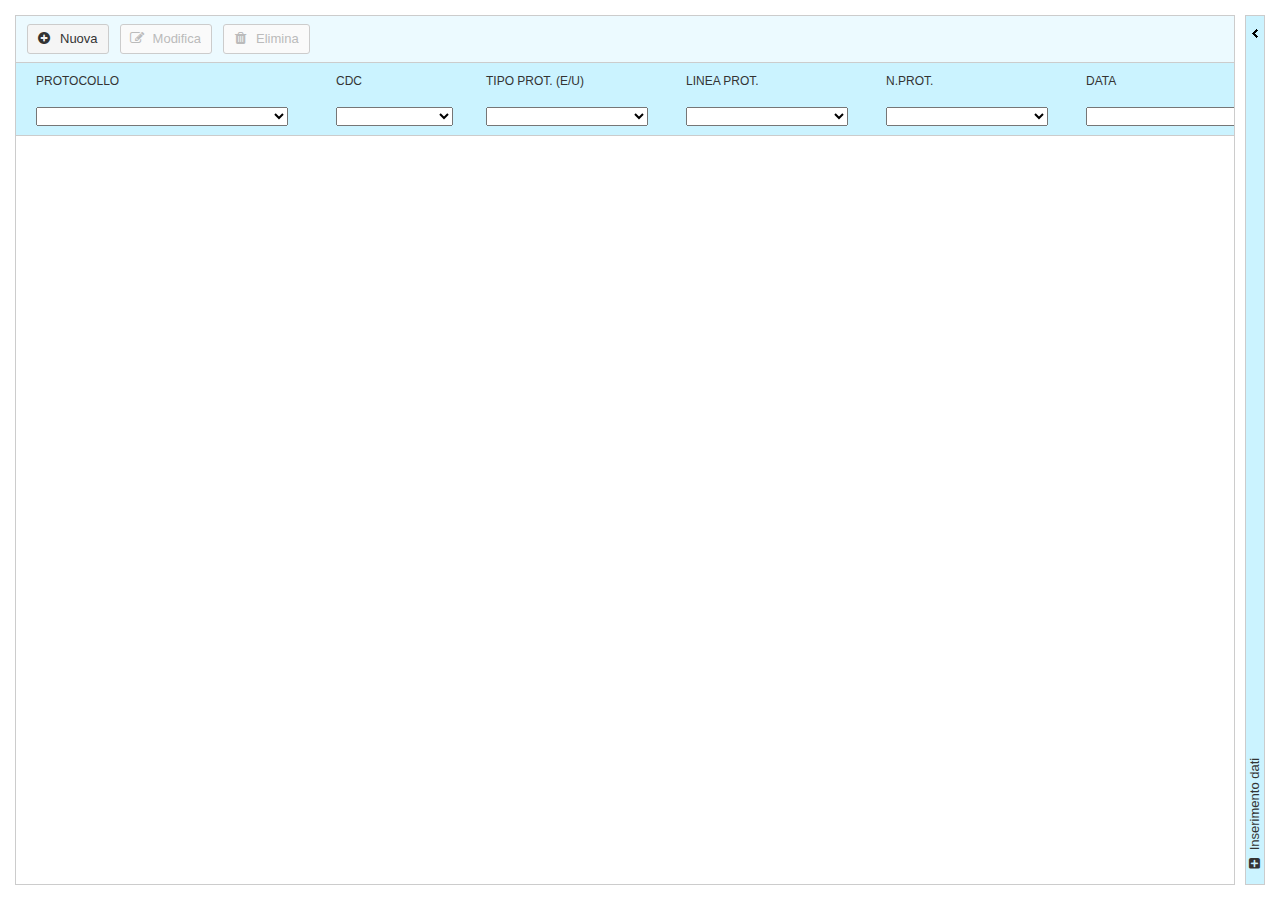
<file: corrispondenza.html>
<!DOCTYPE html>
<html lang="en">
<head>
<title>Direzione Lavori</title>
<meta charset="UTF-8">
<meta http-equiv="X-UA-Compatible" content="IE=edge"/>
<meta name="viewport" content="width=device-width, initial-scale=1, user-scalable=yes" />
<meta name="copright" content="(c) 2017 Sipal S.p.A." />
<link rel="shortcut icon" href="favicon.ico" />
<link rel="apple-touch-icon" sizes="57x57" href="img/favicon-57.png" />
<link rel="apple-touch-icon" sizes="72x72" href="img/favicon-72.png" />
<link rel="apple-touch-icon" sizes="114x114" href="img/favicon-114.png" />
<link rel="apple-touch-icon" sizes="144x144" href="img/favicon-144.png" />
<link rel="stylesheet" type="text/css" href="css/common.css"/>
<link rel="stylesheet" type="text/css" href="codebase/fonts/font_roboto/roboto.css"/>
<link rel="stylesheet" type="text/css" href="fonts/font-awesome.min.css">
<link rel="stylesheet" type="text/css" href="codebase/dhtmlx.css"/>
<link rel="stylesheet" type="text/css" href="codebase/dhtmlxvault.css"/>
<script type="text/javascript" src="codebase/dhtmlx.js"></script>
<script type="text/javascript" src="codebase/dhtmlxvault.js"></script>
<script type="text/javascript" src="js/common.js"></script>
<script type="text/javascript" src="js/corrispondenza.js"></script>

</head>
<body onload="doOnLoad();" onunload="doOnUnload();" onresize="doOnResize()" oncontextmenu="return false;">
	<div id="viewport"></div>
</body>
</html>
</file>
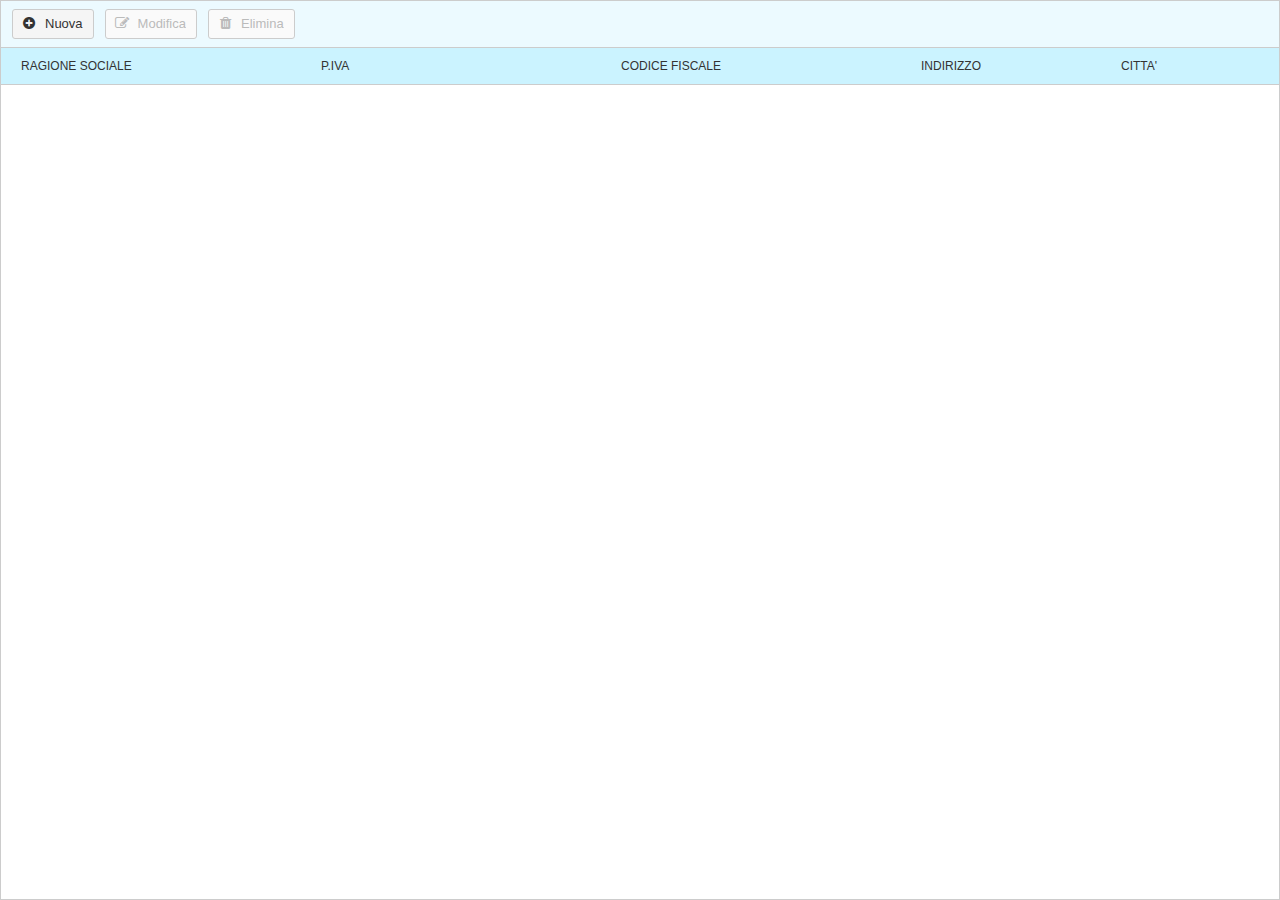
<file: ditte.html>
<!DOCTYPE html>
<html lang="en">
<head>
<title>Direzione Lavori</title>
<meta charset="UTF-8">
<meta http-equiv="X-UA-Compatible" content="IE=edge"/>
<meta name="viewport" content="width=device-width, initial-scale=1, user-scalable=yes" />
<meta name="copright" content="(c) 2017 Sipal S.p.A." />
<link rel="shortcut icon" href="favicon.ico" />
<link rel="apple-touch-icon" sizes="57x57" href="img/favicon-57.png" />
<link rel="apple-touch-icon" sizes="72x72" href="img/favicon-72.png" />
<link rel="apple-touch-icon" sizes="114x114" href="img/favicon-114.png" />
<link rel="apple-touch-icon" sizes="144x144" href="img/favicon-144.png" />
<link rel="stylesheet" type="text/css" href="css/common.css"/>
<link rel="stylesheet" type="text/css" href="codebase/fonts/font_roboto/roboto.css"/>
<link rel="stylesheet" type="text/css" href="fonts/font-awesome.min.css">
<link rel="stylesheet" type="text/css" href="codebase/dhtmlx.css"/>
<link rel="stylesheet" type="text/css" href="codebase/dhtmlxvault.css"/>
<script type="text/javascript" src="codebase/dhtmlx.js"></script>
<script type="text/javascript" src="codebase/dhtmlxvault.js"></script>
<script type="text/javascript" src="js/common.js"></script>
<script type="text/javascript" src="js/ditte.js"></script>

</head>
<body onload="doOnLoad();" onunload="doOnUnload();" onresize="doOnResize()" oncontextmenu="return false;">
	<div id="viewport"></div>
</body>
</html>
</file>
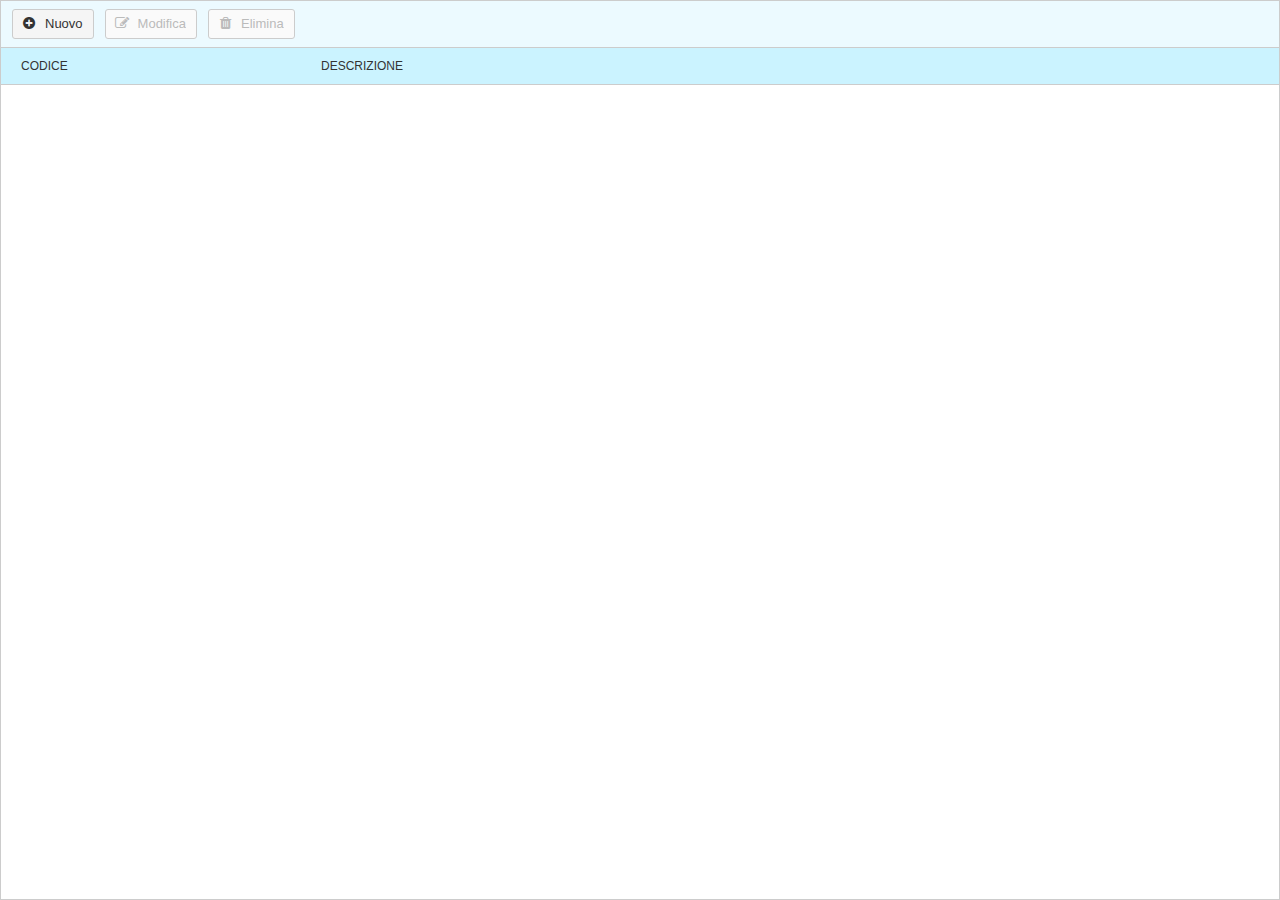
<file: dossier.html>
<!DOCTYPE html>
<html lang="en">
<head>
<title>Direzione Lavori</title>
<meta charset="UTF-8">
<meta http-equiv="X-UA-Compatible" content="IE=edge"/>
<meta name="viewport" content="width=device-width, initial-scale=1, user-scalable=yes" />
<meta name="copright" content="(c) 2017 Sipal S.p.A." />
<link rel="shortcut icon" href="favicon.ico" />
<link rel="apple-touch-icon" sizes="57x57" href="img/favicon-57.png" />
<link rel="apple-touch-icon" sizes="72x72" href="img/favicon-72.png" />
<link rel="apple-touch-icon" sizes="114x114" href="img/favicon-114.png" />
<link rel="apple-touch-icon" sizes="144x144" href="img/favicon-144.png" />
<link rel="stylesheet" type="text/css" href="css/common.css"/>
<link rel="stylesheet" type="text/css" href="codebase/fonts/font_roboto/roboto.css"/>
<link rel="stylesheet" type="text/css" href="fonts/font-awesome.min.css">
<link rel="stylesheet" type="text/css" href="codebase/dhtmlx.css"/>
<link rel="stylesheet" type="text/css" href="codebase/dhtmlxvault.css"/>
<script type="text/javascript" src="codebase/dhtmlx.js"></script>
<script type="text/javascript" src="codebase/dhtmlxvault.js"></script>
<script type="text/javascript" src="js/common.js"></script>
<script type="text/javascript" src="js/dossier.js"></script>

</head>
<body onload="doOnLoad();" onunload="doOnUnload();" onresize="doOnResize()" oncontextmenu="return false;">
	<div id="viewport"></div>
</body>
</html>
</file>
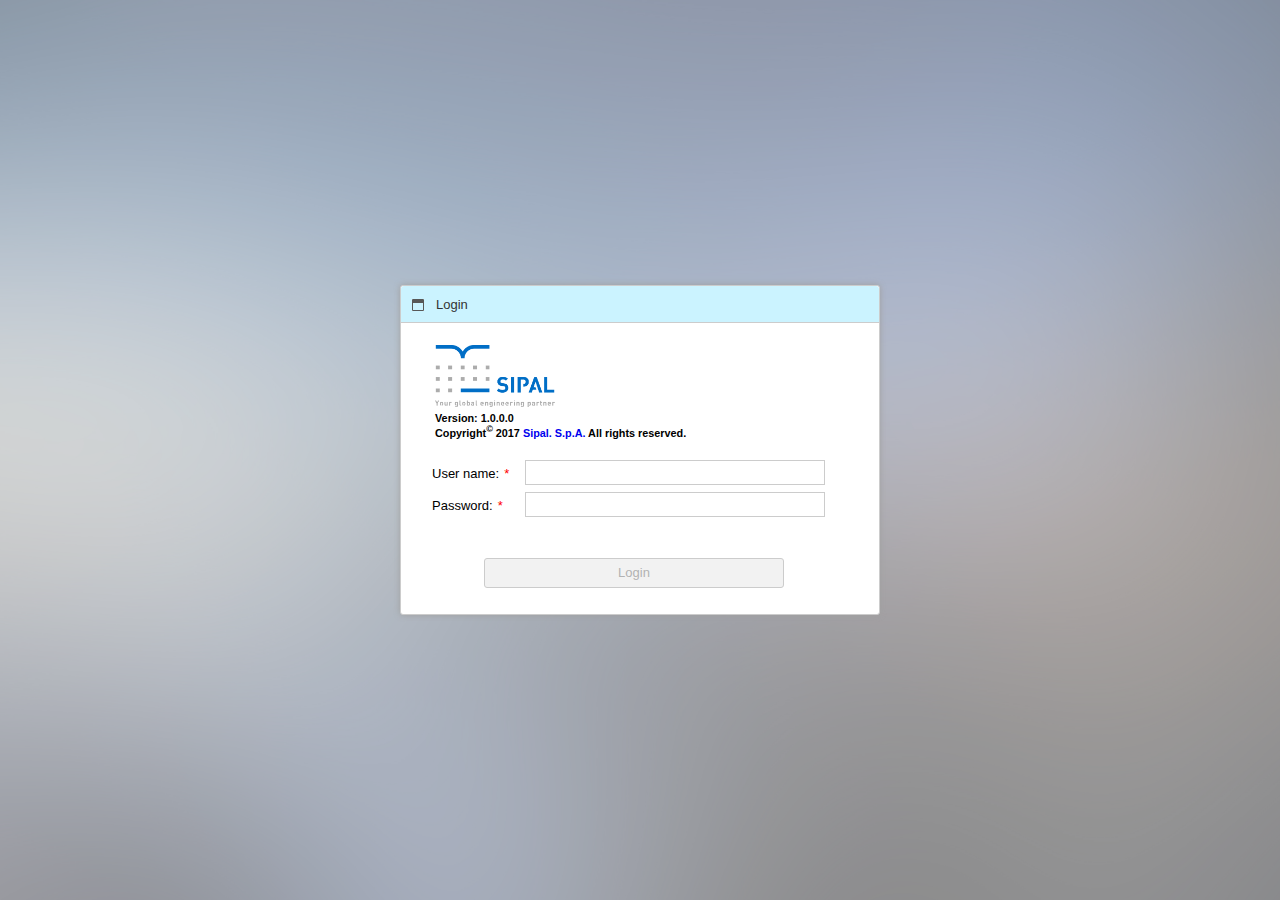
<file: index2.html>
<!DOCTYPE html>
<html lang="en">

	<head>
		<title>Direzione Lavori</title>

		<meta charset="UTF-8">
		<meta http-equiv="X-UA-Compatible" content="IE=edge"/>
		<meta name="viewport" content="width=device-width, initial-scale=1, user-scalable=yes" />
		<meta name="copright" content="(c) 2017 Sipal S.p.A." />

		<link rel="shortcut icon" href="favicon.ico" />
		<link rel="apple-touch-icon" sizes="57x57" href="img/favicon-57.png" />
		<link rel="apple-touch-icon" sizes="72x72" href="img/favicon-72.png" />
		<link rel="apple-touch-icon" sizes="114x114" href="img/favicon-114.png" />
		<link rel="apple-touch-icon" sizes="144x144" href="img/favicon-144.png" />
		<link rel="stylesheet" type="text/css" href="css/common.css"/>
		<link rel="stylesheet" type="text/css" href="codebase/fonts/font_roboto/roboto.css"/>
		<link rel="stylesheet" type="text/css" href="fonts/font-awesome.min.css">
		<link rel="stylesheet" type="text/css" href="codebase/dhtmlx.css"/>
		<link rel="stylesheet" type="text/css" href="css/login.css"/>

		<script type="text/javascript" src="codebase/dhtmlx.js"></script>
		<script type="text/javascript" src="js/common.js"></script>
		<script type="text/javascript" src="js/login.js"></script>

	</head>

	<body onload="doOnLoad();" onunload="doOnUnload();" onresize="doOnResize()" oncontextmenu="return false;">
		<div id="viewport"></div>
	</body>

</html>
</file>
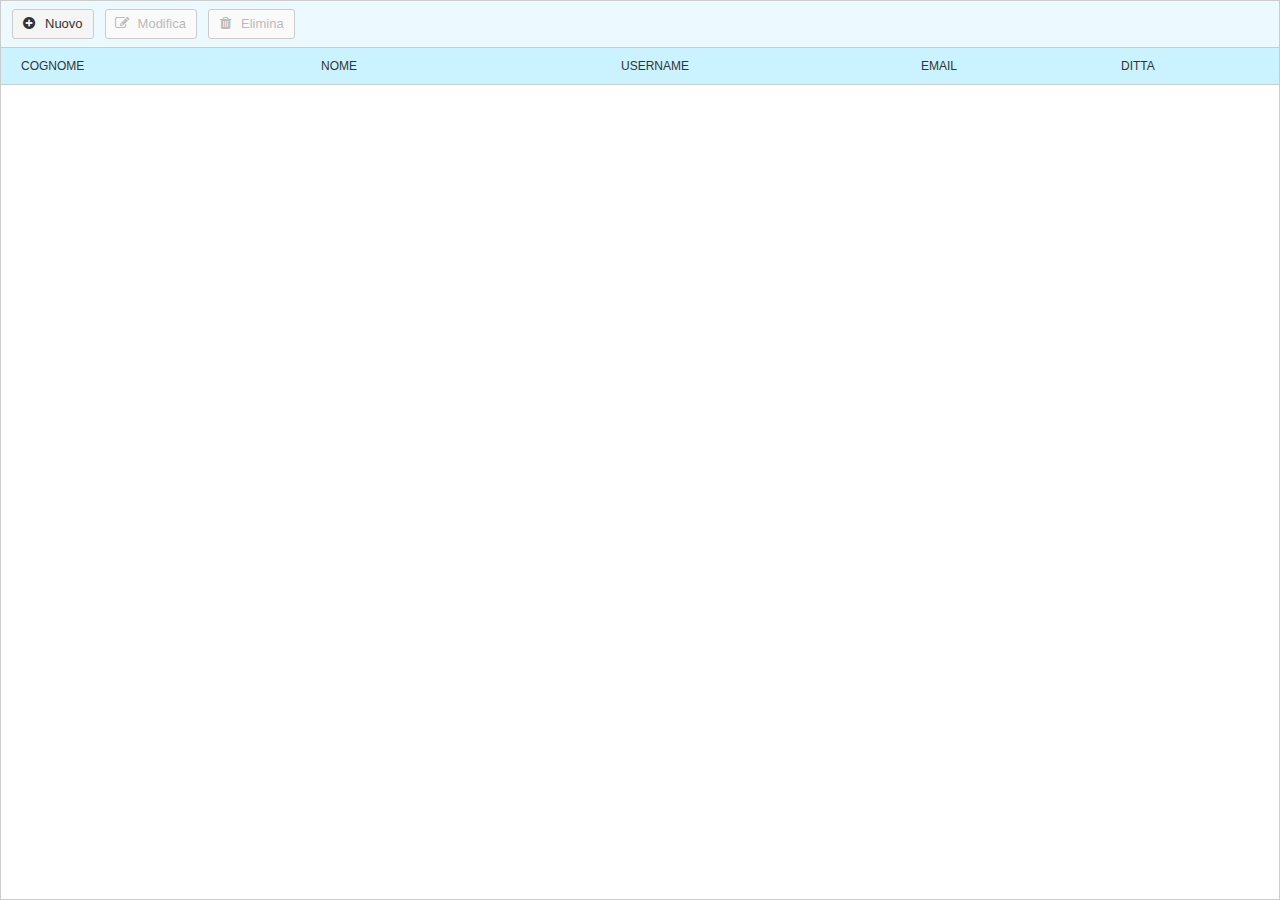
<file: utenti.html>
<!DOCTYPE html>
<html lang="en">
<head>
<title>Direzione Lavori</title>
<meta charset="UTF-8">
<meta http-equiv="X-UA-Compatible" content="IE=edge"/>
<meta name="viewport" content="width=device-width, initial-scale=1, user-scalable=yes" />
<meta name="copright" content="(c) 2017 Sipal S.p.A." />
<link rel="shortcut icon" href="favicon.ico" />
<link rel="apple-touch-icon" sizes="57x57" href="img/favicon-57.png" />
<link rel="apple-touch-icon" sizes="72x72" href="img/favicon-72.png" />
<link rel="apple-touch-icon" sizes="114x114" href="img/favicon-114.png" />
<link rel="apple-touch-icon" sizes="144x144" href="img/favicon-144.png" />
<link rel="stylesheet" type="text/css" href="css/common.css"/>
<link rel="stylesheet" type="text/css" href="codebase/fonts/font_roboto/roboto.css"/>
<link rel="stylesheet" type="text/css" href="fonts/font-awesome.min.css">
<link rel="stylesheet" type="text/css" href="codebase/dhtmlx.css"/>
<link rel="stylesheet" type="text/css" href="codebase/dhtmlxvault.css"/>
<script type="text/javascript" src="codebase/dhtmlx.js"></script>
<script type="text/javascript" src="codebase/dhtmlxvault.js"></script>
<script type="text/javascript" src="js/common.js"></script>
<script type="text/javascript" src="js/utenti.js"></script>

</head>
<body onload="doOnLoad();" onunload="doOnUnload();" onresize="doOnResize()" oncontextmenu="return false;">
	<div id="viewport"></div>
</body>
</html>
</file>
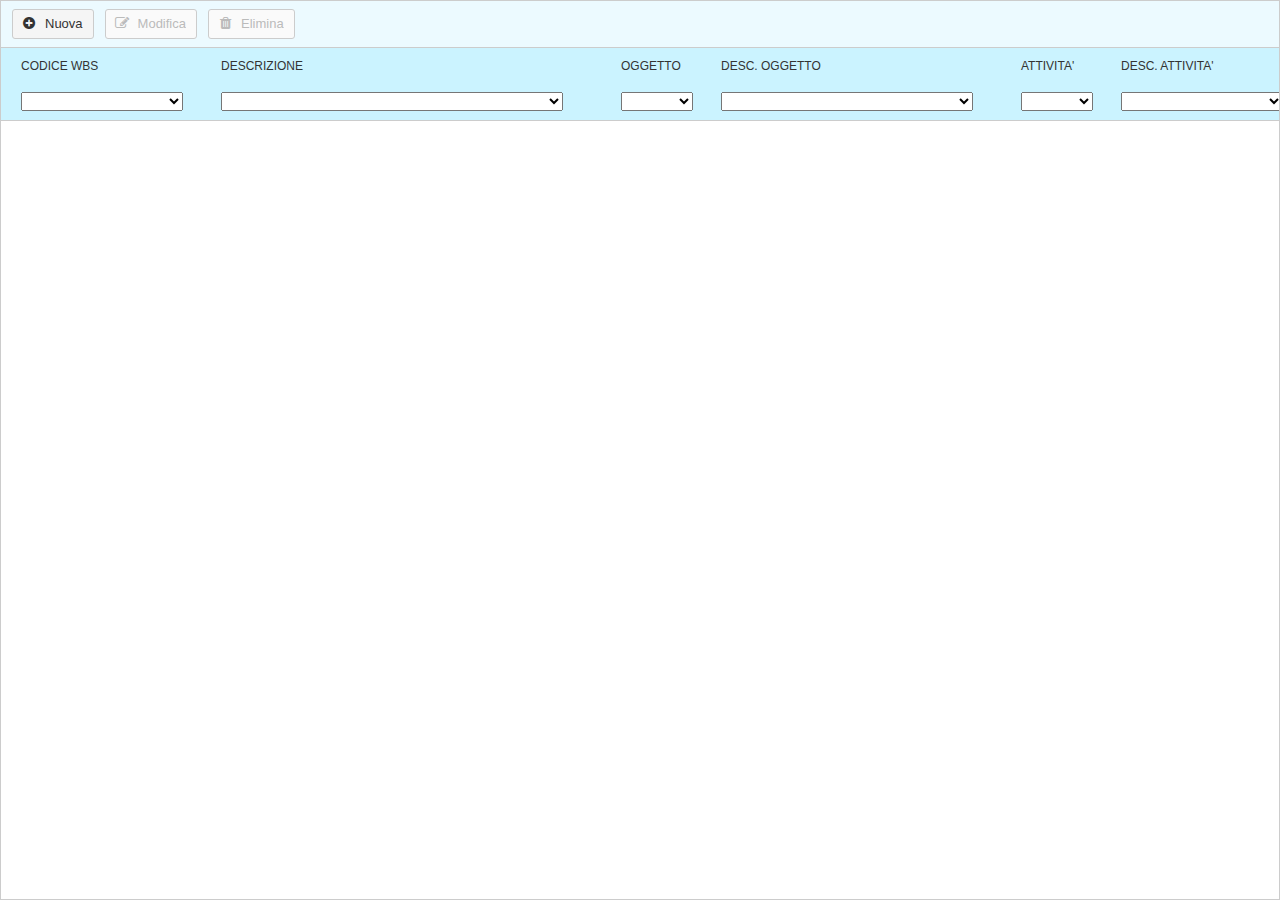
<file: wbs.html>
<!DOCTYPE html>
<html lang="en">
<head>
<title>Direzione Lavori</title>
<meta charset="UTF-8">
<meta http-equiv="X-UA-Compatible" content="IE=edge"/>
<meta name="viewport" content="width=device-width, initial-scale=1, user-scalable=yes" />
<meta name="copright" content="(c) 2017 Sipal S.p.A." />
<link rel="shortcut icon" href="favicon.ico" />
<link rel="apple-touch-icon" sizes="57x57" href="img/favicon-57.png" />
<link rel="apple-touch-icon" sizes="72x72" href="img/favicon-72.png" />
<link rel="apple-touch-icon" sizes="114x114" href="img/favicon-114.png" />
<link rel="apple-touch-icon" sizes="144x144" href="img/favicon-144.png" />
<link rel="stylesheet" type="text/css" href="css/common.css"/>
<link rel="stylesheet" type="text/css" href="codebase/fonts/font_roboto/roboto.css"/>
<link rel="stylesheet" type="text/css" href="fonts/font-awesome.min.css">
<link rel="stylesheet" type="text/css" href="codebase/dhtmlx.css"/>
<link rel="stylesheet" type="text/css" href="codebase/dhtmlxvault.css"/>
<script type="text/javascript" src="codebase/dhtmlx.js"></script>
<script type="text/javascript" src="codebase/dhtmlxvault.js"></script>
<script type="text/javascript" src="js/common.js"></script>
<script type="text/javascript" src="js/wbs.js"></script>

</head>
<body onload="doOnLoad();" onunload="doOnUnload();" onresize="doOnResize()" oncontextmenu="return false;">
	<div id="viewport"></div>
</body>
</html>
</file>
<file: css/common.css>
@CHARSET "UTF-8";
html {
  	height: 100%;
  	width: 100%;
  	overflow: hidden;
  	-ms-scroll-limit: 0 0 0 0;
}
html body {
  	height: 100%;
  	padding: 0;
  	overflow: hidden;
  	-ms-scroll-limit: 0 0 0 0;
  	margin: 0;
  	-webkit-overflow-scrolling: touch;
}
.viewport {
	height: 100%;
  	width: 100%;
  	overflow: hidden;
  	-ms-scroll-limit: 0 0 0 0;	
  	margin: 0;
  	-webkit-overflow-scrolling: touch;
}

.dhtmlx_message_area{
    left:5px;
    right:auto;
}

.logText {
	font-family: 'Courier New'; 
	font-size: 12px; 
	color:grey;
	display: inline-block;
	white-space: nowrap;
}

.logTextErr {
	font-family: 'Courier New'; 
	font-size: 12px; 
	color:red;
	display: inline-block;
	white-space: nowrap;
}

.logTextOk {
	font-family: 'Courier New'; 
	font-size: 12px; 
	color:green;
	display: inline-block;
	white-space: nowrap;
}

.logTextWarn {
	font-family: 'Courier New'; 
	font-size: 12px; 
	color:DarkOrange;
	display: inline-block;
	white-space: nowrap;
}

.atom {
	background-image: url(../img/utils/share_big.png);
   	background-repeat: no-repeat;
   	background-size: 50px;
   	padding-left: 52px;
   	font-size:14px !important;
   	padding-bottom: 10px;
}

.hiddenframe{
	display: none;
}

/* CUSTOM */
.sidebar-item {
	height: 20px;
	padding-top: 5px;
}

.dhxsidebar_base_dhx_terrace div.dhxsidebar_cont div.dhxsidebar_side div.dhxsidebar_side_items div.dhxsidebar_item.dhxsidebar_item_selected {
    z-index: 3;
    background-color: #94a1ff;
    color: white;
}

.dhtmlx_message_area{
	left:100%;
	margin-left:-260px;
}

.dhtmlx-myMessageOK{
    font-weight:bold !important;
    color:white !important;
    background-color:green !important;
}

.dhtmlx-myMessageError{
    font-weight:bold !important;
    color:white !important;
    background-color:red !important;
}

.dhx_cell_hdr, .dhxwin_hdr{
	background-color:#cbf3ff !important;
}

#first_button_css{
	background-color:#cbf3ff !important;
}

.dhx_cell_statusbar_text{
	background-color:white !important;
}

.hdrcell{
	background-color:#cbf3ff !important;
}

.xhdr{
	background-color:#cbf3ff !important;
}

.hdr{
	background-color:#cbf3ff !important;
}

.hiddenframe{
	display: none;
}

.dhx_cell_toolbar_def{
	background-color:#ecfaff !important;
}

.dhx_toolbar_dhx_terrace{
	background-color:#ecfaff !important;
}
</file>
<file: codebase/fonts/font_roboto/roboto.css>
/* cyrillic-ext */
@font-face {
	font-family: 'Roboto';
	font-style: normal;
	font-weight: 400;
	src: local('Roboto'), local('Roboto-Regular'), url(ek4gzZ-GeXAPcSbHtCeQI_esZW2xOQ-xsNqO47m55DA.woff2) format('woff2');
	unicode-range: U+0460-052F, U+20B4, U+2DE0-2DFF, U+A640-A69F;
}
/* cyrillic */
@font-face {
	font-family: 'Roboto';
	font-style: normal;
	font-weight: 400;
	src: local('Roboto'), local('Roboto-Regular'), url(mErvLBYg_cXG3rLvUsKT_fesZW2xOQ-xsNqO47m55DA.woff2) format('woff2');
	unicode-range: U+0400-045F, U+0490-0491, U+04B0-04B1, U+2116;
}
/* greek-ext */
@font-face {
	font-family: 'Roboto';
	font-style: normal;
	font-weight: 400;
	src: local('Roboto'), local('Roboto-Regular'), url(-2n2p-_Y08sg57CNWQfKNvesZW2xOQ-xsNqO47m55DA.woff2) format('woff2');
	unicode-range: U+1F00-1FFF;
}
/* greek */
@font-face {
	font-family: 'Roboto';
	font-style: normal;
	font-weight: 400;
	src: local('Roboto'), local('Roboto-Regular'), url(u0TOpm082MNkS5K0Q4rhqvesZW2xOQ-xsNqO47m55DA.woff2) format('woff2');
	unicode-range: U+0370-03FF;
}
/* vietnamese */
@font-face {
	font-family: 'Roboto';
	font-style: normal;
	font-weight: 400;
	src: local('Roboto'), local('Roboto-Regular'), url(NdF9MtnOpLzo-noMoG0miPesZW2xOQ-xsNqO47m55DA.woff2) format('woff2');
	unicode-range: U+0102-0103, U+1EA0-1EF1, U+20AB;
}
/* latin-ext */
@font-face {
	font-family: 'Roboto';
	font-style: normal;
	font-weight: 400;
	src: local('Roboto'), local('Roboto-Regular'), url(Fcx7Wwv8OzT71A3E1XOAjvesZW2xOQ-xsNqO47m55DA.woff2) format('woff2');
	unicode-range: U+0100-024F, U+1E00-1EFF, U+20A0-20AB, U+20AD-20CF, U+2C60-2C7F, U+A720-A7FF;
}
/* latin */
@font-face {
	font-family: 'Roboto';
	font-style: normal;
	font-weight: 400;
	src: local('Roboto'), local('Roboto-Regular'), url(CWB0XYA8bzo0kSThX0UTuA.woff2) format('woff2');
	unicode-range: U+0000-00FF, U+0131, U+0152-0153, U+02C6, U+02DA, U+02DC, U+2000-206F, U+2074, U+20AC, U+2212, U+2215, U+E0FF, U+EFFD, U+F000;
}

/* Medium 500 */
/* latin */
@font-face {
  font-family: 'Roboto';
  font-style: normal;
  font-weight: 500;
  src: local('Roboto Medium'), local('Roboto-Medium'), url(RxZJdnzeo3R5zSexge8UUVtXRa8TVwTICgirnJhmVJw.woff2) format('woff2');
  unicode-range: U+0000-00FF, U+0131, U+0152-0153, U+02C6, U+02DA, U+02DC, U+2000-206F, U+2074, U+20AC, U+2212, U+2215, U+E0FF, U+EFFD, U+F000;
}

/* Bold 700 */
/* latin */
@font-face {
  font-family: 'Roboto';
  font-style: normal;
  font-weight: 700;
  src: local('Roboto Bold'), local('Roboto-Bold'), url(d-6IYplOFocCacKzxwXSOFtXRa8TVwTICgirnJhmVJw.woff2) format('woff2');
  unicode-range: U+0000-00FF, U+0131, U+0152-0153, U+02C6, U+02DA, U+02DC, U+2000-206F, U+2074, U+20AC, U+2212, U+2215, U+E0FF, U+EFFD, U+F000;
}
</file>
<file: codebase/dhtmlx.css>
/*
Product Name: dhtmlxSuite 
Version: 5.1.0 
Edition: Professional 
License: content of this file is covered by DHTMLX Commercial or Enterprise license. Usage without proper license is prohibited. To obtain it contact sales@dhtmlx.com
Copyright UAB Dinamenta http://www.dhtmlx.com
*/

.dhtmlxcalendar_dhx_terrace{position:absolute;display:block;background-color:#fff;font-family:Arial,Helvetica;font-size:13px;color:#333;}.dhtmlxcalendar_dhx_terrace.dhtmlxcalendar_in_input{box-shadow:0 0 6px rgba(0,0,0,0.25);}.dhtmlxcalendar_ifr{position:absolute;overflow:hidden;background-color:white;}.dhtmlxcalendar_dhx_terrace ul.dhtmlxcalendar_line{position:relative;display:block;clear:both;margin:0;padding:0;overflow:hidden;width:225px;margin-left:12px;}.dhtmlxcalendar_dhx_terrace ul.dhtmlxcalendar_line li{float:left;position:relative;list-style-type:none;list-style-image:none;text-align:center;vertical-align:middle;cursor:default;overflow:hidden;margin:0;padding:0;}.dhtmlxcalendar_dhx_terrace div.dhtmlxcalendar_month_cont{position:relative;display:block;width:249px;margin:0;border-top:1px solid #ccc;border-left:1px solid #ccc;border-right:1px solid #ccc;border-top-left-radius:3px;border-top-right-radius:3px;overflow:hidden;color:#333;-webkit-user-select:text;-khtml-user-select:text;-moz-user-select:text;-ms-user-select:text;-o-user-select:text;user-select:text;}.dhtmlxcalendar_dhx_terrace div.dhtmlxcalendar_month_cont ul.dhtmlxcalendar_line li.dhtmlxcalendar_cell.dhtmlxcalendar_month_hdr{width:225px;height:31px;line-height:31px;}.dhtmlxcalendar_dhx_terrace div.dhtmlxcalendar_month_cont ul.dhtmlxcalendar_line li.dhtmlxcalendar_cell.dhtmlxcalendar_month_hdr div.dhtmlxcalendar_month_arrow{position:absolute;top:0;width:18px;height:31px;color:inherit;text-align:center;background-position:center center;background-repeat:no-repeat;}.dhtmlxcalendar_dhx_terrace div.dhtmlxcalendar_month_cont ul.dhtmlxcalendar_line li.dhtmlxcalendar_cell.dhtmlxcalendar_month_hdr div.dhtmlxcalendar_month_arrow.dhtmlxcalendar_month_arrow_left{left:4px;background-image:url("imgs/dhxcalendar_terrace/dhxcalendar_arrow_left.gif");opacity:.8;filter:progid:DXImageTransform.Microsoft.Alpha(opacity=80);}.dhtmlxcalendar_dhx_terrace div.dhtmlxcalendar_month_cont ul.dhtmlxcalendar_line li.dhtmlxcalendar_cell.dhtmlxcalendar_month_hdr div.dhtmlxcalendar_month_arrow.dhtmlxcalendar_month_arrow_left_hover{left:4px;background-image:url("imgs/dhxcalendar_terrace/dhxcalendar_arrow_left.gif");opacity:1;filter:progid:DXImageTransform.Microsoft.Alpha(opacity=100);}.dhtmlxcalendar_dhx_terrace div.dhtmlxcalendar_month_cont ul.dhtmlxcalendar_line li.dhtmlxcalendar_cell.dhtmlxcalendar_month_hdr div.dhtmlxcalendar_month_arrow.dhtmlxcalendar_month_arrow_right{right:4px;background-image:url("imgs/dhxcalendar_terrace/dhxcalendar_arrow_right.gif");opacity:.8;filter:progid:DXImageTransform.Microsoft.Alpha(opacity=80);}.dhtmlxcalendar_dhx_terrace div.dhtmlxcalendar_month_cont ul.dhtmlxcalendar_line li.dhtmlxcalendar_cell.dhtmlxcalendar_month_hdr div.dhtmlxcalendar_month_arrow.dhtmlxcalendar_month_arrow_right_hover{right:4px;background-image:url("imgs/dhxcalendar_terrace/dhxcalendar_arrow_right.gif");opacity:1;filter:progid:DXImageTransform.Microsoft.Alpha(opacity=100);}.dhtmlxcalendar_dhx_terrace div.dhtmlxcalendar_month_cont ul.dhtmlxcalendar_line li.dhtmlxcalendar_cell.dhtmlxcalendar_month_hdr span.dhtmlxcalendar_month_label_month,.dhtmlxcalendar_dhx_terrace div.dhtmlxcalendar_month_cont ul.dhtmlxcalendar_line li.dhtmlxcalendar_cell.dhtmlxcalendar_month_hdr span.dhtmlxcalendar_month_label_year{position:relative;font-weight:bold;color:inherit;}.dhtmlxcalendar_dhx_terrace div.dhtmlxcalendar_time_cont.dhtmlxcalendar_mode_time ul.dhtmlxcalendar_line li.dhtmlxcalendar_cell.dhtmlxcalendar_time_hdr span.dhtmlxcalendar_label_today,.dhtmlxcalendar_dhx_terrace div.dhtmlxcalendar_time_cont.dhtmlxcalendar_mode_time ul.dhtmlxcalendar_line li.dhtmlxcalendar_cell.dhtmlxcalendar_time_hdr span.dhtmlxcalendar_label_clear{display:none;}.dhtmlxcalendar_dhx_terrace div.dhtmlxcalendar_time_cont.dhtmlxcalendar_mode_today ul.dhtmlxcalendar_line li.dhtmlxcalendar_cell.dhtmlxcalendar_time_hdr span.dhtmlxcalendar_label_today{float:right;margin-right:8px;}.dhtmlxcalendar_dhx_terrace div.dhtmlxcalendar_time_cont.dhtmlxcalendar_mode_today ul.dhtmlxcalendar_line li.dhtmlxcalendar_cell.dhtmlxcalendar_time_hdr span.dhtmlxcalendar_label_clear{float:right;margin-right:74px;}.dhtmlxcalendar_dhx_terrace div.dhtmlxcalendar_time_cont.dhtmlxcalendar_mode_time_today ul.dhtmlxcalendar_line li.dhtmlxcalendar_cell.dhtmlxcalendar_time_hdr span.dhtmlxcalendar_label_today{float:right;margin-right:8px;}.dhtmlxcalendar_dhx_terrace div.dhtmlxcalendar_time_cont.dhtmlxcalendar_mode_time_today ul.dhtmlxcalendar_line li.dhtmlxcalendar_cell.dhtmlxcalendar_time_hdr span.dhtmlxcalendar_label_clear{float:right;margin-right:22px;}.dhtmlxcalendar_dhx_terrace div.dhtmlxcalendar_days_cont{position:relative;display:block;width:249px;margin:0;border-left:1px solid #ccc;border-right:1px solid #ccc;-webkit-user-select:text;-khtml-user-select:text;-moz-user-select:text;-ms-user-select:text;-o-user-select:text;user-select:text;overflow:hidden;}.dhtmlxcalendar_dhx_terrace div.dhtmlxcalendar_days_cont ul.dhtmlxcalendar_line{height:31px;border-bottom:1px solid #ccc;}.dhtmlxcalendar_dhx_terrace div.dhtmlxcalendar_days_cont ul.dhtmlxcalendar_line li{width:31px;height:31px;line-height:31px;margin-left:1px;}.dhtmlxcalendar_dhx_terrace div.dhtmlxcalendar_days_cont ul.dhtmlxcalendar_line li.dhtmlxcalendar_cell_first{margin-left:1px;}.dhtmlxcalendar_dhx_terrace div.dhtmlxcalendar_days_cont ul.dhtmlxcalendar_line li.dhtmlxcalendar_cell.dhtmlxcalendar_day_weekday_cell{color:#d43f3a;}.dhtmlxcalendar_dhx_terrace div.dhtmlxcalendar_days_cont ul.dhtmlxcalendar_line li.dhtmlxcalendar_cell.dhtmlxcalendar_day_weekday_cell_first{color:#d43f3a;margin-left:1px;}.dhtmlxcalendar_dhx_terrace div.dhtmlxcalendar_dates_cont{position:relative;display:block;width:249px;margin:0;padding-bottom:8px;border-left:1px solid #ccc;border-right:1px solid #ccc;border-bottom:1px solid #ccc;border-bottom-left-radius:3px;border-bottom-right-radius:3px;-webkit-user-select:none;-khtml-user-select:none;-moz-user-select:none;-ms-user-select:none;-o-user-select:none;user-select:none;overflow:hidden;}.dhtmlxcalendar_dhx_terrace div.dhtmlxcalendar_dates_cont ul.dhtmlxcalendar_line{margin-top:1px;margin-left:13px;height:31px;}.dhtmlxcalendar_dhx_terrace div.dhtmlxcalendar_dates_cont ul.dhtmlxcalendar_line li{color:#909090;border-radius:3px;width:31px;height:31px;line-height:31px;margin-right:1px;overflow:visible;}.dhtmlxcalendar_dhx_terrace div.dhtmlxcalendar_dates_cont ul.dhtmlxcalendar_line li div.dhtmlxcalendar_label{width:100%;height:100%;text-align:center;}.dhtmlxcalendar_dhx_terrace div.dhtmlxcalendar_dates_cont ul.dhtmlxcalendar_line li.dhtmlxcalendar_cell.dhtmlxcalendar_cell_date,.dhtmlxcalendar_dhx_terrace div.dhtmlxcalendar_dates_cont ul.dhtmlxcalendar_line li.dhtmlxcalendar_cell.dhtmlxcalendar_cell_date_weekend{background-color:#fff3a1;}.dhtmlxcalendar_dhx_terrace div.dhtmlxcalendar_dates_cont ul.dhtmlxcalendar_line li.dhtmlxcalendar_cell.dhtmlxcalendar_cell_dis,.dhtmlxcalendar_dhx_terrace div.dhtmlxcalendar_dates_cont ul.dhtmlxcalendar_line li.dhtmlxcalendar_cell.dhtmlxcalendar_cell_weekend_dis,.dhtmlxcalendar_dhx_terrace div.dhtmlxcalendar_dates_cont ul.dhtmlxcalendar_line li.dhtmlxcalendar_cell.dhtmlxcalendar_cell_date_dis,.dhtmlxcalendar_dhx_terrace div.dhtmlxcalendar_dates_cont ul.dhtmlxcalendar_line li.dhtmlxcalendar_cell.dhtmlxcalendar_cell_date_weekend_dis{color:#c4c4c4;background-color:#ededed;}.dhtmlxcalendar_dhx_terrace div.dhtmlxcalendar_dates_cont ul.dhtmlxcalendar_line li.dhtmlxcalendar_cell.dhtmlxcalendar_cell_holiday,.dhtmlxcalendar_dhx_terrace div.dhtmlxcalendar_dates_cont ul.dhtmlxcalendar_line li.dhtmlxcalendar_cell.dhtmlxcalendar_cell_weekend_holiday{color:#d43f3a;}.dhtmlxcalendar_dhx_terrace div.dhtmlxcalendar_dates_cont ul.dhtmlxcalendar_line li.dhtmlxcalendar_cell.dhtmlxcalendar_cell_date_holiday,.dhtmlxcalendar_dhx_terrace div.dhtmlxcalendar_dates_cont ul.dhtmlxcalendar_line li.dhtmlxcalendar_cell.dhtmlxcalendar_cell_date_weekend_holiday{color:#d43f3a;background-color:#fff3a1;}.dhtmlxcalendar_dhx_terrace div.dhtmlxcalendar_dates_cont ul.dhtmlxcalendar_line li.dhtmlxcalendar_cell.dhtmlxcalendar_cell_holiday_dis,.dhtmlxcalendar_dhx_terrace div.dhtmlxcalendar_dates_cont ul.dhtmlxcalendar_line li.dhtmlxcalendar_cell.dhtmlxcalendar_cell_weekend_holiday_dis,.dhtmlxcalendar_dhx_terrace div.dhtmlxcalendar_dates_cont ul.dhtmlxcalendar_line li.dhtmlxcalendar_cell.dhtmlxcalendar_cell_date_holiday_dis,.dhtmlxcalendar_dhx_terrace div.dhtmlxcalendar_dates_cont ul.dhtmlxcalendar_line li.dhtmlxcalendar_cell.dhtmlxcalendar_cell_date_weekend_holiday_dis{color:#d43f3a;background-color:#ededed;}.dhtmlxcalendar_dhx_terrace div.dhtmlxcalendar_dates_cont ul.dhtmlxcalendar_line li.dhtmlxcalendar_cell.dhtmlxcalendar_cell_hover,.dhtmlxcalendar_dhx_terrace div.dhtmlxcalendar_dates_cont ul.dhtmlxcalendar_line li.dhtmlxcalendar_cell.dhtmlxcalendar_cell_weekend_hover,.dhtmlxcalendar_dhx_terrace div.dhtmlxcalendar_dates_cont ul.dhtmlxcalendar_line li.dhtmlxcalendar_cell.dhtmlxcalendar_cell_date_hover,.dhtmlxcalendar_dhx_terrace div.dhtmlxcalendar_dates_cont ul.dhtmlxcalendar_line li.dhtmlxcalendar_cell.dhtmlxcalendar_cell_date_weekend_hover{background-color:#fff3a1;}.dhtmlxcalendar_dhx_terrace div.dhtmlxcalendar_dates_cont ul.dhtmlxcalendar_line li.dhtmlxcalendar_cell.dhtmlxcalendar_cell_holiday_hover,.dhtmlxcalendar_dhx_terrace div.dhtmlxcalendar_dates_cont ul.dhtmlxcalendar_line li.dhtmlxcalendar_cell.dhtmlxcalendar_cell_weekend_holiday_hover,.dhtmlxcalendar_dhx_terrace div.dhtmlxcalendar_dates_cont ul.dhtmlxcalendar_line li.dhtmlxcalendar_cell.dhtmlxcalendar_cell_date_holiday_hover,.dhtmlxcalendar_dhx_terrace div.dhtmlxcalendar_dates_cont ul.dhtmlxcalendar_line li.dhtmlxcalendar_cell.dhtmlxcalendar_cell_date_weekend_holiday_hover{color:#d43f3a;background-color:#fff3a1;}.dhtmlxcalendar_dhx_terrace div.dhtmlxcalendar_dates_cont ul.dhtmlxcalendar_line li.dhtmlxcalendar_cell.dhtmlxcalendar_cell_month{color:#333;}.dhtmlxcalendar_dhx_terrace div.dhtmlxcalendar_dates_cont ul.dhtmlxcalendar_line li.dhtmlxcalendar_cell.dhtmlxcalendar_cell_month_weekend{color:#d43f3a;}.dhtmlxcalendar_dhx_terrace div.dhtmlxcalendar_dates_cont ul.dhtmlxcalendar_line li.dhtmlxcalendar_cell.dhtmlxcalendar_cell_month_date{color:black;background-color:#fff3a1;}.dhtmlxcalendar_dhx_terrace div.dhtmlxcalendar_dates_cont ul.dhtmlxcalendar_line li.dhtmlxcalendar_cell.dhtmlxcalendar_cell_month_date_weekend{color:#d43f3a;background-color:#fff3a1;}.dhtmlxcalendar_dhx_terrace div.dhtmlxcalendar_dates_cont ul.dhtmlxcalendar_line li.dhtmlxcalendar_cell.dhtmlxcalendar_cell_month_dis,.dhtmlxcalendar_dhx_terrace div.dhtmlxcalendar_dates_cont ul.dhtmlxcalendar_line li.dhtmlxcalendar_cell.dhtmlxcalendar_cell_month_weekend_dis,.dhtmlxcalendar_dhx_terrace div.dhtmlxcalendar_dates_cont ul.dhtmlxcalendar_line li.dhtmlxcalendar_cell.dhtmlxcalendar_cell_month_date_dis,.dhtmlxcalendar_dhx_terrace div.dhtmlxcalendar_dates_cont ul.dhtmlxcalendar_line li.dhtmlxcalendar_cell.dhtmlxcalendar_cell_month_date_weekend_dis{color:#d43f3a;background-color:#ededed;}.dhtmlxcalendar_dhx_terrace div.dhtmlxcalendar_dates_cont ul.dhtmlxcalendar_line li.dhtmlxcalendar_cell.dhtmlxcalendar_cell_month_holiday{color:#d43f3a;}.dhtmlxcalendar_dhx_terrace div.dhtmlxcalendar_dates_cont ul.dhtmlxcalendar_line li.dhtmlxcalendar_cell.dhtmlxcalendar_cell_month_weekend_holiday{color:#d43f3a;}.dhtmlxcalendar_dhx_terrace div.dhtmlxcalendar_dates_cont ul.dhtmlxcalendar_line li.dhtmlxcalendar_cell.dhtmlxcalendar_cell_month_date_holiday{color:#d43f3a;background-color:#fff3a1;}.dhtmlxcalendar_dhx_terrace div.dhtmlxcalendar_dates_cont ul.dhtmlxcalendar_line li.dhtmlxcalendar_cell.dhtmlxcalendar_cell_month_date_weekend_holiday{color:#d43f3a;background-color:#fff3a1;}.dhtmlxcalendar_dhx_terrace div.dhtmlxcalendar_dates_cont ul.dhtmlxcalendar_line li.dhtmlxcalendar_cell.dhtmlxcalendar_cell_month_holiday_dis,.dhtmlxcalendar_dhx_terrace div.dhtmlxcalendar_dates_cont ul.dhtmlxcalendar_line li.dhtmlxcalendar_cell.dhtmlxcalendar_cell_month_weekend_holiday_dis,.dhtmlxcalendar_dhx_terrace div.dhtmlxcalendar_dates_cont ul.dhtmlxcalendar_line li.dhtmlxcalendar_cell.dhtmlxcalendar_cell_month_date_holiday_dis,.dhtmlxcalendar_dhx_terrace div.dhtmlxcalendar_dates_cont ul.dhtmlxcalendar_line li.dhtmlxcalendar_cell.dhtmlxcalendar_cell_month_date_weekend_holiday_dis{color:#c4c4c4;background-color:#ededed;}.dhtmlxcalendar_dhx_terrace div.dhtmlxcalendar_dates_cont ul.dhtmlxcalendar_line li.dhtmlxcalendar_cell.dhtmlxcalendar_cell_month_hover{color:#333;background-color:#fff3a1;}.dhtmlxcalendar_dhx_terrace div.dhtmlxcalendar_dates_cont ul.dhtmlxcalendar_line li.dhtmlxcalendar_cell.dhtmlxcalendar_cell_month_weekend_hover{color:#d43f3a;background-color:#fff3a1;}.dhtmlxcalendar_dhx_terrace div.dhtmlxcalendar_dates_cont ul.dhtmlxcalendar_line li.dhtmlxcalendar_cell.dhtmlxcalendar_cell_month_date_hover{color:#333;background-color:#fff3a1;}.dhtmlxcalendar_dhx_terrace div.dhtmlxcalendar_dates_cont ul.dhtmlxcalendar_line li.dhtmlxcalendar_cell.dhtmlxcalendar_cell_month_date_weekend_hover{color:#d43f3a;background-color:#fff3a1;}.dhtmlxcalendar_dhx_terrace div.dhtmlxcalendar_dates_cont ul.dhtmlxcalendar_line li.dhtmlxcalendar_cell.dhtmlxcalendar_cell_month_holiday_hover{color:#d43f3a;background-color:#fff3a1;}.dhtmlxcalendar_dhx_terrace div.dhtmlxcalendar_dates_cont ul.dhtmlxcalendar_line li.dhtmlxcalendar_cell.dhtmlxcalendar_cell_month_weekend_holiday_hover{color:#d43f3a;background-color:#fff3a1;}.dhtmlxcalendar_dhx_terrace div.dhtmlxcalendar_dates_cont ul.dhtmlxcalendar_line li.dhtmlxcalendar_cell.dhtmlxcalendar_cell_month_date_holiday_hover{color:#d43f3a;background-color:#fff3a1;}.dhtmlxcalendar_dhx_terrace div.dhtmlxcalendar_dates_cont ul.dhtmlxcalendar_line li.dhtmlxcalendar_cell.dhtmlxcalendar_cell_month_date_weekend_holiday_hover{color:#d43f3a;background-color:#fff3a1;}.dhtmlxcalendar_dhx_terrace div.dhtmlxcalendar_dates_cont ul.dhtmlxcalendar_line div.dhtmlxcalendar_label.dhtmlxcalendar_label_title{background-image:url("imgs/dhxcalendar_terrace/dhxcalendar_mark.gif");background-position:top right;background-repeat:no-repeat;}.dhtmlxcalendar_dhx_terrace div.dhtmlxcalendar_time_cont{position:relative;display:block;width:249px;height:31px;margin-top:-4px;border-left:1px solid #ccc;border-right:1px solid #ccc;border-bottom:1px solid #ccc;border-bottom-left-radius:3px;border-bottom-right-radius:3px;background-color:#fff;-webkit-user-select:none;-khtml-user-select:none;-moz-user-select:none;-ms-user-select:none;-o-user-select:none;user-select:none;overflow:hidden;}.dhtmlxcalendar_dhx_terrace div.dhtmlxcalendar_time_cont ul.dhtmlxcalendar_line li{width:225px;height:27px;line-height:25px;}.dhtmlxcalendar_dhx_terrace div.dhtmlxcalendar_time_cont ul.dhtmlxcalendar_line li.dhtmlxcalendar_cell.dhtmlxcalendar_time_hdr{text-align:left;}.dhtmlxcalendar_dhx_terrace div.dhtmlxcalendar_time_cont ul.dhtmlxcalendar_line li div.dhtmlxcalendar_time_img{position:absolute;left:22px;top:6px;width:13px;height:13px;background-image:url("imgs/dhxcalendar_terrace/dhxcalendar_clock.gif");background-position:center center;background-repeat:no-repeat;}.dhtmlxcalendar_dhx_terrace div.dhtmlxcalendar_time_cont ul.dhtmlxcalendar_line li.dhtmlxcalendar_cell.dhtmlxcalendar_time_hdr span.dhtmlxcalendar_label_hours{margin-left:42px;}.dhtmlxcalendar_dhx_terrace div.dhtmlxcalendar_time_cont.dhtmlxcalendar_mode_time ul.dhtmlxcalendar_line li div.dhtmlxcalendar_time_img{left:75px;}.dhtmlxcalendar_dhx_terrace div.dhtmlxcalendar_time_cont.dhtmlxcalendar_mode_time ul.dhtmlxcalendar_line li.dhtmlxcalendar_cell.dhtmlxcalendar_time_hdr{text-align:center;}.dhtmlxcalendar_dhx_terrace div.dhtmlxcalendar_time_cont.dhtmlxcalendar_mode_time ul.dhtmlxcalendar_line li.dhtmlxcalendar_cell.dhtmlxcalendar_time_hdr span.dhtmlxcalendar_label_hours{margin-left:0;}.dhtmlxcalendar_dhx_terrace div.dhtmlxcalendar_time_cont.dhtmlxcalendar_mode_today ul.dhtmlxcalendar_line li.dhtmlxcalendar_cell.dhtmlxcalendar_time_hdr div.dhtmlxcalendar_time_img,.dhtmlxcalendar_dhx_terrace div.dhtmlxcalendar_time_cont.dhtmlxcalendar_mode_today ul.dhtmlxcalendar_line li.dhtmlxcalendar_cell.dhtmlxcalendar_time_hdr span.dhtmlxcalendar_label_hours,.dhtmlxcalendar_dhx_terrace div.dhtmlxcalendar_time_cont.dhtmlxcalendar_mode_today ul.dhtmlxcalendar_line li.dhtmlxcalendar_cell.dhtmlxcalendar_time_hdr span.dhtmlxcalendar_label_minutes,.dhtmlxcalendar_dhx_terrace div.dhtmlxcalendar_time_cont.dhtmlxcalendar_mode_today ul.dhtmlxcalendar_line li.dhtmlxcalendar_cell.dhtmlxcalendar_time_hdr span.dhtmlxcalendar_label_colon{display:none;}.dhtmlxcalendar_dhx_terrace span.dhtmlxcalendar_label_colon{padding:0 4px;}.dhtmlxcalendar_dhx_terrace div.dhtmlxcalendar_selector_cover{position:absolute;left:1px;background-color:white;opacity:.5;filter:progid:DXImageTransform.Microsoft.Alpha(opacity=50);}.dhtmlxcalendar_dhx_terrace div.dhtmlxcalendar_selector_obj{position:absolute;}.dhtmlxcalendar_dhx_terrace div.dhtmlxcalendar_selector_obj div.dhtmlxcalendar_selector_obj_arrow{position:absolute;bottom:auto;top:1px;left:0;width:100%;height:9px;overflow:hidden;background-image:url("imgs/dhxcalendar_terrace/dhxcalendar_selector_top.gif");background-position:top center;background-repeat:no-repeat;}.dhtmlxcalendar_dhx_terrace div.dhtmlxcalendar_selector_obj.dhtmlxcalendar_selector_hours div.dhtmlxcalendar_selector_obj_arrow{background-position:-13px top;}.dhtmlxcalendar_dhx_terrace div.dhtmlxcalendar_selector_obj.dhtmlxcalendar_selector_hours2 div.dhtmlxcalendar_selector_obj_arrow{background-position:-27px top;}.dhtmlxcalendar_dhx_terrace div.dhtmlxcalendar_selector_obj.dhtmlxcalendar_selector_minutes div.dhtmlxcalendar_selector_obj_arrow{background-position:-52px top;}.dhtmlxcalendar_dhx_terrace div.dhtmlxcalendar_selector_obj table.dhtmlxcalendar_selector_table{border-bottom:1px solid #ccc;border-top:0 solid white;background-color:white;margin-top:9px;box-shadow:0 0 5px rgba(0,0,0,0.25);}.dhtmlxcalendar_dhx_terrace div.dhtmlxcalendar_selector_obj table.dhtmlxcalendar_selector_table td.dhtmlxcalendar_selector_cell_left{width:17px;text-align:center;border-top:1px solid #ccc;border-left:1px solid #ccc;border-bottom:0 solid white;border-right:0 solid white;padding:0;margin:0;background-color:white;background-image:url("imgs/dhxcalendar_terrace/dhxcalendar_arrow_left.gif");background-position:center center;background-repeat:no-repeat;cursor:default;}.dhtmlxcalendar_dhx_terrace div.dhtmlxcalendar_selector_obj table.dhtmlxcalendar_selector_table td.dhtmlxcalendar_selector_cell_left.dhtmlxcalendar_selector_cell_left_hover{background-image:url("imgs/dhxcalendar_terrace/dhxcalendar_arrow_left.gif");}.dhtmlxcalendar_dhx_terrace div.dhtmlxcalendar_selector_obj table.dhtmlxcalendar_selector_table td.dhtmlxcalendar_selector_cell_middle{cursor:default;}.dhtmlxcalendar_dhx_terrace div.dhtmlxcalendar_selector_obj table.dhtmlxcalendar_selector_table td.dhtmlxcalendar_selector_cell_right{width:17px;text-align:center;border-top:1px solid #ccc;border-right:1px solid #ccc;border-bottom:0 solid white;border-left:0 solid white;background-color:white;background-image:url("imgs/dhxcalendar_terrace/dhxcalendar_arrow_right.gif");background-position:center center;background-repeat:no-repeat;cursor:default;}.dhtmlxcalendar_dhx_terrace div.dhtmlxcalendar_selector_obj table.dhtmlxcalendar_selector_table td.dhtmlxcalendar_selector_cell_right.dhtmlxcalendar_selector_cell_right_hover{background-image:url("imgs/dhxcalendar_terrace/dhxcalendar_arrow_right.gif");}.dhtmlxcalendar_dhx_terrace div.dhtmlxcalendar_selector_obj table.dhtmlxcalendar_selector_table td.dhtmlxcalendar_selector_cell_middle ul{display:block;clear:both;background-color:white;border-left:1px solid #ccc;margin:0;padding:0;overflow:hidden;-webkit-user-select:none;-khtml-user-select:none;-moz-user-select:none;-ms-user-select:none;-o-user-select:none;user-select:none;}.dhtmlxcalendar_dhx_terrace div.dhtmlxcalendar_selector_obj table.dhtmlxcalendar_selector_table td.dhtmlxcalendar_selector_cell_middle ul li{float:left;font-family:Arial,Helvetica;font-size:12px;color:#333;list-style-type:none;list-style-image:none;text-align:center;vertical-align:middle;margin:0;border-right:1px solid #ccc;padding:0;background-color:white;-webkit-user-select:none;-khtml-user-select:none;-moz-user-select:none;-ms-user-select:none;-o-user-select:none;user-select:none;cursor:default;}.dhtmlxcalendar_dhx_terrace div.dhtmlxcalendar_selector_obj table.dhtmlxcalendar_selector_table td.dhtmlxcalendar_selector_cell_middle ul li.dhtmlxcalendar_selector_cell_active,.dhtmlxcalendar_dhx_terrace div.dhtmlxcalendar_selector_obj table.dhtmlxcalendar_selector_table td.dhtmlxcalendar_selector_cell_middle ul li.dhtmlxcalendar_selector_cell_hover{background-color:#fff3a1;color:black;}.dhtmlxcalendar_dhx_terrace div.dhtmlxcalendar_selector_obj.dhtmlxcalendar_selector_month table.dhtmlxcalendar_selector_table td.dhtmlxcalendar_selector_cell_left,.dhtmlxcalendar_dhx_terrace div.dhtmlxcalendar_selector_obj.dhtmlxcalendar_selector_month table.dhtmlxcalendar_selector_table td.dhtmlxcalendar_selector_cell_right{display:none;width:0;}.dhtmlxcalendar_dhx_terrace div.dhtmlxcalendar_selector_obj table.dhtmlxcalendar_selector_table td.dhtmlxcalendar_selector_cell_middle ul.dhtmlxcalendar_selector_line{height:24px;border-top:1px solid #ccc;border-bottom:0 solid white;}.dhtmlxcalendar_dhx_terrace div.dhtmlxcalendar_selector_obj table.dhtmlxcalendar_selector_table td.dhtmlxcalendar_selector_cell_middle ul.dhtmlxcalendar_selector_line li.dhtmlxcalendar_selector_cell{width:35px;height:24px;line-height:24px;}.dhtmlxcalendar_dhx_terrace div.dhtmlxcalendar_selector_obj.dhtmlxcalendar_selector_hours div.dhtmlxcalendar_selector_obj_arrow,.dhtmlxcalendar_dhx_terrace div.dhtmlxcalendar_selector_obj.dhtmlxcalendar_selector_hours2 div.dhtmlxcalendar_selector_obj_arrow,.dhtmlxcalendar_dhx_terrace div.dhtmlxcalendar_selector_obj.dhtmlxcalendar_selector_minutes div.dhtmlxcalendar_selector_obj_arrow{top:auto;bottom:1px;background-image:url("imgs/dhxcalendar_terrace/dhxcalendar_selector_bottom.gif");}.dhtmlxcalendar_dhx_terrace div.dhtmlxcalendar_selector_obj.dhtmlxcalendar_selector_hours table.dhtmlxcalendar_selector_table td.dhtmlxcalendar_selector_cell_middle ul.dhtmlxcalendar_selector_line,.dhtmlxcalendar_dhx_terrace div.dhtmlxcalendar_selector_obj.dhtmlxcalendar_selector_hours2 table.dhtmlxcalendar_selector_table td.dhtmlxcalendar_selector_cell_middle ul.dhtmlxcalendar_selector_line,.dhtmlxcalendar_dhx_terrace div.dhtmlxcalendar_selector_obj.dhtmlxcalendar_selector_minutes table.dhtmlxcalendar_selector_table td.dhtmlxcalendar_selector_cell_middle ul.dhtmlxcalendar_selector_line{height:22px;border-top:0 solid white;border-bottom:1px solid #ccc;}.dhtmlxcalendar_dhx_terrace div.dhtmlxcalendar_selector_obj.dhtmlxcalendar_selector_hours table.dhtmlxcalendar_selector_table td.dhtmlxcalendar_selector_cell_middle ul.dhtmlxcalendar_selector_line li.dhtmlxcalendar_selector_cell,.dhtmlxcalendar_dhx_terrace div.dhtmlxcalendar_selector_obj.dhtmlxcalendar_selector_hours2 table.dhtmlxcalendar_selector_table td.dhtmlxcalendar_selector_cell_middle ul.dhtmlxcalendar_selector_line li.dhtmlxcalendar_selector_cell,.dhtmlxcalendar_dhx_terrace div.dhtmlxcalendar_selector_obj.dhtmlxcalendar_selector_minutes table.dhtmlxcalendar_selector_table td.dhtmlxcalendar_selector_cell_middle ul.dhtmlxcalendar_selector_line li.dhtmlxcalendar_selector_cell{width:24px;height:22px;line-height:22px;}.dhtmlxcalendar_dhx_terrace div.dhtmlxcalendar_selector_obj.dhtmlxcalendar_selector_hours table.dhtmlxcalendar_selector_table td.dhtmlxcalendar_selector_cell_left,.dhtmlxcalendar_dhx_terrace div.dhtmlxcalendar_selector_obj.dhtmlxcalendar_selector_hours table.dhtmlxcalendar_selector_table td.dhtmlxcalendar_selector_cell_right,.dhtmlxcalendar_dhx_terrace div.dhtmlxcalendar_selector_obj.dhtmlxcalendar_selector_hours2 table.dhtmlxcalendar_selector_table td.dhtmlxcalendar_selector_cell_left,.dhtmlxcalendar_dhx_terrace div.dhtmlxcalendar_selector_obj.dhtmlxcalendar_selector_hours2 table.dhtmlxcalendar_selector_table td.dhtmlxcalendar_selector_cell_right,.dhtmlxcalendar_dhx_terrace div.dhtmlxcalendar_selector_obj.dhtmlxcalendar_selector_minutes table.dhtmlxcalendar_selector_table td.dhtmlxcalendar_selector_cell_left,.dhtmlxcalendar_dhx_terrace div.dhtmlxcalendar_selector_obj.dhtmlxcalendar_selector_minutes table.dhtmlxcalendar_selector_table td.dhtmlxcalendar_selector_cell_right{display:none;width:0;}.dhtmlxcalendar_dhx_terrace div.dhtmlxcalendar_selector_obj.dhtmlxcalendar_selector_hours table.dhtmlxcalendar_selector_table,.dhtmlxcalendar_dhx_terrace div.dhtmlxcalendar_selector_obj.dhtmlxcalendar_selector_hours2 table.dhtmlxcalendar_selector_table,.dhtmlxcalendar_dhx_terrace div.dhtmlxcalendar_selector_obj.dhtmlxcalendar_selector_minutes table.dhtmlxcalendar_selector_table{margin-top:0;margin-bottom:9px;border-top:1px solid #ccc;border-bottom:none;}.dhtmlxcalendar_dhx_terrace div.dhtmlxcalendar_selector_obj div.dhtmlxcalendar_area_selector_month,.dhtmlxcalendar_dhx_terrace div.dhtmlxcalendar_selector_obj div.dhtmlxcalendar_area_selector_year,.dhtmlxcalendar_dhx_terrace div.dhtmlxcalendar_selector_obj div.dhtmlxcalendar_area_selector_hours,.dhtmlxcalendar_dhx_terrace div.dhtmlxcalendar_selector_obj div.dhtmlxcalendar_area_selector_hours2,.dhtmlxcalendar_dhx_terrace div.dhtmlxcalendar_selector_obj div.dhtmlxcalendar_area_selector_minutes,.dhtmlxcalendar_dhx_terrace div.dhtmlxcalendar_selector_obj div.dhtmlxcalendar_area_selector_minutes4,.dhtmlxcalendar_dhx_terrace div.dhtmlxcalendar_selector_obj div.dhtmlxcalendar_area_selector_minutes5{display:none;}.dhtmlxcalendar_dhx_terrace div.dhtmlxcalendar_selector_obj.dhtmlxcalendar_selector_month div.dhtmlxcalendar_area_selector_month,.dhtmlxcalendar_dhx_terrace div.dhtmlxcalendar_selector_obj.dhtmlxcalendar_selector_year div.dhtmlxcalendar_area_selector_year,.dhtmlxcalendar_dhx_terrace div.dhtmlxcalendar_selector_obj.dhtmlxcalendar_selector_hours div.dhtmlxcalendar_area_selector_hours,.dhtmlxcalendar_dhx_terrace div.dhtmlxcalendar_selector_obj.dhtmlxcalendar_selector_hours2 div.dhtmlxcalendar_area_selector_hours,.dhtmlxcalendar_dhx_terrace div.dhtmlxcalendar_selector_obj.dhtmlxcalendar_selector_minutes div.dhtmlxcalendar_area_selector_minutes,.dhtmlxcalendar_dhx_terrace div.dhtmlxcalendar_selector_obj.dhtmlxcalendar_selector_minutes div.dhtmlxcalendar_area_selector_minutes4,.dhtmlxcalendar_dhx_terrace div.dhtmlxcalendar_selector_obj.dhtmlxcalendar_selector_minutes div.dhtmlxcalendar_area_selector_minutes5{display:block;}.dhtmlxcalendar_dhx_terrace span.dhtmlxcalendar_label_minutes span.dhtmlxcalendar_selected_date{border-bottom:2px solid red;}.dhtmlxcalendar_dhx_terrace div.dhtmlxcalendar_days_cont ul.dhtmlxcalendar_line li.dhtmlxcalendar_cell_wn,.dhtmlxcalendar_dhx_terrace div.dhtmlxcalendar_dates_cont ul.dhtmlxcalendar_line li.dhtmlxcalendar_cell_wn{display:none;}.dhtmlxcalendar_dhx_terrace div.dhtmlxcalendar_wn div.dhtmlxcalendar_days_cont ul.dhtmlxcalendar_line li.dhtmlxcalendar_cell{width:27px;}.dhtmlxcalendar_dhx_terrace div.dhtmlxcalendar_wn div.dhtmlxcalendar_dates_cont ul.dhtmlxcalendar_line li.dhtmlxcalendar_cell{width:27px;}.dhtmlxcalendar_dhx_terrace div.dhtmlxcalendar_wn div.dhtmlxcalendar_days_cont ul.dhtmlxcalendar_line li.dhtmlxcalendar_cell_first,.dhtmlxcalendar_dhx_terrace div.dhtmlxcalendar_wn div.dhtmlxcalendar_days_cont ul.dhtmlxcalendar_line li.dhtmlxcalendar_cell{width:27px;}.dhtmlxcalendar_dhx_terrace div.dhtmlxcalendar_wn div.dhtmlxcalendar_days_cont ul.dhtmlxcalendar_line li.dhtmlxcalendar_cell_wn{display:block;width:27px;color:#3da0e3;background-color:#efefef;}.dhtmlxcalendar_dhx_terrace div.dhtmlxcalendar_wn div.dhtmlxcalendar_dates_cont ul.dhtmlxcalendar_line li.dhtmlxcalendar_cell_wn{display:block;width:27px;color:#3da0e3;background-color:#efefef;}div.dhtmlxcalendar_skin_detect{position:absolute;display:block;visibility:hidden;left:-100px;top:0;width:30px;height:10px;margin:0;padding:0;border:none;overflow:hidden;}div.dhxcombo_dhx_terrace{position:relative;border:1px solid #ccc;overflow:hidden;vertical-align:middle;background-color:white;font-size:1px;height:24px;-webkit-tap-highlight-color:rgba(0,0,0,0);}div.dhxcombo_dhx_terrace input.dhxcombo_input{position:absolute;left:1px;top:0;*top:1px;height:24px;line-height:23px;*height:22px;*line-height:21px;border:0 solid white;outline:0 solid white;padding:0;margin:0 0 0 2px;background-color:white;vertical-align:top;font-family:Arial,Helvetica;font-size:13px;color:black;}div.dhxcombo_dhx_terrace input.dhxcombo_input::-ms-clear{display:none;}div.dhxcombo_dhx_terrace div.dhxcombo_select_button{position:absolute;width:16px;height:17px;top:4px;right:2px;font-size:1px;cursor:pointer;-webkit-user-select:none;-khtml-user-select:none;-moz-user-select:none;-ms-user-select:none;-o-user-select:none;user-select:none;overflow:hidden;}div.dhxcombo_dhx_terrace div.dhxcombo_select_button div.dhxcombo_select_img{position:relative;width:100%;height:100%;background-image:url("imgs/dhxcombo_terrace/dhxcombo_arrow_down.gif");background-repeat:no-repeat;background-position:center center;}div.dhxcombo_dhx_terrace div.dhxcombo_top_image{position:absolute;left:0;top:0;width:23px;height:25px;-webkit-user-select:none;-khtml-user-select:none;-moz-user-select:none;-ms-user-select:none;-o-user-select:none;user-select:none;overflow:hidden;cursor:default;}div.dhxcombo_dhx_terrace div.dhxcombo_top_image div.dhxcombo_image{top:4px;*top:3px;}div.dhxcombolist_dhx_terrace{position:absolute;border:1px solid #ccc;box-shadow:0 3px 5px rgba(127,127,127,0.35);background-color:#f5f5f5;-webkit-user-select:none;-khtml-user-select:none;-moz-user-select:none;-ms-user-select:none;-o-user-select:none;user-select:none;overflow-x:none;overflow-y:auto;-webkit-tap-highlight-color:rgba(0,0,0,0);}div.dhxcombolist_dhx_terrace div.dhxcombo_option{position:relative;font-size:inherit;font-family:Arial,Helvetica;font-size:13px;color:#333;height:27px;line-height:27px;vertical-align:middle;overflow:hidden;cursor:default;}div.dhxcombolist_dhx_terrace div.dhxcombo_option.dhxcombo_option_selected{background-color:#fff3a1;}div.dhxcombolist_dhx_terrace div.dhxcombo_option.dhxcombo_option_selected .dhxcombo_option_text{color:black;}div.dhxcombolist_dhx_terrace div.dhxcombo_option div.dhxcombo_option_text{position:relative;padding:0 4px;-webkit-user-select:none;-khtml-user-select:none;-moz-user-select:none;-ms-user-select:none;-o-user-select:none;user-select:none;white-space:nowrap;}div.dhxcombolist_dhx_terrace div.dhxcombo_option div.dhxcombo_option_text.dhxcombo_option_text_chbx{position:relative;padding:0 4px 0 4px;margin-left:20px;-webkit-user-select:none;-khtml-user-select:none;-moz-user-select:none;-ms-user-select:none;-o-user-select:none;user-select:none;white-space:nowrap;}div.dhxcombolist_dhx_terrace div.dhxcombo_option div.dhxcombo_checkbox{position:absolute;left:3px;width:18px;height:18px;background-image:url("imgs/dhxcombo_terrace/dhxcombo_chbx.gif");background-repeat:no-repeat;-webkit-user-select:none;-khtml-user-select:none;-moz-user-select:none;-ms-user-select:none;-o-user-select:none;user-select:none;overflow:hidden;cursor:default;}div.dhxcombolist_dhx_terrace div.dhxcombo_option div.dhxcombo_checkbox{top:5px;}div.dhxcombolist_dhx_terrace div.dhxcombo_option div.dhxcombo_checkbox.dhxcombo_chbx_1{background-position:0 0;}div.dhxcombolist_dhx_terrace div.dhxcombo_option div.dhxcombo_checkbox.dhxcombo_chbx_0{background-position:-18px 0;}div.dhxcombolist_dhx_terrace div.dhxcombo_option div.dhxcombo_option_text.dhxcombo_option_text_image{position:relative;padding:0 4px 0 4px;margin-left:20px;-webkit-user-select:none;-khtml-user-select:none;-moz-user-select:none;-ms-user-select:none;-o-user-select:none;user-select:none;white-space:nowrap;}div.dhxcombolist_dhx_terrace div.dhxcombo_option div.dhxcombo_image{top:5px;}div.dhxcombo_dhx_terrace div.dhxcombo_top_image div.dhxcombo_image,div.dhxcombolist_dhx_terrace div.dhxcombo_option div.dhxcombo_image{position:absolute;top:3px;left:3px;width:18px;height:18px;background-repeat:no-repeat;background-position:center center;-webkit-user-select:none;-khtml-user-select:none;-moz-user-select:none;-ms-user-select:none;-o-user-select:none;user-select:none;overflow:hidden;cursor:default;}div.dhxcombolist_dhx_terrace div.dhxcombo_option div.dhxcombo_image{top:5px;}div.dhxcombo_dhx_terrace.dhxcombo_disabled{border:1px solid #d4d4d4;background-color:#fcfcfc;}div.dhxcombo_dhx_terrace.dhxcombo_disabled input.dhxcombo_input{color:#bbb;background-color:#fcfcfc;}div.dhxcombo_dhx_terrace.dhxcombo_disabled div.dhxcombo_select_button div.dhxcombo_select_img{background-image:url("imgs/dhxcombo_terrace/dhxcombo_arrow_down_dis.gif");cursor:default;}.dhxgrid_combo_icon{position:absolute;z-index:1;top:0;right:0;}div.dhxcombo_in_grid_parent{position:relative;height:100%;top:0;}div.dhxcombo_in_grid_parent div.dhxcombo_dhx_terrace{position:absolute;top:3px;left:-22px;border-color:#fff3a1;}div.dhxcombo_in_grid_parent input.dhxcombo_input{border-left:20px solid white;font-family:Arial;font-size:12px;}div.dhxcombolist_dhx_terrace.dhxcombolist_hdr{border-bottom-width:0;height:31px;line-height:31px;box-shadow:none;}div.dhxcombolist_dhx_terrace.dhxcombolist_hdr div.dhxcombo_hdrtext{position:relative;padding:0;white-space:nowrap;cursor:default;font-family:Arial,Helvetica;font-size:13px;-webkit-user-select:none;-khtml-user-select:none;-moz-user-select:none;-ms-user-select:none;-o-user-select:none;user-select:none;}div.dhxcombolist_dhx_terrace.dhxcombolist_hdr div.dhxcombo_hdrtext div.dhxcombo_hdrcell,div.dhxcombolist_dhx_terrace.dhxcombolist_hdr div.dhxcombo_hdrtext div.dhxcombo_hdrcell_first{float:left;white-space:nowrap;overflow:hidden;position:relative;z-index:2;border-left:1px solid #f5f5f5;padding:0;margin:0;}div.dhxcombolist_dhx_terrace.dhxcombolist_hdr div.dhxcombo_hdrtext div.dhxcombo_hdrcell_first,div.dhxcombolist_dhx_terrace.dhxcombolist_hdr div.dhxcombo_hdrtext div.dhxcombo_hdrcell:first-child{border-left-width:0;}div.dhxcombolist_dhx_terrace.dhxcombolist_multicolumn div.dhxcombo_option{height:27px;line-height:27px;margin-top:-1px;z-index:0;border-top:1px solid #f5f5f5;border-bottom:1px solid #f5f5f5;background-color:white;}div.dhxcombolist_dhx_terrace.dhxcombolist_multicolumn div.dhxcombo_option div.dhxcombo_option_text{padding:0;}div.dhxcombolist_dhx_terrace.dhxcombolist_multicolumn div.dhxcombo_option div.dhxcombo_cell,div.dhxcombolist_dhx_terrace.dhxcombolist_multicolumn div.dhxcombo_option div.dhxcombo_cell_first{float:left;white-space:nowrap;overflow:hidden;position:relative;border-left:1px solid #f5f5f5;padding:0;margin:0;}div.dhxcombolist_dhx_terrace.dhxcombolist_multicolumn div.dhxcombo_option div.dhxcombo_cell_first,div.dhxcombolist_dhx_terrace.dhxcombolist_multicolumn div.dhxcombo_option div.dhxcombo_cell:first-child{border-left-width:0;}div.dhxcombolist_dhx_terrace.dhxcombolist_multicolumn div.dhxcombo_option.dhxcombo_option_selected{z-index:1;background-color:#fff3a1;border-top-color:#ccc;border-bottom-color:#ccc;}div.dhxcombolist_dhx_terrace.dhxcombolist_multicolumn div.dhxcombo_option.dhxcombo_option_selected div.dhxcombo_cell{border-left-color:#fff3a1;color:black;}div.dhxcombolist_dhx_terrace.dhxcombolist_multicolumn div.dhxcombo_option div.dhxcombo_cell_text,div.dhxcombolist_dhx_terrace.dhxcombolist_hdr div.dhxcombo_hdrtext div.dhxcombo_hdrcell_text{position:relative;margin:0 10px;overflow:hidden;text-overflow:ellipsis;white-space:nowrap;width:auto;min-height:32px;}.dhxcombo_skin_detect{position:absolute;left:0;top:-100px;margin:0;padding:0;border:0 solid white;width:30px;height:10px;overflow:hidden;}.dhxcolorpicker_skin_detect{position:absolute;left:0;top:-100px;margin:0;padding:0;border:0 solid white;width:30px;height:10px;overflow:hidden;}.dhtmlxcp_dhx_terrace .dhxcp_g_area{position:absolute;width:254px;height:272px;border:1px solid #ccc;border-radius:3px;background-color:#f5f5f5;box-shadow:0 0 5px 2px #cfcfcf;}.dhtmlxcp_dhx_terrace .dhxcp_add_memory{height:317px!important;}.dhtmlxcp_dhx_terrace .dhxcp_sub_area{margin:1px;width:252px;height:270px;border-radius:2px;background-color:#f5f5f5;-webkit-user-select:none;-khtml-user-select:none;-moz-user-select:none;-ms-user-select:none;-o-user-select:none;user-select:none;}.dhtmlxcp_dhx_terrace .dhxcp_add_memory .dhxcp_sub_area{height:315px!important;}.dhtmlxcp_dhx_terrace .dhxcp_g_color_area{padding:10px;width:232px;height:122px;margin:0;}.dhtmlxcp_dhx_terrace .dhxcp_color_selector{position:absolute;width:210px;height:120px;background-image:url("imgs/dhxcp_terrace/dhxcp_colors.png");background-repeat:no-repeat;border:1px solid #ccc;cursor:pointer;float:left;}.dhtmlxcp_dhx_terrace .dhxcp_contrast_area{border:1px solid #ccc;position:relative;height:120px;width:10px;cursor:pointer;float:right;}.dhtmlxcp_dhx_terrace .dhxcp_ie_gradient{height:120px;width:10px;margin:0;}.dhtmlxcp_dhx_terrace .dhxcp_color_selector .dhxcp_v_line{position:absolute;width:0;height:120px;border-left:1px solid #fff;cursor:pointer;overflow:hidden;}.dhtmlxcp_dhx_terrace .dhxcp_color_selector .dhxcp_h_line,.dhtmlxcp_dhx_terrace .dhxcp_contrast_area .dhxcp_h_line{position:absolute;height:0;border-top:1px solid #fff;cursor:pointer;overflow:hidden;}.dhtmlxcp_dhx_terrace .dhxcp_color_selector .dhxcp_h_line{width:210px;}.dhtmlxcp_dhx_terrace .dhxcp_contrast_area .dhxcp_h_line{width:10px;}.dhtmlxcp_dhx_terrace .dhxcp_g_input_area{padding:0 10px;width:232px;height:78px;margin:0;}.dhtmlxcp_dhx_terrace .dhxcp_value_cont{width:60px;height:78px;float:left;}.dhtmlxcp_dhx_terrace .dhxcp_value_color{width:58px;height:30px;border:1px solid #ccc;}.dhtmlxcp_dhx_terrace .dhxcp_value{width:54px;height:21px;line-height:20px;border:1px solid #ccc;border-radius:0;background-color:#fff;margin:5px 0 0 0;padding:0 2px;font-family:Arial,Helvetica;font-size:13px;color:black;text-align:left;}.dhtmlxcp_dhx_terrace .dhxcp_inputs_cont{border:none;border-spacing:0;width:160px;height:78px;float:right;}.dhtmlxcp_dhx_terrace .dhxcp_label_hsl,.dhtmlxcp_dhx_terrace .dhxcp_label_rgb{text-align:right;font-family:Arial,Helvetica;font-size:13px;color:#333;padding:0 3px 0 0;}.dhtmlxcp_dhx_terrace td.dhxcp_input_hsl,.dhtmlxcp_dhx_terrace td.dhxcp_input_rgb{width:27px;border:none;padding:0;margin:0;}.dhtmlxcp_dhx_terrace input.dhxcp_input_hsl,.dhtmlxcp_dhx_terrace input.dhxcp_input_rgb{width:24px;height:19px;border:1px solid #ccc;border-radius:0;background-color:#fff;font-family:Arial,Helvetica;font-size:13px;color:black;text-align:right;padding:1px 3px;margin:2px 0;}.dhtmlxcp_dhx_terrace .dhxcp_g_memory_area{width:232px;height:0;overflow:hidden;border:1px solid #ccc;border-bottom:none;border-left:none;border-right:none;margin:10px;}.dhtmlxcp_dhx_terrace .dhxcp_memory_button_cont{width:232px;margin:0;height:24px;}.dhtmlxcp_dhx_terrace .dhxcp_buttons_area button,.dhtmlxcp_dhx_terrace .dhxcp_memory_button_cont button{outline:none;border-radius:0;padding:0;background-color:#f0f0f0;border:1px solid #ccc;font-family:Arial,Helvetica;font-size:13px;color:#333;border-radius:3px;}.dhtmlxcp_dhx_terrace .dhxcp_buttons_area button:hover,.dhtmlxcp_dhx_terrace .dhxcp_memory_button_cont button:hover{background-color:#ebebeb;}.dhtmlxcp_dhx_terrace .dhxcp_buttons_area button:active,.dhtmlxcp_dhx_terrace .dhxcp_memory_button_cont button:active{background-color:#e6e6e6;box-shadow:0 0 3px #d6d6d6 inset;}.dhtmlxcp_dhx_terrace .dhxcp_save_to_memory{width:232px;height:24px;margin:0;}.dhtmlxcp_dhx_terrace .dhxcp_save_to_memory .dhxcp_label_bm{display:inherit;width:90px;margin:0 auto;height:16px;}.dhtmlxcp_dhx_terrace .dhxcp_memory_els_cont{width:232px;height:25px;margin-top:3px;text-align:center;}.dhtmlxcp_dhx_terrace .dhxcp_memory_el{width:24px;height:24px;background-color:#fff;border:1px solid #ccc;display:inline-block;margin:0 1px;}.dhtmlxcp_dhx_terrace .dhxcp_memory_el_select{border:1px dashed black!important;}.dhtmlxcp_dhx_terrace .dhxcp_memory_el_next{border:1px dashed red!important;}.dhtmlxcp_dhx_terrace .dhxcp_add_memory .dhxcp_g_memory_area{height:55px!important;border-top:none!important;margin:5px 10px 5px 10px;}.dhtmlxcp_dhx_terrace .dhxcp_buttons_area{padding:0 10px;width:232px;height:28px;text-align:right;margin:0;}.dhtmlxcp_dhx_terrace .dhx_button_save,.dhtmlxcp_dhx_terrace .dhx_button_cancel{height:26px;line-height:22px;width:75px;margin:0 2px;overflow:hidden;text-align:center;}.dhxcp_colorBox{float:right;}.dhxcp_colorInput{float:left;}.dhxcp_frm{position:absolute;background-color:white;opacity:0;filter:progid:DXImageTransform.Microsoft.Alpha(opacity=0);width:256px;height:274px;}.dhtmlxslider_dhx_terrace{z-index:0;}.dhtmlxslider_dhx_terrace .dhxsl_hidden{display:none;}.dhtmlxslider_dhx_terrace .dhxsl_container{position:relative;float:left;clear:left;margin:0;padding:1px;-webkit-user-select:none;-khtml-user-select:none;-moz-user-select:none;-ms-user-select:none;-o-user-select:none;user-select:none;-webkit-tap-highlight-color:rgba(0,0,0,0);}.dhtmlxslider_dhx_terrace .dhxsl_container.dhxsl_cont_hr{margin-top:4px;}.dhtmlxslider_dhx_terrace .dhxsl_container.dhxsl_cont_vr{margin-left:4px;}.dhtmlxslider_dhx_terrace .dhxsl_runner{position:absolute;margin:0;padding:0;overflow:hidden;border:1px solid #ccc;border-radius:3px;background-color:#e8e8e8;-webkit-touch-callout:none;-webkit-user-select:none;-ms-touch-action:none;z-index:1;}.dhtmlxslider_dhx_terrace .dhxsl_runner.dhxsl_runner_actv{background-color:#e6e6e6;z-index:2;}.dhtmlxslider_dhx_terrace .dhxsl_cont_hr .dhxsl_runner{width:12px;height:22px;}.dhtmlxslider_dhx_terrace .dhxsl_cont_vr .dhxsl_runner{width:22px;height:12px;}.dhtmlxslider_dhx_terrace .dhxsl_runner_dis{border:1px solid #d1d1d1;background-color:#f0f0f0;}.dhtmlxslider_dhx_terrace .dhxsl_track{border:1px solid #ccc;border-radius:3px;background-color:#f5f5f5;overflow:hidden;position:relative;margin:0;padding:0;-webkit-touch-callout:none;-webkit-user-select:none;-ms-touch-action:none;}.dhtmlxslider_dhx_terrace .dhxsl_track div.dhxsl_track_bg{position:absolute;background-color:#f0f0f0;font-size:1px;overflow:hidden;-webkit-user-select:none;-khtml-user-select:none;-moz-user-select:none;-ms-user-select:none;-o-user-select:none;user-select:none;}.dhtmlxslider_dhx_terrace .dhxsl_cont_vr .dhxsl_track{height:100%;width:8px;}.dhtmlxslider_dhx_terrace .dhxsl_cont_vr .dhxsl_track div.dhxsl_track_bg{left:0;width:100%;}.dhtmlxslider_dhx_terrace .dhxsl_cont_hr .dhxsl_track{width:100%;height:8px;}.dhtmlxslider_dhx_terrace .dhxsl_cont_hr .dhxsl_track div.dhxsl_track_bg{top:0;height:100%;}.dhtmlxslider_dhx_terrace .dhxsl_track_dis{border:1px solid #d1d1d1;background-color:#f0f0f0;}.dhtmlxslider_dhx_terrace .dhxsl_track_dis div.dhxsl_track_bg{background-color:#f0f0f0;}.dhxslider_skin_detect{position:absolute;left:0;top:-100px;margin:0;padding:0;border:0 solid white;width:30px;height:10px;overflow:hidden;}div.dhx_popup_skin_detect{position:absolute;display:block;visibility:hidden;left:-100px;top:0;width:30px;height:10px;margin:0;padding:0;border:none;overflow:hidden;}div.dhx_popup_dhx_terrace{-webkit-tap-highlight-color:rgba(0,0,0,0);position:absolute;}div.dhx_popup_dhx_terrace div.dhx_popup_area{position:relative;margin:10px;padding:5px 0;border:1px solid #ccc;box-shadow:0 0 5px rgba(127,127,127,0.35);border-radius:3px;background-color:#f5f5f5;}div.dhx_popup_dhx_terrace div.dhx_popup_area td.dhx_popup_td{font-family:Arial,Helvetica;font-size:13px;color:#333;text-align:left;line-height:normal;padding:7px 10px 6px 10px;white-space:nowrap;cursor:default;-webkit-user-select:none;-khtml-user-select:none;-moz-user-select:none;-ms-user-select:none;-o-user-select:none;user-select:none;}div.dhx_popup_dhx_terrace div.dhx_popup_area td.dhx_popup_td div.dhtmlxcalendar_dhx_terrace{position:relative;float:left;}div.dhx_popup_dhx_terrace div.dhx_popup_area td.dhx_popup_td *{white-space:normal;}div.dhx_popup_dhx_terrace div.dhx_popup_area tr.dhxnode td.dhx_popup_td{-webkit-user-select:text;-khtml-user-select:text;-moz-user-select:text;-ms-user-select:text;-o-user-select:text;user-select:text;}div.dhx_popup_dhx_terrace div.dhx_popup_area tr.dhxnode td.dhx_popup_td .dhtmlxcalendar_container.dhtmlxcalendar_skin_dhx_terrace{position:relative!important;box-shadow:none;background-image:none;}div.dhx_popup_dhx_terrace div.dhx_popup_area tr.dhxnode td.dhx_popup_td div.dhxeditor_dhx_terrace{border:1px solid #ccc;}div.dhx_popup_dhx_terrace div.dhx_popup_area tr.dhxnode td.dhx_popup_td div.dhtmlxcp_dhx_terrace div.dhxcp_g_area{position:relative;box-shadow:none;border:0 solid white;}div.dhx_popup_dhx_terrace div.dhx_popup_area tr.dhx_popup_sep td.dhx_popup_sep{font-size:1px;padding-top:2px;padding-bottom:2px;position:relative;}div.dhx_popup_dhx_terrace div.dhx_popup_area tr.dhx_popup_sep td.dhx_popup_sep div.dhx_popup_sep{position:relative;font-size:1px;line-height:1px;height:0;width:100%;border-top:1px solid #dcdcdc;overflow:hidden;}div.dhx_popup_dhx_terrace div.dhx_popup_area td.dhx_popup_td:first-child{padding-left:23px;}div.dhx_popup_dhx_terrace div.dhx_popup_area td.dhx_popup_td:last-child{padding-right:21px;}div.dhx_popup_dhx_terrace div.dhx_popup_area tr:hover td.dhx_popup_td{background-color:#fff3a1;color:black;}div.dhx_popup_dhx_terrace div.dhx_popup_area tr.dhxnode:hover td.dhx_popup_td{background:none;}div.dhx_popup_dhx_terrace div.dhx_popup_area.dhx_popup_area_ie td.dhx_popup_td.dhx_popup_td_single{padding-left:23px;padding-right:21px;}div.dhx_popup_dhx_terrace div.dhx_popup_area.dhx_popup_area_ie td.dhx_popup_td.dhx_popup_td_first{padding-left:23px;}div.dhx_popup_dhx_terrace div.dhx_popup_area.dhx_popup_area_ie td.dhx_popup_td.dhx_popup_td_last{padding-right:21px;}div.dhx_popup_dhx_terrace div.dhx_popup_area.dhx_popup_area_ie tr.tr_hover td.dhx_popup_td{background-color:#fff3a1;color:black;}div.dhx_popup_dhx_terrace div.dhx_popup_arrow{position:absolute;background-repeat:no-repeat;}div.dhx_popup_dhx_terrace div.dhx_popup_arrow.dhx_popup_arrow_bottom{width:19px;height:16px;background-image:url("imgs/dhxpopup_terrace/dhxpopup_arrow_bottom.gif");background-position:top center;}div.dhx_popup_dhx_terrace div.dhx_popup_arrow.dhx_popup_arrow_top{width:19px;height:16px;background-image:url("imgs/dhxpopup_terrace/dhxpopup_arrow_top.gif");background-position:bottom center;}div.dhx_popup_dhx_terrace div.dhx_popup_arrow.dhx_popup_arrow_right{width:16px;height:19px;background-image:url("imgs/dhxpopup_terrace/dhxpopup_arrow_right.gif");background-position:center left;}div.dhx_popup_dhx_terrace div.dhx_popup_arrow.dhx_popup_arrow_left{width:16px;height:19px;background-image:url("imgs/dhxpopup_terrace/dhxpopup_arrow_left.gif");background-position:center right;}.dhxmenu_skin_detect{position:absolute;left:0;top:-100px;margin:0;padding:0;border:0 solid white;width:30px;height:10px;overflow:hidden;}.dhtmlxMenu_dhx_terrace_Middle{position:relative;height:34px;padding:0 5px;border:none;overflow:hidden;-webkit-user-select:none;-khtml-user-select:none;-moz-user-select:none;-ms-user-select:none;-o-user-select:none;user-select:none;}.dhtmlxMenu_dhx_terrace_Middle div.top_sep{float:left;position:relative;height:20px;margin:5px 6px 0 5px;line-height:1px;font-size:1px;overflow:hidden;cursor:default;-webkit-user-select:none;-khtml-user-select:none;-moz-user-select:none;-ms-user-select:none;-o-user-select:none;user-select:none;}.dhtmlxMenu_dhx_terrace_Middle img.dhtmlxMenu_TopLevel_Item_Icon{float:left;margin:2px 3px 0 3px;width:18px;height:18px;}.dhtmlxMenu_dhx_terrace_Middle div.dhtmlxMenu_TopLevel_Text_right{position:absolute;top:10px;left:none;right:8px;font-family:Arial,Helvetica;font-size:13px;color:#333;cursor:default;}.dhtmlxMenu_dhx_terrace_Middle div.dhtmlxMenu_TopLevel_Text_left{position:absolute;top:10px;right:none;left:8px;font-family:Arial,Helvetica;font-size:13px;color:#333;cursor:default;}.dhtmlxMenu_dhx_terrace_Middle.dir_left div.align_left{float:left;}.dhtmlxMenu_dhx_terrace_Middle.dir_left div.align_right{float:right;}div.dhtmlxMenu_dhx_terrace_TopLevel_Item_Normal,div.dhtmlxMenu_dhx_terrace_TopLevel_Item_Disabled,div.dhtmlxMenu_dhx_terrace_TopLevel_Item_Selected{position:relative;float:left;font-family:Arial,Helvetica;font-size:13px;color:#333;border:1px solid #ccc;background-color:#f5f5f5;cursor:default;white-space:nowrap;-webkit-user-select:none;-khtml-user-select:none;-moz-user-select:none;-ms-user-select:none;-o-user-select:none;user-select:none;height:22px;line-height:22px;vertical-align:middle;margin-top:2px;padding:3px 5px;}div.dhtmlxMenu_dhx_terrace_TopLevel_Item_Normal div.top_level_text,div.dhtmlxMenu_dhx_terrace_TopLevel_Item_Disabled div.top_level_text,div.dhtmlxMenu_dhx_terrace_TopLevel_Item_Selected div.top_level_text{float:left;margin:0 5px;}div.dhtmlxMenu_dhx_terrace_TopLevel_Item_Normal i,div.dhtmlxMenu_dhx_terrace_TopLevel_Item_Disabled i,div.dhtmlxMenu_dhx_terrace_TopLevel_Item_Selected i{height:inherit;line-height:inherit;float:left;color:inherit;margin:0 5px;font-size:1.1em;}div.dhtmlxMenu_dhx_terrace_TopLevel_Item_Disabled{color:#d1d1d1;background-color:#ededed;}div.dhtmlxMenu_dhx_terrace_TopLevel_Item_Selected{color:#2e2e2e;background-color:#ebebeb;}div.dhtmlxMenu_dhx_terrace_SubLevelArea_Polygon{position:absolute;border:1px solid #ccc;*border:1px solid #c7c7c7;box-shadow:0 0 5px rgba(127,127,127,0.35);padding:3px 0;border-bottom-left-radius:1px;border-bottom-right-radius:1px;border-top-right-radius:1px;background-color:#f5f5f5;overflow:hidden;cursor:default;line-height:normal;-webkit-user-select:none;-khtml-user-select:none;-moz-user-select:none;-ms-user-select:none;-o-user-select:none;user-select:none;}div.dhtmlxMenu_dhx_terrace_SubLevelArea_Polygon table.dhtmlxMebu_SubLevelArea_Tbl td{font-family:Arial,Helvetica;font-size:13px;color:#333;line-height:normal;padding:0 5px;-webkit-user-select:none;-khtml-user-select:none;-moz-user-select:none;-ms-user-select:none;-o-user-select:none;user-select:none;}div.dhtmlxMenu_dhx_terrace_SubLevelArea_Polygon table.dhtmlxMebu_SubLevelArea_Tbl tr.sub_item_selected td{background-color:#fff3a1;color:black;}div.dhtmlxMenu_dhx_terrace_SubLevelArea_Polygon table.dhtmlxMebu_SubLevelArea_Tbl td.sub_item_icon{width:18px;text-align:center;vertical-align:middle;}div.dhtmlxMenu_dhx_terrace_SubLevelArea_Polygon table.dhtmlxMebu_SubLevelArea_Tbl td.sub_item_icon img.sub_icon{float:left;margin:0;width:18px;height:18px;}div.dhtmlxMenu_dhx_terrace_SubLevelArea_Polygon table.dhtmlxMebu_SubLevelArea_Tbl td.sub_item_icon i{float:left;text-align:center;width:18px;height:18px;line-height:17px;font-size:1.1em;color:inherit;}div.dhtmlxMenu_dhx_terrace_SubLevelArea_Polygon table.dhtmlxMebu_SubLevelArea_Tbl div.sub_item_text{padding:0 16px 0 1px;height:26px;line-height:25px;white-space:nowrap;text-align:left;}div.dhtmlxMenu_dhx_terrace_SubLevelArea_Polygon table.dhtmlxMebu_SubLevelArea_Tbl tr.sub_item_dis div.sub_item_text{color:#bbb;}div.dhtmlxMenu_dhx_terrace_SubLevelArea_Polygon table.dhtmlxMebu_SubLevelArea_Tbl tr.sub_item_dis td.sub_item_icon i{color:#bbb!important;}div.dhtmlxMenu_dhx_terrace_SubLevelArea_Polygon table.dhtmlxMebu_SubLevelArea_Tbl td.sub_item_hk{padding-left:8px;padding-right:8px;}div.dhtmlxMenu_dhx_terrace_SubLevelArea_Polygon table.dhtmlxMebu_SubLevelArea_Tbl td.sub_item_hk div.sub_item_hk{font-family:Arial,Helvetica;font-size:13px;color:#737373;text-align:right;}div.dhtmlxMenu_dhx_terrace_SubLevelArea_Polygon table.dhtmlxMebu_SubLevelArea_Tbl tr.sub_item_dis td.sub_item_hk div.sub_item_hk{color:#c8c8c8!important;}div.dhtmlxMenu_dhx_terrace_SubLevelArea_Polygon table.dhtmlxMebu_SubLevelArea_Tbl div.complex_arrow{width:4px;margin:0 2px 0 5px;height:22px;background-image:url("imgs/dhxmenu_terrace/dhxmenu_subar.gif");background-repeat:no-repeat;background-position:0 0;overflow:hidden;font-size:1px;float:right;}div.dhtmlxMenu_dhx_terrace_SubLevelArea_Polygon table.dhtmlxMebu_SubLevelArea_Tbl tr.sub_item_selected div.complex_arrow{background-position:-4px 0!important;}div.dhtmlxMenu_dhx_terrace_SubLevelArea_Polygon table.dhtmlxMebu_SubLevelArea_Tbl tr.sub_item_dis div.complex_arrow{background-position:-8px 0!important;}div.dhtmlxMenu_dhx_terrace_SubLevelArea_Polygon table.dhtmlxMebu_SubLevelArea_Tbl div.complex_arrow_loading{width:11px;height:22px;background-position:center center;background-repeat:no-repeat;background-image:url("imgs/dhxmenu_terrace/dhxmenu_loader.gif");float:right;}div.dhtmlxMenu_dhx_terrace_SubLevelArea_Polygon table.dhtmlxMebu_SubLevelArea_Tbl div.sub_icon{float:left;margin:0;width:18px;height:18px;background-position:top right;background-repeat:no-repeat;background-image:url("imgs/dhxmenu_terrace/dhxmenu_chrd.gif");}div.dhtmlxMenu_dhx_terrace_SubLevelArea_Polygon table.dhtmlxMebu_SubLevelArea_Tbl div.sub_icon.chbx_0{background-position:0 0!important;}div.dhtmlxMenu_dhx_terrace_SubLevelArea_Polygon table.dhtmlxMebu_SubLevelArea_Tbl div.sub_icon.chbx_1{background-position:-18px 0!important;}div.dhtmlxMenu_dhx_terrace_SubLevelArea_Polygon table.dhtmlxMebu_SubLevelArea_Tbl tr.sub_item_dis div.sub_icon.chbx_0{background-position:-36px 0!important;}div.dhtmlxMenu_dhx_terrace_SubLevelArea_Polygon table.dhtmlxMebu_SubLevelArea_Tbl tr.sub_item_dis div.sub_icon.chbx_1{background-position:-54px 0!important;}div.dhtmlxMenu_dhx_terrace_SubLevelArea_Polygon table.dhtmlxMebu_SubLevelArea_Tbl div.sub_icon.rdbt_0{background-position:-72px 0!important;}div.dhtmlxMenu_dhx_terrace_SubLevelArea_Polygon table.dhtmlxMebu_SubLevelArea_Tbl div.sub_icon.rdbt_1{background-position:-90px 0!important;}div.dhtmlxMenu_dhx_terrace_SubLevelArea_Polygon table.dhtmlxMebu_SubLevelArea_Tbl tr.sub_item_dis div.sub_icon.rdbt_0{background-position:-108px 0!important;}div.dhtmlxMenu_dhx_terrace_SubLevelArea_Polygon table.dhtmlxMebu_SubLevelArea_Tbl tr.sub_item_dis div.sub_icon.rdbt_1{background-position:-126px 0!important;}div.dhtmlxMenu_dhx_terrace_SubLevelArea_Polygon tr.sub_sep td{padding:2px 0;}div.dhtmlxMenu_dhx_terrace_SubLevelArea_Polygon div.sub_sep{position:static;font-size:1px;line-height:1px;height:1px;width:100%;border-top:1px solid #e8e8e8;}iframe.dhtmlxMenu_IE6CoverFix_dhx_terrace{position:absolute;border:none;background:#000;filter:progid:DXImageTransform.Microsoft.Alpha(opacity=100);}div.dhtmlxMenu_dhx_terrace_SubLevelArea_ArrowUp,div.dhtmlxMenu_dhx_terrace_SubLevelArea_ArrowUp_Over,div.dhtmlxMenu_dhx_terrace_SubLevelArea_ArrowUp_Disabled{position:relative;font-size:1px;border-bottom:1px solid #ccc;background-image:url("imgs/dhxmenu_terrace/dhxmenu_arrow_up.gif");background-repeat:no-repeat;background-position:center center;padding:8px 0;margin-bottom:3px;}div.dhtmlxMenu_dhx_terrace_SubLevelArea_ArrowUp_Disabled{background-image:url("imgs/dhxmenu_terrace/dhxmenu_arrow_up_dis.gif");}div.dhtmlxMenu_dhx_terrace_SubLevelArea_ArrowDown,div.dhtmlxMenu_dhx_terrace_SubLevelArea_ArrowDown_Over,div.dhtmlxMenu_dhx_terrace_SubLevelArea_ArrowDown_Disabled{position:relative;font-size:1px;border-top:1px solid #ccc;background-image:url("imgs/dhxmenu_terrace/dhxmenu_arrow_down.gif");background-repeat:no-repeat;background-position:center center;padding:8px 0;margin-top:3px;}div.dhtmlxMenu_dhx_terrace_SubLevelArea_ArrowDown_Disabled{background-image:url("imgs/dhxmenu_terrace/dhxmenu_arrow_down_dis.gif");}.dhtmlxribbon_skin_detect{position:absolute;left:0;top:-100px;margin:0;padding:0;border:0 solid white;width:30px;height:10px;overflow:hidden;}.dhtmlxribbon_dhx_terrace.dhxrb_without_tabbar{background-color:#fff;border:1px solid #ccc;}.dhtmlxribbon_dhx_terrace{overflow:hidden;width:100%;}.dhtmlxribbon_dhx_terrace .dhxrb_background_area{height:116px;background-color:#fff;margin:1px;}.dhtmlxribbon_dhx_terrace .dhxrb_with_tabbar{height:151px;}.dhtmlxribbon_dhx_terrace div.dhx_cell_tabbar{background-color:#fff;}.dhtmlxribbon_dhx_terrace .dhxrb_g_area{height:114px;float:left;clear:left;overflow:hidden;position:relative;}.dhtmlxribbon_dhx_terrace .dhxrb_block_base{margin:3px 0 3px 3px;float:left;border:1px solid #ccc;background-color:#f5f5f5;border-radius:3px;height:108px;overflow:hidden;position:relative;}.dhtmlxribbon_dhx_terrace .dhxrb_block_base .dhxrb_block_items{height:85px;float:left;padding:2px 0;overflow:hidden;}.dhtmlxribbon_dhx_terrace .dhxrb_block_base>.dhxrb_block_label{height:19px;line-height:18px;*height:auto;*line-height:1em;}.dhtmlxribbon_dhx_terrace .dhxrb_block_base .dhxrb_block_label{text-align:center;clear:left;font-family:Arial,Helvetica;font-size:13px;color:#b5b5b5;background-color:#e8e8e8;*font-size:12px;*padding:1px 3px 3px;*font-family:Arial;}.dhtmlxribbon_dhx_terrace .dhxrb_big_button{margin:1px 3px;float:left;text-align:center;padding:4px 10px;height:72px;border-radius:3px;border:1px solid #f5f5f5;font-family:Arial,Helvetica;font-size:13px;color:#333;background-color:#f5f5f5;}.dhtmlxribbon_dhx_terrace .dhxrb_big_button .dhxrb_image{width:48px;height:48px;border:none;}.dhtmlxribbon_dhx_terrace .dhxrb_big_button i{position:relative;display:block;margin-top:2px;margin-bottom:2px;width:48px;height:48px;line-height:47px;font-size:30px;color:inherit;cursor:default;text-align:center;}.dhtmlxribbon_dhx_terrace .dhxrb_big_button .dhxrb_label_button{margin:0 auto;cursor:default;font-family:Arial,Helvetica;font-size:13px;color:#333;line-height:11px;}.dhtmlxribbon_dhx_terrace .dhxrb_big_button .dhxrb_invisible{visibility:hidden;}.dhtmlxribbon_dhx_terrace .dhxrb_3rows_block{float:left;margin:0 3px;overflow:hidden;position:relative;}.dhtmlxribbon_dhx_terrace .dhxrb_3rows_block .dhxrb_invisible{display:none;}.dhtmlxribbon_dhx_terrace .dhxrb_3rows_button{height:22px;margin:1px 0;float:left;clear:left;padding:1px 8px;border-radius:3px;border:1px solid #f5f5f5;font-family:Arial,Helvetica;font-size:13px;color:#333;background-color:#f5f5f5;}.dhtmlxribbon_dhx_terrace .dhxrb_in_row{height:22px;margin:1px 0;float:left;padding:1px 8px;white-space:nowrap;border-radius:3px;border:1px solid #f5f5f5;font-family:Arial,Helvetica;font-size:13px;color:#333;background-color:#f5f5f5;}.dhtmlxribbon_dhx_terrace .dhxrb_group .dhxrb_buttoncombo_cont{height:20px;}.dhtmlxribbon_dhx_terrace .dhxrb_buttoncombo_cont{height:24px;padding:1px 2px!important;}.dhtmlxribbon_dhx_terrace .dhxrb_buttoncombo{float:left;}.dhtmlxribbon_dhx_terrace .dhxrb_in_row .dhxrb_slider,.dhtmlxribbon_dhx_terrace .dhxrb_3rows_button .dhxrb_slider{float:left;margin-right:5px;}.dhtmlxribbon_dhx_terrace .dhxrb_in_row center,.dhtmlxribbon_dhx_terrace .dhxrb_in_group center,.dhtmlxribbon_dhx_terrace .dhxrb_3rows_button center{float:left;margin:0;padding:0;}.dhtmlxribbon_dhx_terrace .dhxrb_in_group .dhxrb_slider{float:left;margin-right:5px;}.dhtmlxribbon_dhx_terrace .dhxrb_big_button .dhxrb_slider{width:16px;margin:2px 0;height:50px;}.dhtmlxribbon_dhx_terrace .dhxrb_in_group{height:20px;float:left;padding:1px 4px;border:1px solid #f0f0f0;}.dhtmlxribbon_dhx_terrace .dhxrb_input{float:left;border:1px solid #ccc;height:18px;width:80px;padding:1px 2px;font-family:Arial,Helvetica;font-size:13px;color:#333;}.dhtmlxribbon_dhx_terrace .dhxrb_input:disabled{border:1px solid #d4d4d4;background-color:#fafafa;color:#bbb;}.dhtmlxribbon_dhx_terrace div.dhxcombo_dhx_terrace input.dhxcombo_input{float:left;height:18px;width:80px;padding:1px 2px;font-family:Arial,Helvetica;font-size:13px;color:black;line-height:18px;}.dhtmlxribbon_dhx_terrace .dhxrb_in_group .dhxrb_input,.dhtmlxribbon_dhx_terrace .dhxrb_in_group div.dhxcombo_dhx_terrace input.dhxcombo_input{height:16px;padding:1px 1px;line-height:16px;}.dhtmlxribbon_dhx_terrace .dhxrb_in_group div.dhxcombo_dhx_terrace div.dhxcombo_select_button{top:0;}.dhtmlxribbon_dhx_terrace div.dhxcombo_dhx_terrace div.dhxcombo_select_button{top:2px;}.dhtmlxribbon_dhx_terrace .dhxrb_3rows_button .dhxrb_image,.dhtmlxribbon_dhx_terrace .dhxrb_in_row .dhxrb_image,.dhtmlxribbon_dhx_terrace .dhxrb_in_group .dhxrb_image{margin:2px 0;width:18px;height:18px;float:left;}.dhtmlxribbon_dhx_terrace .dhxrb_3rows_button i,.dhtmlxribbon_dhx_terrace .dhxrb_in_row i,.dhtmlxribbon_dhx_terrace .dhxrb_in_group i{position:relative;float:left;width:18px;height:18px;line-height:17px;font-size:15px;margin-top:1px;color:inherit;cursor:default;text-align:center;}.dhtmlxribbon_dhx_terrace .dhxrb_item_disable i{color:#bbb;}.dhtmlxribbon_dhx_terrace .dhxrb_3rows_button .dhxrb_label_button,.dhtmlxribbon_dhx_terrace .dhxrb_in_row .dhxrb_label_button,.dhtmlxribbon_dhx_terrace .dhxrb_in_group .dhxrb_label_button{float:left;cursor:default;font-family:Arial,Helvetica;font-size:13px;color:#333;}.dhtmlxribbon_dhx_terrace .dhxrb_3rows_button .dhxrb_label_button,.dhtmlxribbon_dhx_terrace .dhxrb_in_row .dhxrb_label_button{margin:1px 0 1px 6px;line-height:19px;}.dhtmlxribbon_dhx_terrace .dhxrb_in_group .dhxrb_label_button{margin:1px;}.dhtmlxribbon_dhx_terrace .dhxrb_label_checkbox{float:left;margin:0 4px;cursor:default;font-family:Arial,Helvetica;font-size:13px;color:#333;line-height:21px;}.dhtmlxribbon_dhx_terrace .dhxrb_group .dhxrb_label_checkbox{line-height:19px;}.dhtmlxribbon_dhx_terrace .dhxrb_disable_text_style,.dhtmlxribbon_dhx_terrace .dhxrb_item_disable .dhxrb_label_checkbox{color:#bbb!important;-webkit-user-select:text;-khtml-user-select:text;-moz-user-select:text;-ms-user-select:text;-o-user-select:text;user-select:text;}.dhtmlxribbon_dhx_terrace .dhxrb_highlight0{border-color:#ebebeb;background-color:#ebebeb;-webkit-user-select:none;-khtml-user-select:none;-moz-user-select:none;-ms-user-select:none;-o-user-select:none;user-select:none;}.dhtmlxribbon_dhx_terrace .dhxrb_highlight1{border-color:#e6e6e6;background-color:#e6e6e6;box-shadow:0 0 3px #d9d9d9 inset;-webkit-user-select:none;-khtml-user-select:none;-moz-user-select:none;-ms-user-select:none;-o-user-select:none;user-select:none;}.dhtmlxribbon_dhx_terrace .dhxrb_in_group.dhxrb_highlight1,.dhtmlxribbon_dhx_terrace .dhxrb_in_group.dhxrb_highlight0{border-radius:1px;}.dhtmlxribbon_dhx_terrace .dhxrb_item_hide{display:none!important;}.dhtmlxribbon_dhx_terrace .dhxrb_block_rows{float:left;margin:0 3px;}.dhtmlxribbon_dhx_terrace .dhxrb_block_row{float:left;clear:left;height:28px;overflow:hidden;position:relative;}.dhtmlxribbon_dhx_terrace .dhxrb_arrow{padding:0 5px;margin-left:2px;background:url("imgs/dhxribbon_terrace/dhxribbon_arrow.gif") no-repeat 50%;}.dhtmlxribbon_dhx_terrace .dhxrb_3rows_block .dhxrb_group{border:1px solid #ccc;background-color:#f0f0f0;height:24px;border-radius:3px;float:left;clear:left;margin:1px 0;overflow:hidden;position:relative;}.dhtmlxribbon_dhx_terrace .dhxrb_block_row .dhxrb_group{border:1px solid #ccc;background-color:#f0f0f0;height:24px;border-radius:3px;float:left;margin:1px 0;overflow:hidden;position:relative;}.dhtmlxribbon_dhx_terrace .dhxrb_in_group .dhxrb_label_hide{display:none;}.dhtmlxribbon_dhx_terrace .dhxrb_separator_groupp{height:24px;width:0;border-left:1px solid #cacaca;overflow:hidden;float:left;}.dhtmlxribbon_dhx_terrace .dhxrb_checkbox{border:1px solid #ccc;background-color:white;float:left;width:12px;height:12px;margin-top:4px;overflow:hidden;}.dhtmlxribbon_dhx_terrace .dhxrb_in_group .dhxrb_checkbox{margin-top:3px;}.dhtmlxribbon_dhx_terrace .dhxrb_checked .dhxrb_checkbox{background-image:url("imgs/dhxribbon_terrace/dhxribbon_checked.gif");background-repeat:no-repeat;}.dhtmlxribbon_dhx_terrace .dhxrb_checked.dhxrb_item_disable>.dhxrb_checkbox{background-image:url("imgs/dhxribbon_terrace/dhxribbon_checked_dis.gif");}.dhtmlxribbon_dhx_terrace .dhxrb_item_disable .dhxrb_checkbox{border:1px solid #d4d4d4;background-color:#fafafa;}.dhtmlxribbon_dhx_terrace .dhxrb_item_text{font-family:Arial,Helvetica;font-size:13px;color:#333;}.dhtmlxribbon_dhx_terrace .dhxrb_in_group .dhxrb_item_text{height:20px;line-height:19px;*float:left;*clear:left;}.dhtmlxribbon_dhx_terrace .dhxrb_3rows_button .dhxrb_item_text,.dhtmlxribbon_dhx_terrace .dhxrb_in_row .dhxrb_item_text{font-family:Arial,Helvetica;font-size:14px;color:#333;}.dhtmlxribbon_dhx_terrace .dhxrb_big_button .dhxrb_item_text{font-family:Arial,Helvetica;font-size:30px;color:#333;line-height:72px;height:72px;float:left;clear:left;}.dhxtoolbar_skin_detect{position:absolute;left:0;top:-100px;margin:0;padding:0;border:0 solid white;width:30px;height:10px;overflow:hidden;}.dhx_toolbar_dhx_terrace{background-color:#fff;position:relative;padding:0 5px;height:34px;line-height:normal;cursor:default;overflow:hidden;font-family:Arial,Helvetica;font-size:13px;color:#333;}.dhx_toolbar_dhx_terrace.dhxtoolbar_icons_24 div.dhx_toolbar_btn i{font-size:20px;}.dhx_toolbar_dhx_terrace.dhxtoolbar_icons_32 div.dhx_toolbar_btn i{font-size:26px;}.dhx_toolbar_dhx_terrace.dhxtoolbar_icons_48 div.dhx_toolbar_btn i{font-size:38px;}.dhx_toolbar_dhx_terrace div.dhxtoolbar_float_left{float:left;*margin-left:1px;}.dhx_toolbar_dhx_terrace div.dhxtoolbar_float_right{float:right;*margin-right:1px;}.dhx_toolbar_dhx_terrace div.dhx_toolbar_btn,.dhx_toolbar_dhx_terrace div.dhx_toolbar_arw{border:1px solid #ccc;background-color:#f5f5f5;position:relative;float:left;margin-top:2px;padding:3px 5px;*padding-bottom:4px;*margin-left:-1px;line-height:normal;-webkit-user-select:none;-khtml-user-select:none;-moz-user-select:none;-ms-user-select:none;-o-user-select:none;user-select:none;cursor:default;height:22px;*height:20px;overflow:hidden;}.dhx_toolbar_dhx_terrace div.dhx_toolbar_btn.dhxtoolbar_btn_dis,.dhx_toolbar_dhx_terrace div.dhx_toolbar_arw.dhxtoolbar_btn_dis{color:#bbb;background-color:#fafafa;}.dhx_toolbar_dhx_terrace div.dhx_toolbar_btn.dhxtoolbar_btn_over,.dhx_toolbar_dhx_terrace div.dhx_toolbar_arw.dhxtoolbar_btn_over{color:#2e2e2e;background-color:#ebebeb;}.dhx_toolbar_dhx_terrace div.dhx_toolbar_btn.dhxtoolbar_btn_pres,.dhx_toolbar_dhx_terrace div.dhx_toolbar_arw.dhxtoolbar_btn_pres{color:#2e2e2e;background-color:#e6e6e6;box-shadow:0 0 5px #d9d9d9 inset;}.dhx_toolbar_dhx_terrace div.dhx_toolbar_btn{float:left;}.dhx_toolbar_dhx_terrace div.dhx_toolbar_btn.dhxtoolbar_btn_pres_dis{background-color:#e6e6e6;}.dhx_toolbar_dhx_terrace div.dhx_toolbar_btn img{float:left;margin:2px;width:18px;height:18px;cursor:default;-webkit-user-select:none;-khtml-user-select:none;-moz-user-select:none;-ms-user-select:none;-o-user-select:none;user-select:none;}.dhx_toolbar_dhx_terrace div.dhx_toolbar_btn i{float:left;margin:2px;width:18px;height:18px;line-height:17px;font-size:1.1em;text-align:center;cursor:default;color:inherit;-webkit-user-select:none;-khtml-user-select:none;-moz-user-select:none;-ms-user-select:none;-o-user-select:none;user-select:none;}.dhx_toolbar_dhx_terrace div.dhx_toolbar_btn .dhxtoolbar_input{position:relative;float:left;border:1px solid #ccc;background-color:#fff;margin:1px 5px;padding:2px;font-family:Arial,Helvetica;font-size:11px;color:black;line-height:normal;direction:ltr;outline:none;}.dhx_toolbar_dhx_terrace div.dhx_toolbar_btn .dhxtoolbar_input:disabled{background-color:#fafafa;}.dhx_toolbar_dhx_terrace div.dhx_toolbar_btn.dhxtoolbar_btn_dis div.dhxtoolbar_sl_pen{border-color:#c2c2c2;background-color:#dcdcdc;}.dhx_toolbar_dhx_terrace div.dhx_toolbar_btn.dhxtoolbar_btn_dis div.dhxtoolbar_sl_bg_l,.dhx_toolbar_dhx_terrace div.dhx_toolbar_btn.dhxtoolbar_btn_dis div.dhxtoolbar_sl_bg_m,.dhx_toolbar_dhx_terrace div.dhx_toolbar_btn.dhxtoolbar_btn_dis div.dhxtoolbar_sl_bg_r{border-color:#c2c2c2;background-color:#e1e1e1;}.dhx_toolbar_dhx_terrace div.dhx_toolbar_arw{margin-left:-3px;z-index:1;}.dhx_toolbar_dhx_terrace div.dhx_toolbar_arw div.arwimg{margin:2px 0;padding:0 3px;background-image:url("imgs/dhxtoolbar_terrace/dhxtoolbar_arrow.gif");background-position:center center;background-repeat:no-repeat;}.dhx_toolbar_dhx_terrace div.dhx_toolbar_arw.dhxtoolbar_btn_dis div.arwimg{background-image:url("imgs/dhxtoolbar_terrace/dhxtoolbar_arrow_dis.gif");}.dhx_toolbar_dhx_terrace div.dhx_toolbar_btn div.dhxtoolbar_text,.dhx_toolbar_dhx_terrace div.dhx_toolbar_arw div.arwimg{float:left;font:inherit;height:18px;line-height:17px;cursor:default;overflow:hidden;white-space:nowrap;-webkit-user-select:none;-khtml-user-select:none;-moz-user-select:none;-ms-user-select:none;-o-user-select:none;user-select:none;}.dhx_toolbar_dhx_terrace div.dhx_toolbar_btn div.dhxtoolbar_text{padding:0;margin:2px 5px;}.dhx_toolbar_dhx_terrace div.dhx_toolbar_sep{float:left;height:20px;margin:5px 6px 0 5px;overflow:hidden;}.dhx_toolbar_dhx_terrace div.dhx_toolbar_text{float:left;vertical-align:middle;margin-top:3px;padding:5px;line-height:17px;-webkit-user-select:none;-khtml-user-select:none;-moz-user-select:none;-ms-user-select:none;-o-user-select:none;user-select:none;}.dhx_toolbar_dhx_terrace div.dhxtoolbar_sl_bg_l,.dhx_toolbar_dhx_terrace div.dhxtoolbar_sl_bg_m,.dhx_toolbar_dhx_terrace div.dhxtoolbar_sl_bg_r{float:left;height:5px;line-height:1px;margin:8px 0 6px 0;padding:0;width:2px;font-size:1px;border-top:1px solid #ccc;border-bottom:1px solid #ccc;background-color:#e8e8e8;overflow:hidden;}.dhx_toolbar_dhx_terrace div.dhxtoolbar_sl_bg_l{margin-left:4px;border-left:1px solid #ccc;border-top-left-radius:2px;border-bottom-left-radius:2px;}.dhx_toolbar_dhx_terrace div.dhxtoolbar_sl_bg_r{margin-right:4px;border-right:1px solid #ccc;border-top-right-radius:2px;border-bottom-right-radius:2px;}.dhx_toolbar_dhx_terrace div.dhxtoolbar_sl_pen,.dhx_toolbar_dhx_terrace div.dhxtoolbar_sl_pen.dhxtoolbar_over{position:absolute;top:6px;width:7px;height:14px;border:1px solid #ccc;background-color:#e8e8e8;border-radius:1px;cursor:default;font-size:1px;line-height:1px;overflow:hidden;-webkit-user-select:none;-khtml-user-select:none;-moz-user-select:none;-ms-user-select:none;-o-user-select:none;user-select:none;}.dhx_toolbar_dhx_terrace.dhxtoolbar_icons_24{height:40px!important;}.dhx_toolbar_dhx_terrace.dhxtoolbar_icons_24 div.dhx_toolbar_btn,.dhx_toolbar_dhx_terrace.dhxtoolbar_icons_24 div.dhx_toolbar_arw{height:28px;*height:26px;}.dhx_toolbar_dhx_terrace.dhxtoolbar_icons_24 div.dhx_toolbar_btn img{width:24px;height:24px;}.dhx_toolbar_dhx_terrace.dhxtoolbar_icons_24 div.dhx_toolbar_btn i{width:24px;height:24px;line-height:23px;}.dhx_toolbar_dhx_terrace.dhxtoolbar_icons_24 div.dhx_toolbar_btn div.dhxtoolbar_text,.dhx_toolbar_dhx_terrace.dhxtoolbar_icons_24 div.dhx_toolbar_arw div.arwimg{height:24px;line-height:23px;}.dhx_toolbar_dhx_terrace.dhxtoolbar_icons_24 div.dhx_toolbar_text{padding-top:6px;padding-bottom:6px;}.dhx_toolbar_dhx_terrace.dhxtoolbar_icons_24 div.dhx_toolbar_sep{height:26px;}.dhx_toolbar_dhx_terrace.dhxtoolbar_icons_24 div.dhxtoolbar_sl_bg_l,.dhx_toolbar_dhx_terrace.dhxtoolbar_icons_24 div.dhxtoolbar_sl_bg_m,.dhx_toolbar_dhx_terrace.dhxtoolbar_icons_24 div.dhxtoolbar_sl_bg_r{margin-top:11px;}.dhx_toolbar_dhx_terrace.dhxtoolbar_icons_24 div.dhxtoolbar_sl_pen{top:9px;}.dhx_toolbar_dhx_terrace.dhxtoolbar_icons_24 div.dhx_toolbar_btn .dhxtoolbar_input{margin-top:4px;margin-bottom:4px;}.dhx_toolbar_dhx_terrace.dhxtoolbar_icons_32{height:48px!important;}.dhx_toolbar_dhx_terrace.dhxtoolbar_icons_32 div.dhx_toolbar_btn,.dhx_toolbar_dhx_terrace.dhxtoolbar_icons_32 div.dhx_toolbar_arw{height:36px;*height:34px;}.dhx_toolbar_dhx_terrace.dhxtoolbar_icons_32 div.dhx_toolbar_btn img{width:32px;height:32px;}.dhx_toolbar_dhx_terrace.dhxtoolbar_icons_32 div.dhx_toolbar_btn i{width:32px;height:32px;line-height:31px;}.dhx_toolbar_dhx_terrace.dhxtoolbar_icons_32 div.dhx_toolbar_btn div.dhxtoolbar_text,.dhx_toolbar_dhx_terrace.dhxtoolbar_icons_32 div.dhx_toolbar_arw div.arwimg{height:32px;line-height:31px;}.dhx_toolbar_dhx_terrace.dhxtoolbar_icons_32 div.dhx_toolbar_text{padding-top:10px;padding-bottom:10px;}.dhx_toolbar_dhx_terrace.dhxtoolbar_icons_32 div.dhx_toolbar_sep{height:34px;}.dhx_toolbar_dhx_terrace.dhxtoolbar_icons_32 div.dhxtoolbar_sl_bg_l,.dhx_toolbar_dhx_terrace.dhxtoolbar_icons_32 div.dhxtoolbar_sl_bg_m,.dhx_toolbar_dhx_terrace.dhxtoolbar_icons_32 div.dhxtoolbar_sl_bg_r{margin-top:15px;}.dhx_toolbar_dhx_terrace.dhxtoolbar_icons_32 div.dhxtoolbar_sl_pen{top:13px;}.dhx_toolbar_dhx_terrace.dhxtoolbar_icons_32 div.dhx_toolbar_btn .dhxtoolbar_input{margin-top:8px;margin-bottom:8px;}.dhx_toolbar_dhx_terrace.dhxtoolbar_icons_48{height:64px!important;}.dhx_toolbar_dhx_terrace.dhxtoolbar_icons_48 div.dhx_toolbar_btn,.dhx_toolbar_dhx_terrace.dhxtoolbar_icons_48 div.dhx_toolbar_arw{height:52px;*height:50px;}.dhx_toolbar_dhx_terrace.dhxtoolbar_icons_48 div.dhx_toolbar_btn img{width:48px;height:48px;}.dhx_toolbar_dhx_terrace.dhxtoolbar_icons_48 div.dhx_toolbar_btn i{width:48px;height:48px;line-height:47px;}.dhx_toolbar_dhx_terrace.dhxtoolbar_icons_48 div.dhx_toolbar_btn div.dhxtoolbar_text,.dhx_toolbar_dhx_terrace.dhxtoolbar_icons_48 div.dhx_toolbar_arw div.arwimg{height:48px;line-height:47px;}.dhx_toolbar_dhx_terrace.dhxtoolbar_icons_48 div.dhx_toolbar_text{padding-top:18px;padding-bottom:18px;}.dhx_toolbar_dhx_terrace.dhxtoolbar_icons_48 div.dhx_toolbar_sep{height:50px;}.dhx_toolbar_dhx_terrace.dhxtoolbar_icons_48 div.dhxtoolbar_sl_bg_l,.dhx_toolbar_dhx_terrace.dhxtoolbar_icons_48 div.dhxtoolbar_sl_bg_m,.dhx_toolbar_dhx_terrace.dhxtoolbar_icons_48 div.dhxtoolbar_sl_bg_r{margin-top:23px;}.dhx_toolbar_dhx_terrace.dhxtoolbar_icons_48 div.dhxtoolbar_sl_pen{top:21px;}.dhx_toolbar_dhx_terrace.dhxtoolbar_icons_48 div.dhx_toolbar_btn .dhxtoolbar_input{margin-top:16px;margin-bottom:16px;}div.dhx_toolbar_poly_dhx_terrace{position:absolute;border:1px solid #ccc;box-shadow:0 0 5px rgba(127,127,127,0.35);padding:3px 0;border-bottom-left-radius:3px;border-bottom-right-radius:3px;border-top-right-radius:3px;background-color:#fff;overflow:hidden;cursor:default;line-height:normal;-webkit-user-select:none;-khtml-user-select:none;-moz-user-select:none;-ms-user-select:none;-o-user-select:none;user-select:none;overflow-y:auto;-webkit-overflow-scrolling:touch;-webkit-tap-highlight-color:rgba(0,0,0,0);}div.dhx_toolbar_poly_dhx_terrace td{font-family:Arial,Helvetica;font-size:13px;color:black;line-height:normal;padding:0 5px;}div.dhx_toolbar_poly_dhx_terrace .tr_btn_over td,div.dhx_toolbar_poly_dhx_terrace .tr_btn_selected td{background-color:#fff3a1;}div.dhx_toolbar_poly_dhx_terrace .tr_btn_disabled td{color:#bbb;}div.dhx_toolbar_poly_dhx_terrace td.td_btn_img{width:18px;text-align:center;}div.dhx_toolbar_poly_dhx_terrace td.td_btn_img img.btn_sel_img{margin-top:2px;width:18px;height:18px;}div.dhx_toolbar_poly_dhx_terrace td.td_btn_img i{width:18px;height:18px;line-height:17px;text-align:center;color:inherit;font-size:1.1em;}div.dhx_toolbar_poly_dhx_terrace td.td_btn_txt div.btn_sel_text{padding:0 16px 0 1px;height:26px;line-height:25px;overflow:hidden;}div.dhx_toolbar_poly_dhx_terrace tr.tr_sep td{padding:2px 0;}div.dhx_toolbar_poly_dhx_terrace div.btn_sep{position:relative;font-size:1px;line-height:1px;height:0;width:100%;border-top:1px solid #ccc;}div.dhx_toolbar_slider_label_dhx_terrace{position:absolute;border:1px solid #ccc;box-shadow:0 0 5px rgba(127,127,127,0.35);background-color:#fff;padding:5px 8px;border-radius:2px;overflow:hidden;cursor:default;line-height:normal;-webkit-user-select:none;-khtml-user-select:none;-moz-user-select:none;-ms-user-select:none;-o-user-select:none;user-select:none;font-family:Arial,Helvetica;font-size:13px;color:black;}.dhxtoolbar_maxopen_test{position:absolute;width:200px;height:50px;overflow-x:none;overflow-y:auto;left:-300px;top:100px;border:1px solid #fff;visibility:hidden;}.dhxtoolbar_maxopen_test2{height:200px;}.dhxacc_base_dhx_terrace div.dhx_cell_acc div.dhx_cell_statusbar_def div.dhx_cell_statusbar_paging,.dhxlayout_base_dhx_terrace div.dhx_cell_layout div.dhx_cell_statusbar_def div.dhx_cell_statusbar_paging,.dhxtabbar_base_dhx_terrace div.dhx_cell_tabbar div.dhx_cell_statusbar_def div.dhx_cell_statusbar_paging{position:relative;height:42px;line-height:41px;padding:6px 8px 0;border-left:1px solid #ccc;border-right:1px solid #ccc;border-bottom:1px solid #ccc;overflow:hidden;white-space:nowrap;background:white;z-index:1;}.dhxwins_vp_dhx_terrace div.dhxwin_active div.dhx_cell_wins div.dhx_cell_statusbar_def div.dhx_cell_statusbar_paging,.dhxwins_vp_dhx_terrace div.dhxwin_inactive div.dhx_cell_wins div.dhx_cell_statusbar_def div.dhx_cell_statusbar_paging{position:relative;height:42px;line-height:41px;margin-top:6px;overflow:hidden;white-space:nowrap;}.dhxeditor_dhx_terrace{position:relative;}.dhxeditor_dhx_terrace iframe.dhxeditor_mainiframe{position:absolute;overflow:hidden;top:0;left:0;width:100%;height:100%;}.dhxeditor_dhx_terrace div.dhx_cell_editor div.dhx_cell_stb{position:relative;height:34px;background-color:#f5f5f5;padding:0 5px;border-bottom:1px solid #ccc;}.dhxeditor_dhx_terrace div.dhx_cell_editor div.dhx_cell_stb div.dhx_cell_stb_button{float:left;position:relative;width:18px;height:18px;font-size:2px;margin-left:7px;margin-top:9px;cursor:pointer;background-image:url("imgs/dhxeditor_terrace/buttons.gif");}.dhxeditor_dhx_terrace div.dhx_cell_editor div.dhx_cell_stb div.dhx_cell_stb_button.btn_bold{margin-left:12px;background-position:0 0;}.dhxeditor_dhx_terrace div.dhx_cell_editor div.dhx_cell_stb div.dhx_cell_stb_button.btn_italic{background-position:-18px 0;}.dhxeditor_dhx_terrace div.dhx_cell_editor div.dhx_cell_stb div.dhx_cell_stb_button.btn_underline{background-position:-36px 0;}.dhxeditor_dhx_terrace div.dhx_cell_editor div.dhx_cell_stb div.dhx_cell_stb_button.btn_clearformat{background-position:-54px 0;}.dhxeditor_dhx_terrace div.dhx_cell_editor{position:absolute;background-color:white;margin:0;padding:0;overflow:hidden;cursor:default;z-index:0;}.dhxeditor_dhx_terrace div.dhx_cell_editor div.dhx_cell_cont_editor{position:absolute;overflow:hidden;}.dhxeditor_dhx_terrace div.dhx_cell_editor div.dhx_cell_toolbar_def{position:relative;overflow:hidden;padding:5px;border-bottom:1px solid #ccc;}.dhxwins_vp_dhx_terrace div.dhx_cell_cont_wins .dhxeditor_dhx_terrace div.dhx_cell_editor div.dhx_cell_stb{border-left:1px solid #ccc;border-right:1px solid #ccc;border-top:1px solid #ccc;}.dhxwins_vp_dhx_terrace div.dhx_cell_cont_wins .dhxeditor_dhx_terrace div.dhx_cell_editor div.dhx_cell_cont_editor{border-left:1px solid #ccc;border-right:1px solid #ccc;border-bottom:1px solid #ccc;}.dhxwins_vp_dhx_terrace div.dhx_cell_cont_wins .dhxeditor_dhx_terrace div.dhx_cell_editor div.dhx_cell_toolbar_def{padding:0;border-top:1px solid #ccc;}.dhxeditor_skin_detect{position:absolute;left:0;top:-100px;margin:0;padding:0;border:0 solid white;width:30px;height:10px;overflow:hidden;}.dhx_tooltip{display:none;position:absolute;font-family:Arial,Helvetica;color:#626262;font-size:13px;z-index:10000;padding:4px 10px 4px 10px;border:1px solid #fff;border-radius:3px;-moz-border-radius:3px;-webkit-border-radius:3px;-moz-box-shadow:0 0 3px #d9d9d9;-webkit-box-shadow:0 0 3px #d9d9d9;text-shadow:0 1px 1px #fff;box-shadow:0 0 5px #d9d9d9;background:-webkit-gradient(linear,left top,left bottom,color-stop(0,#efefef),color-stop(0.5,#f6f6f6),color-stop(1,#efefef));background:-o-linear-gradient(#efefef 0,#f6f6f6 50%,#efefef 100%);background:-ms-linear-gradient(#efefef 0,#f6f6f6 50%,#efefef 100%);background:-moz-linear-gradient(#efefef 0,#f6f6f6 50%,#efefef 100%);background:#efefef;}.dhx_chart{position:relative;font-family:Arial,Helvetica;font-size:13px;color:black;overflow:hidden;z-index:0;}.dhx_chart canvas{position:absolute;left:0;top:0;}.dhx_canvas_text{position:absolute;text-align:center;overflow:hidden;white-space:nowrap;z-index:1000;}.dhx_map_img{width:100%;height:100%;position:absolute;top:0;left:0;border:0;filter:progid:DXImageTransform.Microsoft.Alpha(opacity=0);opacity:0;}.dhx_axis_item_y{position:absolute;height:18px;line-height:18px;margin-top:-4px;text-align:right;}.dhx_axis_title_x{text-align:center;}.dhx_axis_title_y{text-align:center;font-family:Arial,Helvetica;-webkit-transform:rotate(-90deg);-moz-transform:rotate(-90deg);-o-transform:rotate(-90deg);-ms-transform:rotate(-90deg);transform:rotate(-90deg);height:18px;line-height:18px;font-size:13px;}.dhx_ie_filter{filter:progid:DXImageTransform.Microsoft.BasicImage(rotation=3);zoom:1;font-family:serif;}.dhx_chart_legend{position:absolute;z-index:1000;}.dhx_chart_legend_item{height:18px;line-height:18px;padding:2px;cursor:pointer;}.dhx_chart_legend_item.hidden{color:#aaa;}.dhx_axis_item_y.dhx_radar{color:#666;font-size:12px;padding-right:3px;height:13px;line-height:13px;margin-top:0;}.dhx_canvas_text.dhx_axis_radar_title{margin-top:0;padding-top:0;}.dhx_axis_item_y,.dhx_axis_item_x{color:#666;}.dhx_axis_item_x{padding-top:2px;}.dhx_tooltip{display:none;position:absolute;font-family:Arial,Helvetica;color:#626262;font-size:13px;z-index:10000;padding:4px 10px 4px 10px;border:1px solid #fff;border-radius:3px;-moz-border-radius:3px;-webkit-border-radius:3px;-moz-box-shadow:0 0 3px #d9d9d9;-webkit-box-shadow:0 0 3px #d9d9d9;text-shadow:0 1px 1px #fff;box-shadow:0 0 5px #d9d9d9;background:-webkit-gradient(linear,left top,left bottom,color-stop(0,#efefef),color-stop(0.5,#f6f6f6),color-stop(1,#efefef));background:-o-linear-gradient(#efefef 0,#f6f6f6 50%,#efefef 100%);background:-ms-linear-gradient(#efefef 0,#f6f6f6 50%,#efefef 100%);background:-moz-linear-gradient(#efefef 0,#f6f6f6 50%,#efefef 100%);background:#efefef;}.dhx_noselect{-moz-user-select:none;-moz-user-select:-moz-none;-khtml-user-select:none;}.dhx_allow_selection{-moz-user-select:text;-user-select:text;}.dhx_dataview{overflow-y:auto;-webkit-overflow-scrolling:touch;overflow-x:hidden;-moz-user-select:none;-moz-user-select:-moz-none;-khtml-select:none;}.dhx_drag_zone{position:absolute;border:1px solid #A4BED4;z-index:8000;-moz-box-shadow:5px 5px 5px #888;-khtml-box-shadow:5px 5px 5px #888;}.dhx_dataview_default_item,.dhx_dataview_default_item_selected{cursor:pointer;background-color:#fff;}.dhx_dataview .dhx_dataview_default_item,.dhx_dataview .dhx_dataview_default_item_selected{border-right:1px solid #ccc;border-bottom:1px dotted #ccc;}.dhx_dataview_default_item_selected{background-color:#fff3a1;color:#fff3a1;border-color:#fff3a1;background-repeat:repeat-x;}.dhx_dataview_item{font-family:Arial,Helvetica;font-size:13px;color:black;}.dhx_dataview_item .dhx_strong{font-weight:bold;display:block;padding-bottom:6px;}.dhx_dataview_default_item_selected .dhx_light{color:#C3C3C3;}.dhx_dataview_item .dhx_light{color:#919191;}.dhx_drag_over{background-color:#faf768;background-image:url("imgs/dhxdataview_terrace/marker.png");background-repeat:repeat-x;}.dhx_pager_item,.dhx_pager_item_selected{float:left;text-align:center;height:16px;font-family:Arial,Helvetica;font-size:10pt;border:1px solid gray;padding:2px 4px;margin-left:5px;cursor:pointer;background-color:white;}.dhx_pager_item_selected{background-color:lightgrey;color:white;cursor:default;font-weight:bold;}.dhx_list{overflow-y:auto;-webkit-overflow-scrolling:touch;overflow-x:hidden;-moz-user-select:none;-moz-user-select:-moz-none;-khtml-select:none;}.dhx_list_default_item,.dhx_list_default_item_selected{cursor:pointer;background-color:#fff;}.dhx_list .dhx_list_default_item,.dhx_list .dhx_list_default_item_selected{border-right:1px solid #ccc;border-bottom:1px dotted #ccc;}.dhx_list_default_item_selected{background-color:#fff3a1;color:#fff3a1;border-color:#fff3a1;background-repeat:repeat-x;}.dhx_list_item{font-family:Arial,Helvetica;font-size:13px;color:black;box-sizing:border-box;}.dhx_list_item textarea{resize:none;margin-top:-8px;}.dhx_list_item .dhx_strong{font-weight:bold;display:block;padding-bottom:6px;}.dhx_list_default_item_selected .dhx_light{color:#C3C3C3;}.dhx_list_item .dhx_light{color:#919191;}.defaultTreeTable{margin:0;padding:0;border:0;}.containerTableStyle{overflow:auto;-webkit-overflow-scrolling:touch;position:relative;top:0;font-size:12px;-khtml-user-select:none;}.containerTableStyleRTL span{direction:rtl;unicode-bidi:bidi-override;}.containerTableStyleRTL{direction:rtl;overflow:auto;position:relative;top:0;font-size:12px;}.standartTreeRow{font-family:Arial,Helvetica;font-size:13px;-moz-user-select:none;}.selectedTreeRow{background-color:navy;color:white;font-family:Arial,Helvetica;font-size:13px;-moz-user-select:none;}.dragAndDropRow{background-color:navy;color:white;}.standartTreeRow_lor{text-decoration:underline;background-color:#fff;font-family:Arial,Helvetica;font-size:13px;-moz-user-select:none;}.selectedTreeRow_lor{text-decoration:underline;background-color:navy;color:white;font-family:Arial,Helvetica;font-size:13px;-moz-user-select:none;}.standartTreeImage{height:24px;overflow:hidden;border:0;padding:0;margin:0;font-size:1px;}.standartTreeImage img{width:18px;height:24px;background-position:center center;background-repeat:no-repeat;border:0;padding:0;margin:0;font-size:1px;-webkit-user-select:none;-khtml-user-select:none;-moz-user-select:none;-ms-user-select:none;-o-user-select:none;user-select:none;}.hiddenRow{width:1px;overflow:hidden;}.dragSpanDiv,.dragSpanDiv td{font-family:Arial,Helvetica;font-size:12px;background-color:#fff;z-index:999;}.a_dhx_hidden_input{position:absolute;top:-1px;left:-1px;width:1px;height:1px;border:none;background:none;}.a_dhx_hidden_input{position:absolute;top:-1px;left:-1px;width:1px;height:1px;border:none;background:none;}.selectionBox{background-color:#FFC;}.selectionBar{top:0;background-color:black;position:absolute;overflow:hidden;height:2px;z-index:11;}.intreeeditRow{font-size:8pt;height:16px;border:1px solid silver;padding:0;margin:0;margin-left:4px;-moz-user-select:text;-khtml-user-select:text;}.dhx_tree_textSign{font-size:8pt;font-family:monospace;width:21px;color:black;padding:0;margin:0;cursor:pointer;text-align:center;}.dhx_tree_opacity{opacity:0;filter:progid:DXImageTransform.Microsoft.Alpha(opacity=0);-webkit-user-select:none;-khtml-user-select:none;-moz-user-select:none;-ms-user-select:none;-o-user-select:none;user-select:none;}.dhx_bg_img_fix{width:18px;height:24px;background-repeat:no-repeat;background-position:center;background-position-x:center;background-position-y:center;}.dhxtree_dhx_terrace .standartTreeRow,.dhxtree_dhx_terrace .standartTreeRow,.dhxtree_dhx_terrace .selectedTreeRow_lor,.dhxtree_dhx_terrace .selectedTreeRow{font-family:Arial,Helvetica;font-size:13px;padding:3px 1px 4px 2px;}.dhxtree_dhx_terrace .standartTreeImage{padding-left:3px;}.dhxtree_dhx_terrace .selectedTreeRow_lor,.dhxtree_dhx_terrace .selectedTreeRow{background-color:transparent;}.dhxtree_dhx_terrace span.selectedTreeRow_lor,.dhxtree_dhx_terrace span.selectedTreeRow{background-color:#fff3a1;color:black;}.dhxtree_skin_detect{position:absolute;left:0;top:-100px;margin:0;padding:0;border:0 solid white;width:30px;height:10px;overflow:hidden;}.dhxtreeview_dhx_terrace{position:relative;overflow:hidden;background-color:#fff;}.dhxtreeview_dhx_terrace div.dhxtreeview_cont{position:absolute;overflow:auto;background-color:#fff;}.dhxtreeview_dhx_terrace div.dhxtreeview_cont div.dhxtreeview_area{position:relative;}.dhxtreeview_dhx_terrace div.dhxtreeview_cont div.dhxtreeview_area div.dhxtreeview_kids_cont{position:relative;-webkit-transition:opacity .1s;-moz-transition:opacity .1s;-ms-transition:opacity .1s;-o-transition:opacity .1s;transition:opacity .1s;}.dhxtreeview_dhx_terrace div.dhxtreeview_cont div.dhxtreeview_area div.dhxtreeview_item{position:relative;white-space:nowrap;cursor:default;color:black;font-size:13px;font-family:Arial,Helvetica;}.dhxtreeview_dhx_terrace div.dhxtreeview_cont div.dhxtreeview_area div.dhxtreeview_item div.dhxtreeview_item_text{position:relative;padding:0;margin:0;height:32px;line-height:31px;color:inherit;vertical-align:middle;-webkit-user-select:none;-khtml-user-select:none;-moz-user-select:none;-ms-user-select:none;-o-user-select:none;user-select:none;cursor:default;}.dhxtreeview_dhx_terrace div.dhxtreeview_cont div.dhxtreeview_area div.dhxtreeview_item div.dhxtreeview_item_text div.dhxtreeview_item_label{position:absolute;top:0;padding:0 10px 0 4px;height:32px;line-height:inherit;font:inherit;}.dhxtreeview_dhx_terrace div.dhxtreeview_cont div.dhxtreeview_area div.dhxtreeview_item div.dhxtreeview_item_text.dhxtreeview_item_text_selected,.dhxtreeview_dhx_terrace div.dhxtreeview_cont div.dhxtreeview_area div.dhxtreeview_item div.dhxtreeview_item_text.dhxtreeview_item_text_selected:hover{background-color:#fff3a1;}.dhxtreeview_dhx_terrace div.dhxtreeview_cont div.dhxtreeview_area div.dhxtreeview_item div.dhxtreeview_item_text.dhxtreeview_item_text_selected div.dhxtreeview_item_label,.dhxtreeview_dhx_terrace div.dhxtreeview_cont div.dhxtreeview_area div.dhxtreeview_item div.dhxtreeview_item_text.dhxtreeview_item_text_selected:hover div.dhxtreeview_item_label{background-color:#fff3a1;}.dhxtreeview_dhx_terrace div.dhxtreeview_cont div.dhxtreeview_area div.dhxtreeview_item div.dhxtreeview_item_text:hover{background-color:#fffad4;border-color:#fffad4;}.dhxtreeview_dhx_terrace div.dhxtreeview_cont div.dhxtreeview_area div.dhxtreeview_item div.dhxtreeview_item_text:hover div.dhxtreeview_item_label{background-color:#fffad4;}.dhxtreeview_dhx_terrace div.dhxtreeview_cont div.dhxtreeview_area div.dhxtreeview_item div.dhxtreeview_item_text div.dhxtreeview_item_icon{position:absolute;width:24px;top:0;height:32px;line-height:30px;text-align:center;font-size:15px;color:#333;overflow:hidden;}.dhxtreeview_dhx_terrace div.dhxtreeview_cont div.dhxtreeview_area div.dhxtreeview_item div.dhxtreeview_item_text div.dhxtreeview_item_icon i.dhxtreeview_icon{position:absolute;left:0;top:0;width:24px;height:32px;background-repeat:no-repeat;background-position:center center;}.dhxtreeview_dhx_terrace div.dhxtreeview_cont div.dhxtreeview_area div.dhxtreeview_item div.dhxtreeview_item_text div.dhxtreeview_item_icon i.dhxtreeview_icon.dhxtreeview_icon_plus{background-image:url(imgs/dhxtreeview_terrace/icon_plus.gif);}.dhxtreeview_dhx_terrace div.dhxtreeview_cont div.dhxtreeview_area div.dhxtreeview_item div.dhxtreeview_item_text div.dhxtreeview_item_icon i.dhxtreeview_icon.dhxtreeview_icon_minus{background-image:url(imgs/dhxtreeview_terrace/icon_minus.gif);}.dhxtreeview_dhx_terrace div.dhxtreeview_cont div.dhxtreeview_area div.dhxtreeview_item div.dhxtreeview_item_text div.dhxtreeview_item_icon i.dhxtreeview_icon.dhxtreeview_icon_file{background-image:url(imgs/dhxtreeview_terrace/icon_file.gif);}.dhxtreeview_dhx_terrace div.dhxtreeview_cont div.dhxtreeview_area div.dhxtreeview_item div.dhxtreeview_item_text div.dhxtreeview_item_icon i.dhxtreeview_icon.dhxtreeview_icon_folder_closed{background-image:url(imgs/dhxtreeview_terrace/icon_folder_closed.gif);}.dhxtreeview_dhx_terrace div.dhxtreeview_cont div.dhxtreeview_area div.dhxtreeview_item div.dhxtreeview_item_text div.dhxtreeview_item_icon i.dhxtreeview_icon.dhxtreeview_icon_folder_opened{background-image:url(imgs/dhxtreeview_terrace/icon_folder_opened.gif);}.dhxtreeview_dhx_terrace div.dhxtreeview_cont div.dhxtreeview_area div.dhxtreeview_item div.dhxtreeview_item_text div.dhxtreeview_item_icon i.dhxtreeview_icon.dhxtreeview_icon_loading{background-image:url(imgs/dhxtreeview_terrace/loading.gif);}.dhxtreeview_dhx_terrace div.dhxtreeview_cont div.dhxtreeview_area div.dhxtreeview_item div.dhxtreeview_item_text div.dhxtreeview_item_icon i.dhxtreeview_icon.dhxtreeview_icon_chbx_0{background-image:url(imgs/dhxtreeview_terrace/icon_chbx_0.gif);}.dhxtreeview_dhx_terrace div.dhxtreeview_cont div.dhxtreeview_area div.dhxtreeview_item div.dhxtreeview_item_text div.dhxtreeview_item_icon i.dhxtreeview_icon.dhxtreeview_icon_chbx_1{background-image:url(imgs/dhxtreeview_terrace/icon_chbx_1.gif);}.dhxtreeview_dhx_terrace div.dhxtreeview_cont div.dhxtreeview_area div.dhxtreeview_item div.dhxtreeview_item_text div.dhxtreeview_item_icon i.dhxtreeview_icon.dhxtreeview_icon_chbx_dis_0{background-image:url(imgs/dhxtreeview_terrace/icon_chbx_dis_0.gif);}.dhxtreeview_dhx_terrace div.dhxtreeview_cont div.dhxtreeview_area div.dhxtreeview_item div.dhxtreeview_item_text div.dhxtreeview_item_icon i.dhxtreeview_icon.dhxtreeview_icon_chbx_dis_1{background-image:url(imgs/dhxtreeview_terrace/icon_chbx_dis_1.gif);}.dhxtreeview_dhx_terrace div.dhxtreeview_cont div.dhxtreeview_area div.dhxtreeview_item div.dhxtreeview_item_text div.dhxtreeview_item_icon i.fa.fa-folder-open-o,.dhxtreeview_dhx_terrace div.dhxtreeview_cont div.dhxtreeview_area div.dhxtreeview_item div.dhxtreeview_item_text div.dhxtreeview_item_icon i.fa.fa-folder-o{position:absolute;line-height:32px;left:4px;width:10px;text-align:left;overflow:visible;}.dhxtreeview_dhx_terrace div.dhxtreeview_cont div.dhxtreeview_area div.dhxtreeview_item div.dhxtreeview_item_text div.dhxtreeview_item_icon i.fa.fa-square-o,.dhxtreeview_dhx_terrace div.dhxtreeview_cont div.dhxtreeview_area div.dhxtreeview_item div.dhxtreeview_item_text div.dhxtreeview_item_icon i.fa.fa-check-square-o{position:absolute;line-height:32px;left:4px;width:10px;text-align:left;overflow:visible;}.dhxtreeview_dhx_terrace div.dhxtreeview_cont div.dhxtreeview_area div.dhxtreeview_item div.dhxtreeview_item_text div.dhxtreeview_item_icon i.fa.fa-square-o.dhx-disabled,.dhxtreeview_dhx_terrace div.dhxtreeview_cont div.dhxtreeview_area div.dhxtreeview_item div.dhxtreeview_item_text div.dhxtreeview_item_icon i.fa.fa-check-square-o.dhx-disabled{color:#a6a6a6;}.dhxtreeview_dhx_terrace div.dhxtreeview_cont.dhxtreeview_dnd_mode div.dhxtreeview_area div.dhxtreeview_item div.dhxtreeview_drop_preview{display:none;position:absolute;height:0;width:40px;border-bottom:2px dotted #a18c00;z-index:1;}.dhxtreeview_dhx_terrace div.dhxtreeview_cont.dhxtreeview_dnd_mode div.dhxtreeview_area div.dhxtreeview_item div.dhxtreeview_drop_preview.dhxtreeview_drop_0{display:block;top:-1px;}.dhxtreeview_dhx_terrace div.dhxtreeview_cont.dhxtreeview_dnd_mode div.dhxtreeview_area div.dhxtreeview_item div.dhxtreeview_drop_preview.dhxtreeview_drop_2{display:block;top:31px;}.dhxtreeview_dhx_terrace div.dhxtreeview_cont.dhxtreeview_dnd_mode div.dhxtreeview_area div.dhxtreeview_item.dhxtreeview_item_dragged{opacity:.4;filter:progid:DXImageTransform.Microsoft.Alpha(opacity=40);}.dhxtreeview_dhx_terrace div.dhxtreeview_cont.dhxtreeview_dnd_mode div.dhxtreeview_area div.dhxtreeview_item div.dhxtreeview_item_text.dhxtreeview_drop_1,.dhxtreeview_dhx_terrace div.dhxtreeview_cont.dhxtreeview_dnd_mode div.dhxtreeview_area div.dhxtreeview_item div.dhxtreeview_item_text.dhxtreeview_drop_1:hover{background-color:#fff3a1;}.dhxtreeview_dhx_terrace div.dhxtreeview_cont.dhxtreeview_dnd_mode div.dhxtreeview_area div.dhxtreeview_item div.dhxtreeview_item_text.dhxtreeview_drop_1 div.dhxtreeview_item_label,.dhxtreeview_dhx_terrace div.dhxtreeview_cont.dhxtreeview_dnd_mode div.dhxtreeview_area div.dhxtreeview_item div.dhxtreeview_item_text.dhxtreeview_drop_1:hover div.dhxtreeview_item_label{background-color:#fff3a1;}.dhxtreeview_dhx_terrace div.dhxtreeview_cont.dhxtreeview_dnd_mode div.dhxtreeview_area div.dhxtreeview_item div.dhxtreeview_item_text.dhxtreeview_item_text_selected,.dhxtreeview_dhx_terrace div.dhxtreeview_cont.dhxtreeview_dnd_mode div.dhxtreeview_area div.dhxtreeview_item div.dhxtreeview_item_text.dhxtreeview_item_text_selected:hover{background-color:#fffad4;}.dhxtreeview_dhx_terrace div.dhxtreeview_cont.dhxtreeview_dnd_mode div.dhxtreeview_area div.dhxtreeview_item div.dhxtreeview_item_text.dhxtreeview_item_text_selected div.dhxtreeview_item_label,.dhxtreeview_dhx_terrace div.dhxtreeview_cont.dhxtreeview_dnd_mode div.dhxtreeview_area div.dhxtreeview_item div.dhxtreeview_item_text.dhxtreeview_item_text_selected:hover div.dhxtreeview_item_label{background-color:#fffad4;}.dhxtreeview_dhx_terrace div.dhxtreeview_cont.dhxtreeview_dnd_mode div.dhxtreeview_area div.dhxtreeview_item div.dhxtreeview_item_text:hover{background-color:#fff;}.dhxtreeview_dhx_terrace div.dhxtreeview_cont.dhxtreeview_dnd_mode div.dhxtreeview_area div.dhxtreeview_item div.dhxtreeview_item_text:hover div.dhxtreeview_item_label{background-color:#fff;}.dhxtreeview_dhx_terrace.dhxtreeview_icon_width{position:absolute;left:0;top:-100px;width:24px;height:1px;font-size:1px;margin:0;padding:0;overflow:hidden;}.dhxtreeview_dragged_obj_dhx_terrace{position:absolute;font-size:13px;color:black;font-family:Arial,Helvetica;white-space:nowrap;cursor:default;background-color:#fcfcfc;border-radius:1px;box-shadow:0 0 10px rgba(90,90,90,0.2);padding:6px 14px;border:1px solid #ccc;}html.dhxtreeview_dnd_mode,html.dhxtreeview_dnd_mode *,body.dhxtreeview_dnd_mode,body.dhxtreeview_dnd_mode *{cursor:default;-webkit-user-select:none;-khtml-user-select:none;-moz-user-select:none;-ms-user-select:none;-o-user-select:none;user-select:none;}div.dhx_popup_dhx_terrace div.dhx_popup_area td.dhx_popup_td div.dhxtreeview_dhx_terrace div.dhxtreeview_item div.dhxtreeview_item_label{white-space:nowrap;}.dhxtreeview_skin_detect{position:absolute;left:0;top:-100px;margin:0;padding:0;border:0 solid white;width:30px;height:10px;overflow:hidden;}div.gridbox{overflow:hidden;text-align:left;}.dhx_sub_row{background-color:#fff;}div.gridbox table.obj{height:1px;}div.gridbox table.hdr td{line-height:normal;border:1px solid;border-color:#fff Gray Gray #fff;text-align:center;margin:0;padding:5px 0 4px 0;font-weight:normal;-webkit-user-select:none;-khtml-user-select:none;-moz-user-select:none;-ms-user-select:none;-o-user-select:none;user-select:none;overflow:hidden;empty-cells:show;}div.gridbox table.hdr td div.hdrcell{overflow:hidden;}div.gridbox table.obj td{overflow:hidden;padding-top:0;padding-bottom:0;empty-cells:show;white-space:normal;-webkit-user-select:none;-khtml-user-select:none;-moz-user-select:none;-ms-user-select:none;-o-user-select:none;user-select:none;}div.gridbox table.obj th,div.gridbox table.hdr th{padding:0;margin:0;}div.gridbox table.row20px tr td{height:20px;white-space:nowrap;padding:0;}div.gridbox .objbox{background-color:#fff;position:relative;-webkit-overflow-scrolling:touch;}div.gridbox table.obj td span.space,div.gridbox table.obj td img.space{width:18px;}div.gridbox table.obj td.editable{-webkit-user-select:text;-khtml-user-select:text;-moz-user-select:text;-ms-user-select:text;-o-user-select:text;user-select:text;}div.gridbox table.obj td.group_row{vertical-align:middle;font-family:Tahoma;font-size:10pt;font-weight:bold;height:30px;border:0;border-bottom:2px solid navy;}.dragSpanDiv{font-family:Arial,Helvetica;font-size:12px;border:1px gray solid;background-color:#fff;z-index:999;}.dhx_combo_select{border:1px solid;border-color:black silver silver black;background-color:#fff;overflow:auto;cursor:default;position:absolute;height:auto;z-index:600;}.dhx_combo_edit{width:100%;border:0;padding:0;padding-right:1px!ie;margin:0;overflow:hidden;}.dhx_textarea{border:1px solid;border-color:black silver silver black;position:absolute;height:100px;z-index:600;}.dhx_clist{background-color:#fff;border:1px solid black;padding:2px 2px 2px 2px;z-index:300;}.gridDragLine{position:absolute;top:10px;left:0;width:100%;height:2px;background-color:black;overflow:hidden;pointer-events:none;}div.pagingBlock .pagingCurrentPage{font-weight:bold;cursor:default;}div.pagingBlock .pagingPage{cursor:pointer;text-decoration:underline;}div.pagingBlock a{text-decoration:none;padding-right:2px;color:black;cursor:pointer;}div.pagingBlock a.dhx_not_active{text-decoration:none;cursor:default;}.toolbar_select{font-size:10px;}.dhtmlxGrid_selection{opacity:.5;filter:progid:DXImageTransform.Microsoft.Alpha(opacity=50);background-color:yellow;border:1px dotted black;}div.gridbox div.ftr{position:absolute;left:0;bottom:1px;width:100%;overflow:hidden;}div.gridbox div.ftr td{padding:0;padding-left:10px;padding-right:5px;border-top:1px solid gray;border-right:1px solid gray;background-color:#ffc;font-style:italic;overflow:hidden;}div.gridbox table.hdr td.columnTargetR div.hdrcell{border-right:3px double #F60;border-left:3px solid #D4D0C8;}div.gridbox table.hdr td.columnTargetL div.hdrcell{border-right:3px solid #D4D0C8;border-left:3px double #F60;}.dhx_dragColDiv{background-color:#D4D0C8;border:1px solid;border-color:#fff Gray Gray #fff;text-align:center;margin:0;padding:5px 20px 5px 20px;font-weight:normal;opacity:.75;filter:progid:DXImageTransform.Microsoft.Alpha(opacity=75);z-index:100;}.dhtmlx_live_validation_error{background-color:#FFE0E0!important;}.dhtmlx_validation_error{border-bottom:2px solid red!important;}.dhx_header_cmenu{background-color:#fff;border:2px outset silver;z-index:2;}.dhx_header_cmenu_item{white-space:nowrap;}div.gridbox td.filter input,div.gridbox td.filter select{width:90%;font-size:8pt;font-family:Tahoma;-webkit-user-select:text;-khtml-user-select:text;-moz-user-select:text;-ms-user-select:text;-o-user-select:text;user-select:text;}div.gridbox .filter input::-ms-clear{display:none;}div.gridbox_dhx_terrace.gridbox .xhdr{background-color:#fff;}div.gridbox_dhx_terrace.gridbox table.hdr tr{background-color:#f5f5f5;}div.gridbox_dhx_terrace.gridbox .ftr tr{background-color:#f5f5f5;}div.gridbox_dhx_terrace.gridbox table.obj,.dhx_combo_select,.gridbox_dhx_skyblue.gridbox .dhx_combo_edit,.gridbox_dhx_skyblue.gridbox .dhx_textarea,dhx_dragColDiv,div.gridbox div.ftr td,div.pagingBlock,span.recordsInfoBlock,.dhx_grid_adjust{font-family:Arial,Helvetica;font-size:13px;color:#333;}div.gridbox_dhx_terrace.gridbox table.obj tr td{border-color:#ccc;border-width:0 0 1px 0;padding-right:20px;padding-left:20px;}div.gridbox_dhx_terrace.gridbox .xhdr{border-bottom:1px solid #ccc;background-color:#f5f5f5;}div.gridbox_dhx_terrace.gridbox table.hdr td div.hdrcell{width:auto;padding-left:20px;line-height:36px;text-transform:uppercase;width:100%!ie;}div.gridbox_dhx_terrace.gridbox .ftr table td{width:auto;background-color:#fff;border-width:1px 0 0 0;font-style:normal;color:#333;border-color:#ccc;padding-left:20px;line-height:41px;width:100%!ie;}div.gridbox_dhx_terrace.gridbox table.hdr td{border:1px solid #ccc;border-width:0;padding:0;background-color:#f5f5f5;font-family:Arial,Helvetica;font-size:12px;color:#333;vertical-align:top;text-align:left;position:relative;}div.gridbox_dhx_terrace.gridbox{border:1px solid #ccc;}div.gridbox_dhx_terrace.gridbox table.obj tr td{padding-top:10px;padding-bottom:10px;}div.gridbox_dhx_terrace.gridbox table.obj.row20px tr td{padding-top:0;padding-bottom:0;height:32px;line-height:32px;}div.gridbox_dhx_terrace.gridbox table.obj tr td.editable{padding-left:20px;padding-right:0;}div.gridbox_dhx_terrace.gridbox table.obj tr td.editable div.treegrid_cell{padding:1px 4px;}div.gridbox_dhx_terrace.gridbox table.obj tr.rowselected{background-color:#fff3a1;}div.gridbox_dhx_terrace.gridbox table.obj tr.rowselected td{background-color:#fff3a1;color:black;}div.gridbox_dhx_terrace.gridbox table.obj.row20px tr.rowselected td{background-color:#fff3a1;color:black;}div.gridbox_dhx_terrace.gridbox table.obj tr td.cellselected{background-color:#fff3a1;color:black;}div.gridbox_dhx_terrace.gridbox .odd_dhx_terrace{background-color:#f7f7f7;}.gridbox_dhx_terrace.gridbox .dhx_combo_edit{font-family:Arial,Helvetica;font-size:13px;line-height:32px;}.dhx_combo_select,.dhx_textarea{margin-left:20px;line-height:20px;font-family:Arial,Helvetica;font-size:13px;}.gridbox_dhx_terrace.gridbox .dhx_combo_edit{padding:1px 0 1px 1px;}.gridbox_dhx_terrace.gridbox .dhx_sub_row{background-color:transparent;}.gridbox_dhx_terrace.gridbox table.hdr td.filter{padding-left:20px;line-height:41px;height:30px;}div.gridbox_dhx_terrace.gridbox td.filter input,div.gridbox_dhx_terrace.gridbox td.filter select{font-size:13px!important;font-family:Arial,Helvetica!important;height:22px;border-radius:3px;border:1px solid #ccc;background:#fff;box-shadow:none;}.gridbox_dhx_terrace.gridbox .dhx_combo_box.dhx_terrace{height:30px!important;margin-left:-20px;}.dhx_header_cmenu{background-color:#fff;border:2px outset silver;z-index:2;}.dhx_header_cmenu_item{white-space:nowrap;}.dhx_pbox{margin-top:3px;border:1px solid #D4D0C8;border-top:0;font-size:10px;}.dhx_pline{background-color:white;margin:-15px 10px 10px 10px;padding:0 5px 0 5px;float:left;}.dhx_page,.dhx_pager_info{margin:3px;text-align:center;font-family:tahoma;font-size:12px;float:left;cursor:pointer;color:black;background-color:gray;padding:1px;}.dhx_pager_info{white-space:nowrap;background-color:white;margin:-8px 10px 10px 10px;padding:0 5px 0 5px;cursor:default;}.dhx_page div{background-color:white;width:16px;height:17px;vertical-align:middle;}div.dhx_page_active{font-weight:bold;background-color:lightgrey;cursor:default;color:white;}.dhx_pbox_modern{margin-top:3px;border:1px solid #D6D6D6;border-top:0;font-size:10px;}.dhx_pline_modern{background-color:white;margin:-15px 10px 10px 10px;padding:0 5px 0 5px;float:left;}.dhx_page_modern,.dhx_pager_info_modern{margin:3px;text-align:center;font-family:tahoma;font-size:12px;float:left;cursor:pointer;color:#055A78;background-color:#D6D6D6;padding:1px;}.dhx_pager_info_modern{white-space:nowrap;background-color:white;margin:-8px 10px 10px 10px;padding:0 5px 0 5px;cursor:default;}.dhx_page_modern div{background-color:white;width:16px;height:17px;vertical-align:middle;}div.dhx_page_active_modern{font-weight:bold;background-color:#055A78;cursor:default;color:white;}.dhx_pbox_light{margin-top:3px;border:1px solid #C2D5DC;border-top:0;font-size:10px;}.dhx_pline_light{background-color:white;margin:-15px 10px 10px 10px;padding:0 5px 0 5px;float:left;}.dhx_page_light,.dhx_pager_info_light{margin:3px;text-align:center;font-family:tahoma;font-size:12px;float:left;cursor:pointer;color:#055A78;background-color:#93AFBA;padding:1px;}.dhx_pager_info_light{white-space:nowrap;background-color:white;margin:-8px 10px 10px 10px;padding:0 5px 0 5px;cursor:default;}.dhx_page_light div{background-color:white;width:16px;height:17px;vertical-align:middle;}div.dhx_page_active_light{font-weight:bold;background-color:#D1DFE3;cursor:default;color:white;}.calcTable{width:100px;background-color:silver;border:1px black solid;}.calcButton{height:20px;cursor:pointer;text-align:center;background-color:gray;color:white;font-size:10px;font-weight:bold;border-top:1px solid silver;border-right:1px solid silver;}.calcPressed{height:20px;cursor:pointer;text-align:center;background-color:gray;color:white;font-size:10px;font-weight:bold;border-top:1px solid black;border-right:1px solid black;}.calcInput{background-color:white;font-size:10px;font-weight:bold;font-family:tahoma,arial;}.calkSubmit{padding:2px;cursor:pointer;text-align:center;background-color:silver;color:white;font-size:10px;font-weight:bold;border-top:1px solid white;border-right:1px solid white;}.dhxgrid_sort_desc,.dhxgrid_sort_asc{width:9px;height:8px;background-image:url("imgs/dhxgrid_terrace/sort_desc.gif");background-repeat:no-repeat;z-index:10;}.dhxgrid_sort_asc{background-image:url("imgs/dhxgrid_terrace/sort_asc.gif");background-repeat:no-repeat;}.dhxgrid_rh_dhx_terrace{position:absolute;top:-20px;left:-33px;width:32px;height:10px;margin:0;padding:0;border-width:0;font-size:1px;overflow:hidden;}.dhxgrid_skin_detect{position:absolute;left:0;top:-100px;margin:0;padding:0;border:0 solid white;width:30px;height:10px;overflow:hidden;}div.gridbox_dhx_terrace.gridbox table.obj.row20px tr td img{display:block;}div.gridbox_dhx_terrace.gridbox table.obj.row20px tr td.group_row img,div.gridbox_dhx_terrace.gridbox table.obj.row20px tr td .treegrid_cell img{display:inline;}.dhx_grid_icon{text-align:center;color:#777;font-size:18px;}.dhx_treegrid_icon{text-align:center;color:#777;font-size:16px;margin-right:4px;position:relative;top:1px;}.grid_cell_dyn{position:relative;padding-right:2px;width:100%;overflow:hidden;white-space:nowrap;}.grid_cell_dyn img{position:absolute;top:0;left:0;height:15px;}.grid_cell_dyn span{padding-left:20px;width:100%;}.grid_collapse_icon{margin-top:-2px;}.dhxform_obj_dhx_terrace{font-family:Arial,Helvetica;float:left;line-height:normal;}.dhxform_obj_dhx_terrace div.dhxform_base{position:relative;float:left;}.dhxform_obj_dhx_terrace div.dhxform_base_nested{padding:0;clear:both;*display:inline-block;}.dhxform_obj_dhx_terrace.dhxform_block{clear:both;}.dhxform_obj_dhx_terrace div.block_dhxform_item_label_left{display:block;clear:both;*clear:none;}.dhxform_obj_dhx_terrace div.dhxform_label div.dhxform_label_nav_link,.dhxform_obj_dhx_terrace div.dhxform_label div.dhxform_label_nav_link:visited,.dhxform_obj_dhx_terrace div.dhxform_label div.dhxform_label_nav_link:active,.dhxform_obj_dhx_terrace div.dhxform_label div.dhxform_label_nav_link:hover{outline:0 solid white;text-decoration:none;color:inherit;cursor:default;overflow:hidden;white-space:normal;}.dhxform_obj_dhx_terrace div.dhxform_label div.dhxform_label_nav_link:focus{color:#bfbfbf;}.dhxform_obj_dhx_terrace div.disabled span.nav_link{color:inherit;}.dhxform_obj_dhx_terrace div.dhxform_img{width:18px;height:18px;font-size:1px;}.dhxform_obj_dhx_terrace div.dhxform_actv_c{width:15px;height:15px;box-shadow:0 0 3px #909090;}.dhxform_obj_dhx_terrace div.dhxform_actv_r{width:15px;height:15px;box-shadow:0 0 3px #999;border-radius:11px;}.dhxform_obj_dhx_terrace div.dhxform_img.chbx0,.dhxform_obj_dhx_terrace div.dhxform_img.chbx1,.dhxform_obj_dhx_terrace div.disabled div.dhxform_img.chbx0,.dhxform_obj_dhx_terrace div.disabled div.dhxform_img.chbx1,.dhxform_obj_dhx_terrace div.dhxform_img.rdbt0,.dhxform_obj_dhx_terrace div.dhxform_img.rdbt1,.dhxform_obj_dhx_terrace div.disabled div.dhxform_img.rdbt0,.dhxform_obj_dhx_terrace div.disabled div.dhxform_img.rdbt1,.dhxform_obj_dhx_terrace div.dhxform_actv_c.chbx0,.dhxform_obj_dhx_terrace div.dhxform_actv_c.chbx1,.dhxform_obj_dhx_terrace div.dhxform_actv_r.rdbt0,.dhxform_obj_dhx_terrace div.dhxform_actv_r.rdbt1{background-image:url("imgs/dhxform_terrace/dhxform_chbxrd.gif");background-repeat:no-repeat;}.dhxform_obj_dhx_terrace div.dhxform_img.chbx0{background-position:-18px 0;}.dhxform_obj_dhx_terrace div.dhxform_img.chbx1{background-position:0 0;}.dhxform_obj_dhx_terrace div.disabled div.dhxform_img.chbx0{background-position:-54px 0;}.dhxform_obj_dhx_terrace div.disabled div.dhxform_img.chbx1{background-position:-36px 0;}.dhxform_obj_dhx_terrace div.dhxform_img.rdbt0{background-position:-90px 0;}.dhxform_obj_dhx_terrace div.dhxform_img.rdbt1{background-position:-72px 0;}.dhxform_obj_dhx_terrace div.disabled div.dhxform_img.rdbt0{background-position:-126px 0;}.dhxform_obj_dhx_terrace div.disabled div.dhxform_img.rdbt1{background-position:-108px 0;}.dhxform_obj_dhx_terrace div.dhxform_actv_c.chbx0{background-position:-164px -2px;}.dhxform_obj_dhx_terrace div.dhxform_actv_c.chbx1{background-position:-146px -2px;}.dhxform_obj_dhx_terrace div.dhxform_actv_r.rdbt0{background-position:-200px -2px;}.dhxform_obj_dhx_terrace div.dhxform_actv_r.rdbt1{background-position:-182px -2px;}.dhxform_obj_dhx_terrace div.dhxform_label{font-family:Arial,Helvetica;font-size:inherit;color:black;overflow-x:hidden;overflow:hidden;white-space:normal;}.dhxform_obj_dhx_terrace div.dhxform_label.dhxform_label_align_left{text-align:left;}.dhxform_obj_dhx_terrace div.dhxform_label.dhxform_label_align_center{text-align:center;}.dhxform_obj_dhx_terrace div.dhxform_label.dhxform_label_align_right{text-align:right;}.dhxform_obj_dhx_terrace div.disabled div.dhxform_label,.dhxform_obj_dhx_terrace div.disabled div.dhxform_label div.dhxform_label_nav_link,.dhxform_obj_dhx_terrace div.disabled div.dhxform_label span.dhxform_item_required{color:#bbb;}.dhxform_obj_dhx_terrace div.dhxform_label span.dhxform_item_required{margin-left:5px;color:red;}.dhxform_obj_dhx_terrace input.dhxform_textarea,.dhxform_obj_dhx_terrace textarea.dhxform_textarea{padding:4px 2px!important;margin:0;font-size:1em;background-color:white;}.dhxform_obj_dhx_terrace input.dhxform_textarea::-ms-clear,.dhxform_obj_dhx_terrace textarea.dhxform_textarea::-ms-clear{display:none;}.dhxform_obj_dhx_terrace input.dhxform_textarea:focus,.dhxform_obj_dhx_terrace textarea.dhxform_textarea:focus{box-shadow:0 0 3px #c0c0c0;border:1px solid #bfbfbf;outline:none;}.dhxform_obj_dhx_terrace .dhxform_textarea{border:1px solid #ccc;font-family:Arial,Helvetica;font-size:1em;color:black;resize:none;}.dhxform_obj_dhx_terrace div.disabled .dhxform_textarea{color:#bbb;background-color:#f0f0f0;border:1px solid #d4d4d4;}.dhxform_obj_dhx_terrace div.dhxform_control.dhxform_img_node{position:relative;}.dhxform_obj_dhx_terrace div.dhxform_control.dhxform_img_node .dhxform_textarea{border:1px solid white;background-color:white;color:white;visibility:hidden;*height:1px;*line-height:1px;*display:inline;}.dhxform_obj_dhx_terrace div.dhxform_control.dhxform_img_node div.dhxform_img{float:none;top:3px;left:0;position:absolute;margin:0;}.dhxform_obj_dhx_terrace div.dhxform_control.dhxform_img_node div.dhxform_actv_c,.dhxform_obj_dhx_terrace div.dhxform_control.dhxform_img_node div.dhxform_actv_r{float:none;top:5px;left:2px;position:absolute;margin:0;*top:3px;*left:0;}.dhxform_obj_dhx_terrace .dhxform_select{border:1px solid #ccc;background-color:white;font-family:Arial,Helvetica;font-size:1em;color:black;margin:0;padding:3px 2px 2px 0!important;line-height:100%;vertical-align:middle;}.dhxform_obj_dhx_terrace .dhxform_select option{padding-left:2px;}.dhxform_obj_dhx_terrace div.disabled .dhxform_select{color:#bbb;background-color:#f0f0f0;border:1px solid #d4d4d4;}.dhxform_obj_dhx_terrace .dhxform_select option{padding:1px 2px;}.dhxform_obj_dhx_terrace .dhxform_select:focus{box-shadow:0 0 3px #c0c0c0;border:1px solid #bfbfbf;outline:none;}.dhxform_obj_dhx_terrace div.fs_dhxform_item_label_left{padding:5px 0 5px 0;}.dhxform_obj_dhx_terrace div.fs_dhxform_item_label_left fieldset.dhxform_fs div.dhxform_base_nested.dhxform_fs_nested{margin-right:19px;margin-left:5px;}.dhxform_obj_dhx_terrace fieldset.dhxform_fs{border:1px solid #ccc;margin:0;padding:5px 0 12px 0;clear:left;width:100%;border-radius:3px;}.dhxform_obj_dhx_terrace div.disabled fieldset.dhxform_fs{border:1px solid #d4d4d4;}.dhxform_obj_dhx_terrace fieldset.dhxform_fs legend.fs_legend{font-family:Arial,Helvetica;font-size:inherit;color:#bfbfbf;font-weight:normal;padding:0 4px 1px 4px;margin-left:5px;text-align:left;}.dhxform_obj_dhx_terrace div.disabled fieldset.dhxform_fs legend.fs_legend{color:#bbb;}.dhxform_obj_dhx_terrace div.dhxform_item_label_right{clear:both;padding-top:7px;cursor:default;*display:inline-block;}.dhxform_obj_dhx_terrace div.dhxform_item_label_right div.dhxform_img,.dhxform_obj_dhx_terrace div.dhxform_item_label_right div.dhxform_actv_c,.dhxform_obj_dhx_terrace div.dhxform_item_label_right div.dhxform_actv_r{float:left;margin:0;}.dhxform_obj_dhx_terrace div.dhxform_item_label_right div.dhxform_label{float:left;padding:2px 0 1px 0;margin:2px 0 2px 0;*padding-top:0;*display:inline-block;}.dhxform_obj_dhx_terrace div.dhxform_item_label_right div.dhxform_control{float:left;margin-right:3px;}.dhxform_obj_dhx_terrace div.dhxform_item_label_left{clear:both;padding-top:7px;cursor:default;*display:inline-block;}.dhxform_obj_dhx_terrace div.dhxform_item_label_left div.dhxform_img,.dhxform_obj_dhx_terrace div.dhxform_item_label_left div.dhxform_actv_c,.dhxform_obj_dhx_terrace div.dhxform_item_label_left div.dhxform_actv_r{float:right;margin:3px 1px 0 5px;}.dhxform_obj_dhx_terrace div.dhxform_item_label_left div.dhxform_label{float:left;padding:4px 0 1px 0;margin:2px 0 2px 0;}.dhxform_obj_dhx_terrace div.dhxform_item_label_left div.dhxform_control{float:left;margin-left:3px;}.dhxform_obj_dhx_terrace div.dhxform_item_label_top{clear:both;}.dhxform_obj_dhx_terrace div.dhxform_item_label_top div.dhxform_label{float:none;margin-bottom:5px;margin-top:8px;}.dhxform_obj_dhx_terrace div.dhxform_item_label_top div.dhxform_control{float:none;margin-left:0;margin-bottom:5px;}.dhxform_obj_dhx_terrace div.dhxform_item_absolute{position:absolute;left:0;top:0;cursor:default;}.dhxform_obj_dhx_terrace div.item_absolute div.dhxform_img,.dhxform_obj_dhx_terrace div.item_absolute div.dhxform_actv_c,.dhxform_obj_dhx_terrace div.item_absolute div.dhxform_actv_r{position:absolute;}.dhxform_obj_dhx_terrace div.dhxform_item_absolute div.dhxform_control,.dhxform_obj_dhx_terrace div.dhxform_item_absolute div.dhxform_label,.dhxform_obj_dhx_terrace div.dhxform_item_absolute div.dhxform_control.dhxform_img_node,.dhxform_obj_dhx_terrace div.dhxform_item_absolute div.dhxform_txt_label2,.dhxform_obj_dhx_terrace div.dhxform_item_absolute div.dhxform_btn,.dhxform_obj_dhx_terrace div.block_item_absolute div.dhxform_block{position:absolute;}.dhxform_obj_dhx_terrace div.dhxform_txt_label2{font-family:Arial,Helvetica;font-size:inherit;color:black;font-weight:bold;margin:0 3px;padding:5px 0;cursor:default;}.dhxform_obj_dhx_terrace div.disabled div.dhxform_txt_label2{color:#bbb;}.dhxform_obj_dhx_terrace div.dhxform_btn{margin:1px 2px;background-color:#f0f0f0;float:left;cursor:default;clear:both;border-radius:3px;position:relative;overflow:hidden;font-family:Arial,Helvetica;font-size:inherit;color:#333;-webkit-user-select:none;-khtml-user-select:none;-moz-user-select:none;-ms-user-select:none;-o-user-select:none;user-select:none;border:1px solid #ccc;-webkit-tap-highlight-color:rgba(0,0,0,0);}.dhxform_obj_dhx_terrace.dhxform_rtl div.dhxform_btn{float:right;}.dhxform_obj_dhx_terrace div.dhxform_btn.dhxform_btn_over{color:#333;background-color:#ebebeb;}.dhxform_obj_dhx_terrace div.dhxform_btn.dhxform_btn_pressed{color:#333;background-color:#e6e6e6;box-shadow:0 0 5px #e1e1e1 inset;}.dhxform_obj_dhx_terrace div.disabled div.dhxform_btn{background-color:#f2f2f2;}.dhxform_obj_dhx_terrace div.dhxform_btn div.dhxform_btn_txt{float:left;margin:0 18px;height:28px;line-height:27px;text-align:center;vertical-align:middle;overflow:hidden;white-space:nowrap;border-radius:3px;*display:inline;opacity:1;filter:progid:DXImageTransform.Microsoft.Alpha(opacity=100);}.dhxform_obj_dhx_terrace div.dhxform_btn div.dhxform_btn_txt.dhxform_btn_txt_autowidth{width:100%;margin:0;}.dhxform_obj_dhx_terrace div.disabled div.dhxform_btn div.dhxform_btn_txt{color:#b2b2b2;}.dhxform_obj_dhx_terrace div.dhxform_btn:focus{outline:1px dotted #bfbfbf;}.dhxform_obj_dhx_terrace div.dhxform_btn div.dhxform_btn_filler{position:absolute;display:inline-block;width:100%;height:100px;left:0;top:0;background-color:white;opacity:0;filter:progid:DXImageTransform.Microsoft.Alpha(opacity=0);}.dhxform_obj_dhx_terrace div.dhxform_control div.dhxform_note{font-family:Arial,Helvetica;font-size:.8em;color:gray;padding-bottom:3px;white-space:normal;}.dhxform_obj_dhx_terrace div.disabled div.dhxform_control div.dhxform_note{color:#bbb;}.dhxform_obj_dhx_terrace div.dhxform_label span.dhxform_info{font-family:Arial,Helvetica;font-size:.6em;color:gray;margin-left:3px;padding-bottom:2px;line-height:100%;vertical-align:middle;cursor:pointer;}.dhxform_obj_dhx_terrace .validate_error .dhxform_label,.dhxform_obj_dhx_terrace .validate_error .dhxform_textarea,.dhxform_obj_dhx_terrace .validate_error .dhxform_select,.dhxform_obj_dhx_terrace .validate_error div.dhxform_label_nav_link,.dhxform_obj_dhx_terrace .validate_error div.dhxform_label div.dhxform_label_nav_link:focus{color:red;}.dhxform_obj_dhx_terrace span.combo_in_focus div.dhxcombo_dhx_terrace{box-shadow:0 0 3px #c0c0c0;border:1px solid #bfbfbf;}div.dhxcombolist_dhx_terrace{border-top:1px solid #bfbfbf!important;}div.dhxcombolist_dhx_terrace:active{border-top:1px solid #ccc!important;}.dhxform_obj_dhx_terrace div.dhxform_item_template.dhxeditor_dhx_terrace div.dhx_cell_editor div.dhx_cell_stb{border-left:1px solid #ccc;border-right:1px solid #ccc;border-top:1px solid #ccc;}.dhxform_obj_dhx_terrace div.dhxform_item_template.dhxeditor_dhx_terrace div.dhx_cell_editor div.dhx_cell_cont_editor{border-left:1px solid #ccc;border-right:1px solid #ccc;border-bottom:1px solid #ccc;}.dhxform_obj_dhx_terrace div.dhxform_item_template.dhxeditor_dhx_terrace div.dhx_cell_editor div.dhx_cell_toolbar_def{padding:0;border-top:1px solid #ccc;}.dhxform_obj_dhx_terrace div.dhxeditor_focus div.dhxform_item_template.dhxeditor_dhx_terrace{box-shadow:0 0 3px #c0c0c0;outline:none;}.dhxform_obj_dhx_terrace div.dhxeditor_focus div.dhxform_item_template.dhxeditor_dhx_terrace div.dhx_cell_editor div.dhx_cell_stb,.dhxform_obj_dhx_terrace div.dhxeditor_focus div.dhxform_item_template.dhxeditor_dhx_terrace div.dhx_cell_editor div.dhx_cell_cont_editor,.dhxform_obj_dhx_terrace div.dhxeditor_focus div.dhxform_item_template.dhxeditor_dhx_terrace div.dhx_cell_editor div.dhx_cell_toolbar_def{border-color:#bfbfbf;}.dhxform_obj_dhx_terrace div.dhxform_item_template.dhxeditor_dhx_terrace div.dhxcont_content_blocker{display:none;}.dhxform_obj_dhx_terrace div.disabled div.dhxform_item_template.dhxeditor_dhx_terrace div.dhxcont_content_blocker{display:inline;position:absolute;width:100%;height:100%;top:0;left:0;background-color:#fefefe;opacity:.7;filter:progid:DXImageTransform.Microsoft.Alpha(opacity=70);}.dhtmlx_skin_dhx_terrace div.dhtmlx_wins_body_inner .dhxform_obj_dhx_terrace{background-color:white;}.dhxform_obj_dhx_terrace div.dhxform_control .dhx_combo_box.dhx_terrace .dhx_combo_input,.dhx_combo_list.dhx_terrace_list div{font-size:1em!important;}.dhxform_obj_dhx_terrace .dhx_file_uploader{position:relative;width:100%;margin-bottom:4px;}.dhxform_obj_dhx_terrace .dhx_file_uploader div.dhx_upload_controls{position:relative;width:100%;height:35px;font-size:2px;overflow:hidden;-webkit-user-select:none;-khtml-user-select:none;-moz-user-select:none;-ms-user-select:none;-o-user-select:none;user-select:none;}.dhxform_obj_dhx_terrace .dhx_file_uploader div.dhx_upload_controls div.dhx_file_uploader_button{position:absolute;width:19px;height:19px;top:8px;background-image:url("imgs/dhxform_terrace/dhxform_upload_buttons.gif");background-repeat:no-repeat;font-size:2px;cursor:pointer;overflow:hidden;-webkit-user-select:none;-khtml-user-select:none;-moz-user-select:none;-ms-user-select:none;-o-user-select:none;user-select:none;filter:progid:DXImageTransform.Microsoft.Alpha(opacity=100);z-index:1;-webkit-tap-highlight-color:rgba(0,0,0,0);}.dhxform_obj_dhx_terrace .dhx_file_uploader div.dhx_upload_controls div.dhx_file_uploader_button.button_info{display:none;}.dhxform_obj_dhx_terrace .dhx_file_uploader div.dhx_upload_controls div.dhx_file_uploader_button.button_browse{background-position:0 0;right:108px;}.dhxform_obj_dhx_terrace .dhx_file_uploader div.dhx_upload_controls div.dhx_file_uploader_button.button_upload{background-position:-19px 0;right:79px;}.dhxform_obj_dhx_terrace .dhx_file_uploader div.dhx_upload_controls div.dhx_file_uploader_button.button_cancel{background-position:-57px 0;right:79px;}.dhxform_obj_dhx_terrace .dhx_file_uploader div.dhx_upload_controls div.dhx_file_uploader_button.button_clear{background-position:-38px 0;right:50px;}.dhxform_obj_dhx_terrace .dhx_file_uploader div.dhx_upload_controls .dhx_uploader_input{position:absolute;left:-1000px;top:0;visibility:hidden;}.dhxform_obj_dhx_terrace .dhx_file_uploader div.dhx_upload_controls div.dhx_file_form_cont{position:absolute;width:19px;height:19px;left:0;top:0;cursor:pointer;overflow:hidden;}.dhxform_obj_dhx_terrace .dhx_file_uploader div.dhx_upload_controls div.dhx_file_form_cont form.dhx_file_form{position:absolute;top:0;right:0;cursor:pointer;}.dhxform_obj_dhx_terrace .dhx_file_uploader div.dhx_upload_controls div.dhx_file_form_cont form.dhx_file_form .dhx_file_input{opacity:0;filter:progid:DXImageTransform.Microsoft.Alpha(opacity=0);cursor:pointer;outline:none;height:19px;}.dhxform_obj_dhx_terrace .dhx_file_uploader div.dhx_upload_files{position:relative;width:100%;left:0;top:0;overflow:auto;}.dhxform_obj_dhx_terrace .dhx_file_uploader div.dhx_upload_files div.dhx_file{position:relative;width:100%;height:25px;overflow:hidden;}.dhxform_obj_dhx_terrace .dhx_file_uploader div.dhx_upload_files div.dhx_file.dhx_file_added,.dhxform_obj_dhx_terrace .dhx_file_uploader div.dhx_upload_files div.dhx_file.dhx_file_uploading{color:black;}.dhxform_obj_dhx_terrace .dhx_file_uploader div.dhx_upload_files div.dhx_file.dhx_file_uploaded{color:#646464;}.dhxform_obj_dhx_terrace .dhx_file_uploader div.dhx_upload_files div.dhx_file.dhx_file_fail{color:#e94a4a;}.dhxform_obj_dhx_terrace .dhx_file_uploader div.dhx_upload_files div.dhx_file_param{position:absolute;font-family:inherit;font-size:inherit;color:inherit;top:0;height:25px;line-height:25px;vertical-align:middle;overflow:hidden;}.dhxform_obj_dhx_terrace .dhx_file_uploader div.dhx_upload_files div.dhx_file_param.dhx_file_name{left:20px;}.dhxform_obj_dhx_terrace .dhx_file_uploader div.dhx_upload_files div.dhx_file_param.dhx_file_progress{right:50px;width:38px;text-align:right;}.dhxform_obj_dhx_terrace .dhx_file_uploader div.dhx_upload_files div.dhx_file_param.dhx_file_delete{right:30px;width:11px;background-image:url("imgs/dhxform_terrace/dhxform_upload_buttons.gif");background-position:-76px 0;background-repeat:no-repeat;cursor:pointer;-webkit-user-select:none;-khtml-user-select:none;-moz-user-select:none;-ms-user-select:none;-o-user-select:none;user-select:none;}.dhxform_obj_dhx_terrace .dhx_file_uploader div.dhx_upload_files div.dhx_file_param.dhx_file_uploading{right:50px;width:38px;text-align:right;background-image:url("imgs/dhxform_terrace/dhxform_upload_uploading.gif");background-position:center center;background-repeat:no-repeat;-webkit-user-select:none;-khtml-user-select:none;-moz-user-select:none;-ms-user-select:none;-o-user-select:none;user-select:none;}.dhxform_obj_dhx_terrace .dhx_file_uploader.dhx_file_uploader_title div.dhx_upload_controls{height:60px;}.dhxform_obj_dhx_terrace .dhx_file_uploader.dhx_file_uploader_title div.dhx_upload_files{display:none;}.dhxform_obj_dhx_terrace .dhx_file_uploader.dhx_file_uploader_title div.dhx_upload_controls div.dhx_file_uploader_button.button_info{display:inline;background-image:none;font-family:Arial,Helvetica;font-size:13px;color:#a0a0a0;height:auto;top:0;left:35px;vertical-align:top;padding-top:6px;line-height:20px;cursor:default;filter:none;}.dhxform_obj_dhx_terrace .dhx_file_uploader.dhx_file_uploader_title div.dhx_upload_controls div.dhx_file_uploader_button.button_browse{top:0;width:54px;height:54px;right:35px;background-image:url("imgs/dhxform_terrace/dhxform_upload_buttons.gif");background-position:0 -38px;background-repeat:no-repeat;}.dhxform_obj_dhx_terrace .dhx_file_uploader.dhx_file_uploader_title div.dhx_upload_controls div.dhx_file_uploader_button.button_upload,.dhxform_obj_dhx_terrace .dhx_file_uploader.dhx_file_uploader_title div.dhx_upload_controls div.dhx_file_uploader_button.button_cancel,.dhxform_obj_dhx_terrace .dhx_file_uploader.dhx_file_uploader_title div.dhx_upload_controls div.dhx_file_uploader_button.button_clear{display:none;}.dhxform_obj_dhx_terrace .dhx_file_uploader.dhx_file_uploader_title div.dhx_upload_controls div.dhx_file_form_cont{width:54px;height:54px;}.dhxform_obj_dhx_terrace .dhx_file_uploader.dhx_file_uploader_title div.dhx_upload_controls div.dhx_file_form_cont form.dhx_file_form .dhx_file_input{height:54px;}.dhxform_obj_dhx_terrace .dhx_file_uploader.dhx_file_uploader_title div.dhx_upload_controls.dhx_uploader_dis div.dhx_file_uploader_button.button_info,.dhxform_obj_dhx_terrace .dhx_file_uploader div.dhx_upload_files.dhx_uploader_dis div.dhx_file.dhx_file_added,.dhxform_obj_dhx_terrace .dhx_file_uploader div.dhx_upload_files.dhx_uploader_dis div.dhx_file.dhx_file_uploading,.dhxform_obj_dhx_terrace .dhx_file_uploader div.dhx_upload_files.dhx_uploader_dis div.dhx_file.dhx_file_uploaded,.dhxform_obj_dhx_terrace .dhx_file_uploader div.dhx_upload_files.dhx_uploader_dis div.dhx_file.dhx_file_fail{color:#bbb;}.dhxform_obj_dhx_terrace .dhx_file_uploader.dhx_file_uploader_title div.dhx_upload_controls.dhx_uploader_dis div.dhx_file_uploader_button.button_browse{background-position:-54px -38px;cursor:default;}.dhxform_obj_dhx_terrace .dhx_file_uploader div.dhx_upload_controls.dhx_uploader_dis div.dhx_file_form_cont{display:none;}.dhxform_obj_dhx_terrace .dhx_file_uploader div.dhx_upload_controls.dhx_uploader_dis div.dhx_file_uploader_button{cursor:default;}.dhxform_obj_dhx_terrace .dhx_file_uploader div.dhx_upload_controls.dhx_uploader_dis div.dhx_file_uploader_button.button_browse{background-position:0 -19px;}.dhxform_obj_dhx_terrace .dhx_file_uploader div.dhx_upload_controls.dhx_uploader_dis div.dhx_file_uploader_button.button_upload{background-position:-19px -19px;}.dhxform_obj_dhx_terrace .dhx_file_uploader div.dhx_upload_controls.dhx_uploader_dis div.dhx_file_uploader_button.button_cancel{background-position:-57px -19px;}.dhxform_obj_dhx_terrace .dhx_file_uploader div.dhx_upload_controls.dhx_uploader_dis div.dhx_file_uploader_button.button_clear{background-position:-38px -19px;}.dhxform_obj_dhx_terrace .dhx_file_uploader div.dhx_upload_files.dhx_uploader_dis div.dhx_file_param.dhx_file_delete{background-position:-87px 0;cursor:default;}.dhxform_obj_dhx_terrace div.dhxform_image{position:relative;overflow:hidden;border:1px solid #ccc;}.dhxform_obj_dhx_terrace div.dhxform_image img.dhxform_image_img{position:absolute;}.dhxform_obj_dhx_terrace div.dhxform_image div.dhxform_image_wrap{position:absolute;background-color:white;left:0;top:0;width:100%;height:100%;overflow:hidden;*border:1px solid white;*height:1000px;opacity:0;filter:progid:DXImageTransform.Microsoft.Alpha(opacity=0);-webkit-transition:opacity .6s;-moz-transition:opacity .6s;-ms-transition:opacity .6s;-o-transition:opacity .6s;transition:opacity .6s;}.dhxform_obj_dhx_terrace div.dhxform_image div.dhxform_image_wrap.dhxform_image_in_progress{background-image:url("imgs/dhxform_terrace/dhxform_image_uploading.gif");background-position:center center;background-repeat:no-repeat;*border-width:0;*height:100%;opacity:.85;filter:progid:DXImageTransform.Microsoft.Alpha(opacity=85);-webkit-transition:opacity .1s;-moz-transition:opacity .1s;-ms-transition:opacity .1s;-o-transition:opacity .1s;transition:opacity .1s;}.dhxform_obj_dhx_terrace div.dhxform_image div.dhxform_image_wrap.dhxform_image_in_progress form.dhxform_image_form{display:none;}.dhxform_obj_dhx_terrace div.dhxform_image div.dhxform_image_wrap form.dhxform_image_form{position:absolute;top:0;right:0;cursor:pointer;}.dhxform_obj_dhx_terrace div.dhxform_image div.dhxform_image_wrap form.dhxform_image_form input.dhxform_image_input{cursor:pointer;outline:none;height:1000px;font-size:100px;opacity:0;filter:progid:DXImageTransform.Microsoft.Alpha(opacity=0);}.dhxform_obj_dhx_terrace div.disabled div.dhxform_image{border-color:#d4d4d4;}.dhxform_obj_dhx_terrace div.disabled div.dhxform_image img.dhxform_image_img{opacity:.5;filter:progid:DXImageTransform.Microsoft.Alpha(opacity=50);}.dhxform_obj_dhx_terrace div.disabled div.dhxform_image div.dhxform_image_wrap{cursor:default;}.dhxform_obj_dhx_terrace div.disabled div.dhxform_image form.dhxform_image_form{display:none;}div.dhx_form_skin_detect{position:absolute;left:0;top:-100px;margin:0;padding:0;border:0 solid white;width:30px;height:10px;overflow:hidden;}.dhxacc_base_dhx_terrace{position:relative;cursor:default;overflow:hidden;}.dhxacc_base_dhx_terrace div.dhxacc_cont{position:absolute;*overflow:hidden;}.dhxacc_base_dhx_terrace div.dhx_cell_acc{position:relative;background-color:#fff;margin:0;padding:0;overflow:hidden;cursor:default;box-shadow:0 0 3px #e0e0e0;border-color:#ccc;}.dhxacc_base_dhx_terrace div.dhx_cell_acc div.dhx_cell_cont_acc{position:absolute;border-left:1px solid #ccc;border-right:1px solid #ccc;border-bottom:1px solid #ccc;border-top:0 solid #fff;overflow:hidden;z-index:0;}.dhxacc_base_dhx_terrace div.dhx_cell_acc div.dhx_cell_cover{position:absolute;left:0;top:0;width:100%;height:100%;margin:0;padding:0;font-size:1px;background-color:white;overflow:hidden;z-index:1;opacity:0;filter:progid:DXImageTransform.Microsoft.Alpha(opacity=0);-webkit-user-select:none;-khtml-user-select:none;-moz-user-select:none;-ms-user-select:none;-o-user-select:none;user-select:none;}.dhxacc_base_dhx_terrace div.dhx_cell_acc div.dhx_cell_hdr{position:relative;height:36px;line-height:35px;overflow:hidden;font-family:Arial,Helvetica;font-size:13px;color:#333;font-weight:normal;border:1px solid #ccc;background-color:#f5f5f5;cursor:default;z-index:3;-webkit-user-select:none;-khtml-user-select:none;-moz-user-select:none;-ms-user-select:none;-o-user-select:none;user-select:none;}.dhxacc_base_dhx_terrace div.dhx_cell_acc div.dhx_cell_hdr.dhx_cell_hdr_hidden{border-width:1px 0 0 0;height:0;line-height:0;overflow:hidden;}.dhxacc_base_dhx_terrace div.dhx_cell_acc div.dhx_cell_hdr div.dhx_cell_hdr_text{position:relative;margin:0 26px 0 10px;overflow:hidden;white-space:nowrap;cursor:default;}.dhxacc_base_dhx_terrace div.dhx_cell_acc div.dhx_cell_hdr img.dhx_cell_hdr_icon{position:absolute;top:11px;left:10px;width:16px;height:16px;}.dhxacc_base_dhx_terrace div.dhx_cell_acc div.dhx_cell_hdr i{position:absolute;top:10px;left:10px;width:16px;height:16px;line-height:16px;text-align:center;cursor:default;font-size:1.1em;color:inherit;}.dhxacc_base_dhx_terrace div.dhx_cell_acc div.dhx_cell_hdr div.dhx_cell_hdr_text.dhx_cell_hdr_icon{margin-left:32px!important;}.dhxacc_base_dhx_terrace div.dhx_cell_acc div.dhx_cell_hdr div.dhx_cell_hdr_arrow{position:absolute;top:11px;right:4px;width:16px;height:16px;background-image:url("imgs/dhxacc_terrace/dhxacc_btns.gif");background-repeat:no-repeat;background-position:0 0;overflow:hidden;cursor:pointer;-webkit-user-select:none;-khtml-user-select:none;-moz-user-select:none;-ms-user-select:none;-o-user-select:none;user-select:none;}.dhxacc_base_dhx_terrace div.dhx_cell_acc.dhx_cell_closed div.dhx_cell_hdr div.dhx_cell_hdr_arrow{background-position:-16px 0;}.dhxacc_base_dhx_terrace div.dhx_cell_acc div.dhx_cell_cont.dhx_cell_cont_not_last{border-bottom:0 solid white;}.dhxacc_base_dhx_terrace div.dhx_cell_acc div.dhx_cell_menu_def{position:relative;overflow:hidden;padding:6px;border-left:1px solid #ccc;border-right:1px solid #ccc;border-bottom:1px solid #ccc;}.dhxacc_base_dhx_terrace div.dhx_cell_acc div.dhx_cell_toolbar_def{border-left:1px solid #ccc;border-right:1px solid #ccc;border-bottom:1px solid #ccc;padding:6px;}.dhxacc_base_dhx_terrace div.dhx_cell_acc div.dhx_cell_ribbon_def div.dhxrb_with_tabbar.dhxtabbar_base_dhx_terrace{border-top:1px solid #fff;}.dhxacc_base_dhx_terrace div.dhx_cell_acc div.dhx_cell_ribbon_def div.dhtmlxribbon_dhx_terrace.dhxrb_without_tabbar{border-top:0 solid #fff;width:auto;}.dhxacc_base_dhx_terrace div.dhx_cell_acc div.dhx_cell_statusbar_def{position:absolute;bottom:0;width:100%;font-family:Arial,Helvetica;font-size:13px;color:#333;background-color:#f5f5f5;z-index:1;}.dhxacc_base_dhx_terrace div.dhx_cell_acc div.dhx_cell_statusbar_def div.dhx_cell_statusbar_text{position:relative;padding:0 4px;height:24px;line-height:23px;border-bottom:1px solid #ccc;border-left:1px solid #ccc;border-right:1px solid #ccc;white-space:nowrap;overflow:hidden;}.dhxacc_base_dhx_terrace div.dhx_cell_acc.acc_cell_dragged{box-shadow:0 0 5px #aaa;z-index:5!important;}.dhxacc_base_dhx_terrace div.dhx_cell_acc div.dhx_cell_progress_bar{position:absolute;left:0;top:0;width:100%;height:100%;background-color:#fff;opacity:.75;filter:progid:DXImageTransform.Microsoft.Alpha(opacity=75);z-index:1;}.dhxacc_base_dhx_terrace div.dhx_cell_acc div.dhx_cell_progress_img{position:absolute;left:0;top:0;width:100%;height:100%;background-position:center 55%;background-image:url("imgs/dhxacc_terrace/dhxacc_cell_progress.gif");background-repeat:no-repeat;cursor:progress;z-index:2;}.dhxacc_skin_detect{position:absolute;left:0;top:-100px;margin:0;padding:0;border:0 solid white;width:30px;height:10px;overflow:hidden;}.dhxlayout_base_dhx_terrace{position:relative;cursor:default;}.dhxlayout_base_dhx_terrace div.dhxlayout_cont{position:absolute;*overflow:hidden;}.dhxlayout_base_dhx_terrace div.dhxlayout_sep{position:absolute;background-color:#fff;font-size:1px;margin:0;padding:0;overflow:hidden;-webkit-user-select:none;-khtml-user-select:none;-moz-user-select:none;-ms-user-select:none;-o-user-select:none;user-select:none;background-repeat:no-repeat;background-position:center center;-webkit-tap-highlight-color:rgba(0,0,0,0);-ms-touch-action:none;touch-action:none;}div.dhxlayout_sep_sw_dhx_terrace{position:absolute;left:0;top:-100px;width:10px;height:1px;font-size:1px;margin:0;padding:0;overflow:hidden;}.dhxlayout_base_dhx_terrace div.dhxlayout_sep.dhxlayout_sep_resize_v{cursor:w-resize;background-image:url('imgs/dhxlayout_terrace/dhxlayout_sep_v.gif');}.dhxlayout_base_dhx_terrace div.dhxlayout_sep.dhxlayout_sep_resize_h{cursor:n-resize;background-image:url('imgs/dhxlayout_terrace/dhxlayout_sep_h.gif');}.dhxlayout_base_dhx_terrace div.dhxlayout_sep.dhxlayout_sep_resize_actv{background-color:#f2f2f2;}.dhxlayout_base_dhx_terrace div.dhx_cell_layout{position:absolute;background-color:white;margin:0;padding:0;overflow:hidden;cursor:default;z-index:0;}.dhxlayout_base_dhx_terrace div.dhx_cell_layout div.dhx_cell_cover{position:absolute;left:0;top:0;width:100%;height:100%;margin:0;padding:0;font-size:1px;background-color:white;overflow:hidden;z-index:1;opacity:0;filter:progid:DXImageTransform.Microsoft.Alpha(opacity=0);-webkit-user-select:none;-khtml-user-select:none;-moz-user-select:none;-ms-user-select:none;-o-user-select:none;user-select:none;}.dhxlayout_base_dhx_terrace div.dhx_cell_layout div.dhx_cell_cont_layout{position:absolute;border-left:1px solid #ccc;border-right:1px solid #ccc;border-bottom:1px solid #ccc;border-top:0 solid white;overflow:hidden;z-index:0;}.dhxlayout_base_dhx_terrace div.dhx_cell_layout div.dhx_cell_cont_layout.dhx_cell_cont_no_borders{border:0 solid white!important;}.dhxlayout_base_dhx_terrace div.dhx_cell_layout.dhxlayout_collapsed_v div.dhx_cell_cont_layout,.dhxlayout_base_dhx_terrace div.dhx_cell_layout.dhxlayout_collapsed_h div.dhx_cell_cont_layout{display:none;}.dhxlayout_base_dhx_terrace div.dhx_cell_layout div.dhx_cell_hdr{position:relative;height:32px;line-height:31px;overflow:hidden;font-family:Arial,Helvetica;font-size:13px;color:#333;font-weight:bold;border:1px solid #ccc;background-color:#f5f5f5;cursor:default;}.dhxlayout_base_dhx_terrace div.dhx_cell_layout div.dhx_cell_hdr.dhx_cell_hdr_hidden{height:0;line-height:0;border-bottom-width:0;overflow:hidden;}.dhxlayout_base_dhx_terrace div.dhx_cell_layout div.dhx_cell_hdr.dhx_cell_hdr_hidden_no_borders{height:0;line-height:0;border-width:0;overflow:hidden;}.dhxlayout_base_dhx_terrace div.dhx_cell_layout div.dhx_cell_hdr div.dhx_cell_hdr_text{position:relative;margin:0 26px 0 5px;overflow:hidden;white-space:nowrap;cursor:default;}.dhxlayout_base_dhx_terrace div.dhx_cell_layout.dhxlayout_collapsed_h div.dhx_cell_hdr{height:18px;line-height:17px;color:#333;font-weight:normal;}.dhxlayout_base_dhx_terrace div.dhx_cell_layout.dhxlayout_collapsed_v div.dhx_cell_hdr{width:18px;}.dhxlayout_base_dhx_terrace div.dhx_cell_layout.dhxlayout_collapsed_v div.dhx_cell_hdr div.dhx_cell_hdr_text{position:absolute;left:3px;bottom:0;transform:rotate(270deg);-ms-transform:rotate(270deg);transform-origin:left center;font-weight:normal;text-overflow:ellipsis;}.dhxlayout_base_dhx_terrace div.dhx_cell_layout.dhxlayout_collapsed_v div.dhx_cell_hdr div.dhx_cell_hdr_text.dhx_cell_hdr_text_ie8{left:-5px;line-height:17px;}.dhxlayout_base_dhx_terrace div.dhx_cell_layout.dhxlayout_collapsed_v div.dhx_cell_hdr div.dhx_cell_hdr_text.dhx_cell_hdr_text_ie8 span{float:left;filter:progid:DXImageTransform.Microsoft.Matrix(M11='6.123031769111886e-17', M12='1', M21='-1', M22='6.123031769111886e-17', sizingMethod='auto expand');margin-bottom:95%;}.dhxlayout_base_dhx_terrace div.dhx_cell_layout.dhxlayout_collapsed_v div.dhx_cell_hdr div.dhx_cell_hdr_text.dhx_cell_hdr_text_ie9{left:0;line-height:17px;}.dhxlayout_base_dhx_terrace div.dhx_cell_layout.dhxlayout_collapsed_v div.dhx_cell_hdr div.dhx_cell_hdr_text.dhx_cell_hdr_text_ie9 span{float:left;filter:none;margin-bottom:95%;}.dhxlayout_base_dhx_terrace div.dhx_cell_layout.dhxlayout_collapsed_v div.dhx_cell_hdr div.dhx_cell_hdr_text.dhx_cell_hdr_text_ie7{left:-6px;line-height:17px;padding-bottom:10px;}.dhxlayout_base_dhx_terrace div.dhx_cell_layout.dhxlayout_collapsed_v div.dhx_cell_hdr div.dhx_cell_hdr_text.dhx_cell_hdr_text_ie7 span{float:left;filter:progid:DXImageTransform.Microsoft.Matrix(M11='6.123031769111886e-17', M12='1', M21='-1', M22='6.123031769111886e-17', sizingMethod='auto expand');}.dhxlayout_base_dhx_terrace div.dhx_cell_layout.dhxlayout_collapsed_v div.dhx_cell_hdr div.dhx_cell_hdr_text.dhx_cell_hdr_text_ie6{left:-6px;line-height:17px;padding-bottom:10px;}.dhxlayout_base_dhx_terrace div.dhx_cell_layout.dhxlayout_collapsed_v div.dhx_cell_hdr div.dhx_cell_hdr_text.dhx_cell_hdr_text_ie6 span{float:left;filter:progid:DXImageTransform.Microsoft.Matrix(M11='6.123031769111886e-17', M12='1', M21='-1', M22='6.123031769111886e-17', sizingMethod='auto expand');}.dhxlayout_base_dhx_terrace div.dhx_cell_layout.dhxlayout_collapsed_v div.dhx_cell_hdr div.dhx_cell_hdr_text.dhx_cell_hdr_text_chrome{left:3px;-webkit-transform:rotate(270deg);-webkit-transform-origin:left center;}.dhxlayout_base_dhx_terrace div.dhx_cell_layout div.dhx_cell_hdr div.dhxlayout_arrow{position:absolute;right:4px;top:9px;width:16px;height:16px;background-image:url('imgs/dhxlayout_terrace/dhxlayout_cell_btns.gif');background-repeat:no-repeat;cursor:pointer;}.dhxlayout_base_dhx_terrace div.dhx_cell_layout div.dhx_cell_hdr div.dhxlayout_arrow.dhxlayout_arrow_va{background-position:-16px 0;}.dhxlayout_base_dhx_terrace div.dhx_cell_layout div.dhx_cell_hdr div.dhxlayout_arrow.dhxlayout_arrow_vb{background-position:-48px 0;}.dhxlayout_base_dhx_terrace div.dhx_cell_layout div.dhx_cell_hdr div.dhxlayout_arrow.dhxlayout_arrow_ha{background-position:-32px 0;}.dhxlayout_base_dhx_terrace div.dhx_cell_layout div.dhx_cell_hdr div.dhxlayout_arrow.dhxlayout_arrow_hb{background-position:0 0;}.dhxlayout_base_dhx_terrace div.dhx_cell_layout.dhxlayout_collapsed_h div.dhx_cell_hdr div.dhxlayout_arrow.dhxlayout_arrow_ha{background-position:0 -5px;top:6px;}.dhxlayout_base_dhx_terrace div.dhx_cell_layout.dhxlayout_collapsed_h div.dhx_cell_hdr div.dhxlayout_arrow.dhxlayout_arrow_hb{background-position:-32px -4px;top:6px;}.dhxlayout_base_dhx_terrace div.dhx_cell_layout.dhxlayout_collapsed_v div.dhx_cell_hdr div.dhxlayout_arrow.dhxlayout_arrow_va{background-position:-45px 0;}.dhxlayout_base_dhx_terrace div.dhx_cell_layout.dhxlayout_collapsed_v div.dhx_cell_hdr div.dhxlayout_arrow.dhxlayout_arrow_vb{background-position:-13px 0;}body.dhxlayout_resize_v *{-webkit-user-select:none;-khtml-user-select:none;-moz-user-select:none;-ms-user-select:none;-o-user-select:none;user-select:none;cursor:w-resize!important;}body.dhxlayout_resize_h *{-webkit-user-select:none;-khtml-user-select:none;-moz-user-select:none;-ms-user-select:none;-o-user-select:none;user-select:none;cursor:n-resize!important;}.dhxlayout_base_dhx_terrace div.dhxlayout_resize_area{position:absolute;background-color:#ccc;opacity:.15;filter:progid:DXImageTransform.Microsoft.Alpha(opacity=15);z-index:1;border:2px dashed black;cursor:inherit;}.dhxlayout_base_dhx_terrace div.dhxlayout_resize_sep{position:absolute;background-color:#ccc;overflow:hidden;display:block;opacity:.5;filter:progid:DXImageTransform.Microsoft.Alpha(opacity=50);z-index:2;cursor:inherit;}.dhxlayout_base_dhx_terrace div.dhx_cell_layout.dhxlayout_collapsed_h div.dhx_cell_statusbar_def,.dhxlayout_base_dhx_terrace div.dhx_cell_layout.dhxlayout_collapsed_v div.dhx_cell_statusbar_def{display:none;}.dhxlayout_base_dhx_terrace div.dhx_cell_layout div.dhx_cell_menu_def{position:relative;overflow:hidden;padding:6px;border-left:1px solid #ccc;border-right:1px solid #ccc;border-bottom:1px solid #ccc;}.dhxlayout_base_dhx_terrace div.dhx_cell_layout div.dhx_cell_menu_no_borders{position:relative;overflow:hidden;}.dhxlayout_base_dhx_terrace div.dhx_cell_layout div.dhx_cell_menu_def div.dhtmlxMenu_dhx_terrace_Middle,.dhxlayout_base_dhx_terrace div.dhx_cell_layout div.dhx_cell_menu_no_borders div.dhtmlxMenu_dhx_terrace_Middle{padding:0 2px;}.dhxlayout_base_dhx_terrace div.dhx_cell_layout div.dhx_cell_toolbar_def{position:relative;overflow:hidden;border-left:1px solid #ccc;border-right:1px solid #ccc;border-bottom:1px solid #ccc;padding:6px;}.dhxlayout_base_dhx_terrace div.dhx_cell_layout div.dhx_cell_toolbar_def div.dhx_toolbar_dhx_terrace{border-top:0 solid white;}.dhxlayout_base_dhx_terrace div.dhx_cell_layout div.dhx_cell_ribbon_def div.dhxrb_with_tabbar.dhxtabbar_base_dhx_terrace{margin-top:-1px;}.dhxlayout_base_dhx_terrace div.dhx_cell_layout div.dhx_cell_ribbon_def div.dhtmlxribbon_dhx_terrace.dhxrb_without_tabbar{border-top:0 solid white;width:auto;}.dhxlayout_base_dhx_terrace div.dhx_cell_layout div.dhx_cell_statusbar_def{position:absolute;bottom:0;width:100%;font-family:Arial,Helvetica;font-size:13px;color:#333;background-color:#f5f5f5;}.dhxlayout_base_dhx_terrace div.dhx_cell_layout div.dhx_cell_statusbar_def div.dhx_cell_statusbar_text{position:relative;padding:0 4px;height:24px;line-height:24px;border-bottom:1px solid #ccc;border-left:1px solid #ccc;border-right:1px solid #ccc;white-space:nowrap;overflow:hidden;}.dhxlayout_base_dhx_terrace div.dhx_cell_layout div.dhx_cell_progress_bar{position:absolute;left:0;top:0;width:100%;height:100%;background-color:white;opacity:.75;filter:progid:DXImageTransform.Microsoft.Alpha(opacity=75);z-index:1;}.dhxlayout_base_dhx_terrace div.dhx_cell_layout div.dhx_cell_progress_img{position:absolute;left:0;top:0;width:100%;height:100%;background-image:url('imgs/dhxlayout_terrace/dhxlayout_cell_progress.gif');background-position:center center;background-repeat:no-repeat;z-index:2;}.dhxlayout_base_dhx_terrace div.dhxcelltop_progress{position:absolute;left:0;top:0;width:100%;height:100%;background-color:white;z-index:3;opacity:.55;filter:progid:DXImageTransform.Microsoft.Alpha(opacity=55);}.dhxlayout_base_dhx_terrace div.dhxcelltop_progress_img{position:absolute;left:0;top:0;width:100%;height:100%;background-image:url('imgs/dhxlayout_terrace/dhxlayout_cell_progress.gif');background-position:center center;background-repeat:no-repeat;z-index:4;}.dhxlayout_base_dhx_terrace div.dhxcelltop_hdr{position:relative;}.dhxlayout_base_dhx_terrace div.dhxcelltop_ftr{position:absolute;}.dhxlayout_base_dhx_terrace div.dhxcelltop_menu{position:relative;overflow:hidden;padding-left:0;padding-right:0;padding-bottom:10px;}.dhxlayout_base_dhx_terrace div.dhxcelltop_toolbar{position:relative;padding-bottom:10px;overflow:hidden;}.dhxlayout_base_dhx_terrace div.dhxcelltop_toolbar div.dhx_toolbar_dhx_terrace{padding-left:0;padding-right:0;}.dhxlayout_base_dhx_terrace div.dhxcelltop_ribbon{padding-bottom:10px;position:relative;}.dhxlayout_base_dhx_terrace div.dhxcelltop_ribbon div.dhtmlxribbon_dhx_terrace.dhxrb_without_tabbar{width:auto;}.dhxlayout_base_dhx_terrace div.dhxcelltop_statusbar{position:absolute;background-color:#fff;overflow:hidden;}.dhxlayout_base_dhx_terrace div.dhxcelltop_statusbar div.dhxcont_statusbar{position:relative;margin-top:10px;border:1px solid #ccc;background-color:#f5f5f5;font-family:Arial,Helvetica;font-size:13px;color:#333;padding:3px 4px;}.dhxlayout_skin_detect{position:absolute;left:0;top:-100px;margin:0;padding:0;border:0 solid white;width:30px;height:10px;overflow:hidden;}.dhxtabbar_skin_detect{position:absolute;left:0;top:-100px;margin:0;padding:0;border:0 solid white;width:30px;height:10px;overflow:hidden;}.dhxtabbar_fullscreen{width:100%;height:100%;margin:0;overflow:hidden;}.dhxtabbar_base_dhx_terrace{position:relative;}.dhxtabbar_base_dhx_terrace div.dhxtabbar_cont{position:absolute;*overflow:hidden;}.dhxtabbar_base_dhx_terrace div.dhxtabbar_tabs{position:absolute;top:0;bottom:auto;height:33px;border-left:1px solid #ccc;border-right:1px solid #ccc;border-top:1px solid #ccc;overflow:hidden;white-space:nowrap;background-color:#fff;z-index:2;}.dhxtabbar_base_dhx_terrace div.dhxtabbar_tabs div.dhxtabbar_tabs_base{position:absolute;top:0;height:34px;overflow:hidden;}.dhxtabbar_base_dhx_terrace div.dhxtabbar_tabs div.dhxtabbar_tabs_base div.dhxtabbar_tabs_cont_left,.dhxtabbar_base_dhx_terrace div.dhxtabbar_tabs div.dhxtabbar_tabs_base div.dhxtabbar_tabs_cont_right{position:absolute;width:5000px;height:34px;margin:0 1px;top:-1px;-webkit-transform:translate3d(0,0,0);-moz-transform:translate3d(0,0,0);-ms-transform:translate3d(0,0,0);-o-transform:translate3d(0,0,0);transform:translate3d(0,0,0);-webkit-user-select:none;-khtml-user-select:none;-moz-user-select:none;-ms-user-select:none;-o-user-select:none;user-select:none;}.dhxtabbar_base_dhx_terrace div.dhxtabbar_tabs div.dhxtabbar_tabs_base div.dhxtabbar_tabs_line{position:absolute;width:100%;left:0;bottom:0;top:none;height:1px;overflow:hidden;background-color:#ccc;border:none;z-index:2;}.dhxtabbar_base_dhx_terrace div.dhxtabbar_tabs div.dhxtabbar_tabs_ar_left{position:absolute;left:0;top:0;width:17px;height:32px;background-color:#fff;border-bottom:1px solid #ccc;z-index:4;-webkit-user-select:none;-khtml-user-select:none;-moz-user-select:none;-ms-user-select:none;-o-user-select:none;user-select:none;cursor:pointer;}.dhxtabbar_base_dhx_terrace div.dhxtabbar_tabs div.dhxtabbar_tabs_ar_left.dhxtabbar_tabs_ar_hidden{display:none;}.dhxtabbar_base_dhx_terrace div.dhxtabbar_tabs div.dhxtabbar_tabs_ar_left div.dhxtabbar_arrow_img{position:relative;height:100%;border-right:1px solid #ccc;background-image:url("imgs/dhxtabbar_terrace/dhxtabbar_arrows.gif");background-position:1px 14px;background-repeat:no-repeat;}.dhxtabbar_base_dhx_terrace div.dhxtabbar_tabs div.dhxtabbar_tabs_ar_right{position:absolute;right:0;top:0;width:17px;height:32px;background-color:#fff;border-bottom:1px solid #ccc;z-index:4;-webkit-user-select:none;-khtml-user-select:none;-moz-user-select:none;-ms-user-select:none;-o-user-select:none;user-select:none;cursor:pointer;}.dhxtabbar_base_dhx_terrace div.dhxtabbar_tabs div.dhxtabbar_tabs_ar_right.dhxtabbar_tabs_ar_hidden{display:none;}.dhxtabbar_base_dhx_terrace div.dhxtabbar_tabs div.dhxtabbar_tabs_ar_right div.dhxtabbar_arrow_img{position:relative;height:100%;border-left:1px solid #ccc;background-image:url("imgs/dhxtabbar_terrace/dhxtabbar_arrows.gif");background-position:-13px 14px;background-repeat:no-repeat;}.dhxtabbar_base_dhx_terrace div.dhxtabbar_tabs div.dhxtabbar_tab{position:relative;height:34px;font-family:Arial,Helvetica;font-size:13px;color:#333;z-index:1;cursor:pointer;background-color:#f5f5f5;margin-left:-1px;margin-right:0;-webkit-user-select:none;-khtml-user-select:none;-moz-user-select:none;-ms-user-select:none;-o-user-select:none;user-select:none;-webkit-transform:translate3d(0,0,0);-moz-transform:translate3d(0,0,0);-ms-transform:translate3d(0,0,0);-o-transform:translate3d(0,0,0);transform:translate3d(0,0,0);}.dhxtabbar_base_dhx_terrace div.dhxtabbar_tabs div.dhxtabbar_tab:hover div.dhxtabbar_tab_text{color:#262626;}.dhxtabbar_base_dhx_terrace div.dhxtabbar_tabs div.dhxtabbar_tab:hover div.dhxtabbar_tab_close{background-color:#e8e8e8;border-color:#c7c7c7;background-position:-15px 0;}.dhxtabbar_base_dhx_terrace div.dhxtabbar_tabs div.dhxtabbar_tab.dhxtabbar_tab_dis{color:#bbb;background-color:#fafafa;}.dhxtabbar_base_dhx_terrace div.dhxtabbar_tabs div.dhxtabbar_tab.dhxtabbar_tab_actv,.dhxtabbar_base_dhx_terrace div.dhxtabbar_tabs div.dhxtabbar_tab.dhxtabbar_tab_actv_dis{background-color:#fff;z-index:3;font-weight:bold;}.dhxtabbar_base_dhx_terrace div.dhxtabbar_tabs div.dhxtabbar_tab.dhxtabbar_tab_hidden{border:none;}.dhxtabbar_base_dhx_terrace div.dhxtabbar_tabs div.dhxtabbar_tab div.dhxtabbar_tab_text{position:relative;height:33px;line-height:33px;vertical-align:middle;top:0;bottom:none;text-align:center;padding:0 15px;border-left:1px solid #ccc;border-right:1px solid #ccc;border-top:1px solid #ccc;border-bottom:0 solid #fff;overflow:hidden;}.dhxtabbar_base_dhx_terrace div.dhxtabbar_tabs div.dhxtabbar_tab div.dhxtabbar_tab_text.dhxtabbar_tab_text_close{padding-right:20px;}.dhxtabbar_base_dhx_terrace div.dhxtabbar_tabs div.dhxtabbar_tab.dhxtabbar_tab_actv div.dhxtabbar_tab_text{color:#333;}.dhxtabbar_base_dhx_terrace div.dhxtabbar_tabs div.dhxtabbar_tab.dhxtabbar_tab_dis div.dhxtabbar_tab_text,.dhxtabbar_base_dhx_terrace div.dhxtabbar_tabs div.dhxtabbar_tab.dhxtabbar_tab_actv_dis div.dhxtabbar_tab_text{color:#bbb;}.dhxtabbar_base_dhx_terrace div.dhxtabbar_tabs div.dhxtabbar_tab.dhxtabbar_tab_dis div.dhxtabbar_tab_close,.dhxtabbar_base_dhx_terrace div.dhxtabbar_tabs div.dhxtabbar_tab.dhxtabbar_tab_dis:hover div.dhxtabbar_tab_close,.dhxtabbar_base_dhx_terrace div.dhxtabbar_tabs div.dhxtabbar_tab.dhxtabbar_tab_actv_dis div.dhxtabbar_tab_close,.dhxtabbar_base_dhx_terrace div.dhxtabbar_tabs div.dhxtabbar_tab.dhxtabbar_tab_actv_dis:hover div.dhxtabbar_tab_close{background-color:#e8e8e8;border-color:#c7c7c7;background-position:-30px 0;}.dhxtabbar_base_dhx_terrace div.dhxtabbar_tabs div.dhxtabbar_tab div.dhxtabbar_tab_close{position:absolute;top:9px;right:9px;width:15px;height:15px;border:1px solid #ccc;background-color:#f0f0f0;border-radius:3px;background-image:url("imgs/dhxtabbar_terrace/dhxtabbar_button_close.gif");background-position:0 0;background-repeat:no-repeat;z-index:1;}.dhxtabbar_base_dhx_terrace div.dhxtabbar_tabs div.dhxtabbar_tab.dhxtabbar_tab_actv div.dhxtabbar_tab_close,.dhxtabbar_base_dhx_terrace div.dhxtabbar_tabs div.dhxtabbar_tab.dhxtabbar_tab_actv:hover div.dhxtabbar_tab_close{background-color:#fff;border-color:#ccc;background-position:0 0;}.dhxtabbar_base_dhx_terrace div.dhxtabbar_tabs div.dhxtabbar_tabs_cont_left div.dhxtabbar_tab{float:left;}.dhxtabbar_base_dhx_terrace div.dhxtabbar_tabs div.dhxtabbar_tabs_cont_right div.dhxtabbar_tab{float:right;margin-right:-1px;margin-left:0;}.dhxtabbar_base_dhx_terrace div.dhxtabbar_tabs_bottom div.dhxtabbar_tabs{top:auto;bottom:0;border-bottom:1px solid #ccc;border-top:0 solid #fff;}.dhxtabbar_base_dhx_terrace div.dhxtabbar_tabs_bottom div.dhxtabbar_tabs div.dhxtabbar_tabs_base div.dhxtabbar_tabs_cont_left,.dhxtabbar_base_dhx_terrace div.dhxtabbar_tabs_bottom div.dhxtabbar_tabs div.dhxtabbar_tabs_base div.dhxtabbar_tabs_cont_right{top:0;}.dhxtabbar_base_dhx_terrace div.dhxtabbar_tabs_bottom div.dhxtabbar_tabs div.dhxtabbar_tabs_base div.dhxtabbar_tabs_line{top:0;bottom:none;}.dhxtabbar_base_dhx_terrace div.dhxtabbar_tabs_bottom div.dhxtabbar_tabs div.dhxtabbar_tab{margin-top:0;}.dhxtabbar_base_dhx_terrace div.dhxtabbar_tabs_bottom div.dhxtabbar_tabs div.dhxtabbar_tab.dhxtabbar_tab_actv,.dhxtabbar_base_dhx_terrace div.dhxtabbar_tabs_bottom div.dhxtabbar_tabs div.dhxtabbar_tab.dhxtabbar_tab_actv_dis{margin-top:0;}.dhxtabbar_base_dhx_terrace div.dhxtabbar_tabs_bottom div.dhxtabbar_tabs div.dhxtabbar_tab div.dhxtabbar_tab_text{border-bottom:1px solid #ccc;border-top:0 solid white;top:none;bottom:0;}.dhxtabbar_base_dhx_terrace div.dhxtabbar_tabs_bottom div.dhxtabbar_tabs div.dhxtabbar_tabs_ar_left,.dhxtabbar_base_dhx_terrace div.dhxtabbar_tabs_bottom div.dhxtabbar_tabs div.dhxtabbar_tabs_ar_right{top:0;bottom:none;border-top:1px solid #ccc;border-bottom:0 solid #fff;}.dhxtabbar_base_dhx_terrace div.dhxtabbar_tabs_bottom div.dhx_cell_tabbar div.dhx_cell_cont_tabbar{border-top:1px solid #ccc;border-bottom:0 solid white;}.dhxtabbar_base_dhx_terrace div.dhxtabbar_tabs_bottom div.dhx_cell_tabbar div.dhx_cell_menu_def{border-top:1px solid #ccc;border-bottom:0 solid white;}.dhxtabbar_base_dhx_terrace div.dhxtabbar_tabs_bottom div.dhx_cell_tabbar div.dhx_cell_toolbar_def{border-top:1px solid #ccc;border-bottom:0 solid white;}.dhxtabbar_base_dhx_terrace div.dhxtabbar_tabs_bottom div.dhx_cell_tabbar div.dhx_cell_statusbar_def div.dhx_cell_statusbar_text{border-top:1px solid #ccc;border-bottom:0 solid white;}.dhxtabbar_base_dhx_terrace div.dhx_cell_tabbar{position:absolute;background-color:#fff;margin:0;padding:0;overflow:hidden;cursor:default;z-index:0;}.dhxtabbar_base_dhx_terrace div.dhx_cell_tabbar div.dhx_cell_cover{position:absolute;left:0;top:0;width:100%;height:100%;margin:0;padding:0;font-size:1px;background-color:white;overflow:hidden;z-index:1;opacity:0;filter:progid:DXImageTransform.Microsoft.Alpha(opacity=0);-webkit-user-select:none;-khtml-user-select:none;-moz-user-select:none;-ms-user-select:none;-o-user-select:none;user-select:none;}.dhxtabbar_base_dhx_terrace div.dhx_cell_tabbar div.dhx_cell_cont_tabbar{position:absolute;border-left:1px solid #ccc;border-right:1px solid #ccc;border-bottom:1px solid #ccc;border-top:0 solid white;overflow:hidden;z-index:0;}.dhxtabbar_base_dhx_terrace div.dhx_cell_tabbar div.dhx_cell_cont_tabbar.dhx_cell_cont_no_borders{border:0 solid white!important;}.dhxtabbar_base_dhx_terrace div.dhx_cell_tabbar div.dhx_cell_menu_def{position:relative;overflow:hidden;padding:6px;border-left:1px solid #ccc;border-right:1px solid #ccc;border-bottom:1px solid #ccc;}.dhxtabbar_base_dhx_terrace div.dhx_cell_tabbar div.dhx_cell_menu_no_borders{position:relative;overflow:hidden;}.dhxtabbar_base_dhx_terrace div.dhx_cell_tabbar div.dhx_cell_toolbar_def{position:relative;padding:6px;border-left:1px solid #ccc;border-right:1px solid #ccc;border-bottom:1px solid #ccc;}.dhxtabbar_base_dhx_terrace div.dhx_cell_tabbar div.dhtmlxribbon_dhx_terrace.dhxrb_without_tabbar{border-top:0 solid white;width:auto;}.dhxtabbar_base_dhx_terrace div.dhx_cell_tabbar div.dhxrb_with_tabbar.dhxtabbar_base_dhx_terrace{margin-top:-1px;}.dhxtabbar_base_dhx_terrace div.dhx_cell_tabbar div.dhx_cell_statusbar_def{position:absolute;bottom:0;width:100%;font-family:Arial,Helvetica;font-size:13px;color:#333;background-color:#f5f5f5;}.dhxtabbar_base_dhx_terrace div.dhx_cell_tabbar div.dhx_cell_statusbar_def div.dhx_cell_statusbar_text{position:relative;padding:0 4px;height:28px;line-height:27px;border-bottom:1px solid #ccc;border-left:1px solid #ccc;border-right:1px solid #ccc;white-space:nowrap;overflow:hidden;}.dhxtabbar_base_dhx_terrace div.dhx_cell_tabbar div.dhx_cell_progress_bar{position:absolute;left:0;top:0;width:100%;height:100%;background-color:white;opacity:.75;filter:progid:DXImageTransform.Microsoft.Alpha(opacity=75);z-index:1;}.dhxtabbar_base_dhx_terrace div.dhx_cell_tabbar div.dhx_cell_progress_img{position:absolute;left:0;top:0;width:100%;height:100%;background-image:url("imgs/dhxtabbar_terrace/dhxtabbar_cell_progress.gif");background-position:center center;background-repeat:no-repeat;z-index:2;}span.dhxtabbar_tabs_text_test_dhx_terrace{position:absolute;visibility:hidden;right:0;top:0;font-weight:bold;padding:0 4px;font-family:Arial,Helvetica;font-size:13px;color:#333;}.dhxsidebar_base_dhx_terrace{position:relative;cursor:default;}.dhxsidebar_base_dhx_terrace div.dhxsidebar_cont{position:absolute;cursor:default;}.dhxsidebar_base_dhx_terrace div.dhxsidebar_cont div.dhxsidebar_side{position:absolute;left:0;top:0;background-color:#f5f5f5;border-style:solid;border-color:#ccc;border-width:1px 1px 0 1px;overflow:hidden;z-index:5;-webkit-user-select:none;-khtml-user-select:none;-moz-user-select:none;-ms-user-select:none;-o-user-select:none;user-select:none;-webkit-tap-highlight-color:rgba(0,0,0,0);}.dhxsidebar_base_dhx_terrace div.dhxsidebar_cont div.dhxsidebar_side div.dhxsidebar_side_items{position:absolute;width:100%;overflow:hidden;box-sizing:border-box;-ms-touch-action:none;-webkit-transition:top .2s;-moz-transition:top .2s;-ms-transition:top .2s;-o-transition:top .2s;transition:top .2s;}.dhxsidebar_base_dhx_terrace div.dhxsidebar_cont div.dhxsidebar_side div.dhxsidebar_side_items div.dhxsidebar_item{position:relative;padding:0 10px;z-index:1;cursor:default;margin:1px 0;background-color:#f5f5f5;overflow:hidden;opacity:1;filter:progid:DXImageTransform.Microsoft.Alpha(opacity=100);font-family:Arial,Helvetica;font-size:13px;color:#333;-webkit-user-select:none;-khtml-user-select:none;-moz-user-select:none;-ms-user-select:none;-o-user-select:none;user-select:none;-ms-touch-action:none;-webkit-touch-callout:none;}.dhxsidebar_base_dhx_terrace div.dhxsidebar_cont div.dhxsidebar_side div.dhxsidebar_side_items div.dhxsidebar_item.dhxsidebar_item_hidden{height:0!important;opacity:0;filter:progid:DXImageTransform.Microsoft.Alpha(opacity=0);}.dhxsidebar_base_dhx_terrace div.dhxsidebar_cont div.dhxsidebar_side div.dhxsidebar_side_items div.dhxsidebar_item:hover{background-color:#f0f0f0;z-index:2;}.dhxsidebar_base_dhx_terrace div.dhxsidebar_cont div.dhxsidebar_side div.dhxsidebar_side_items div.dhxsidebar_item.dhxsidebar_item_selected{z-index:3;background-color:#fff3a1;color:black;}.dhxsidebar_base_dhx_terrace div.dhxsidebar_cont div.dhxsidebar_side div.dhxsidebar_side_items div.dhxsidebar_item img.dhxsidebar_item_icon{position:absolute;left:9px;}.dhxsidebar_base_dhx_terrace div.dhxsidebar_cont div.dhxsidebar_side div.dhxsidebar_side_items div.dhxsidebar_item div.dhxsidebar_item_text{position:absolute;left:0;top:0;height:inherit;line-height:inherit;white-space:nowrap;overflow:hidden;text-overflow:ellipsis;}.dhxsidebar_base_dhx_terrace div.dhxsidebar_cont div.dhxsidebar_side div.dhxsidebar_side_items div.dhxsidebar_item div.dhxsidebar_bubble{position:absolute;width:15px;height:15px;line-height:14px;right:5px;top:5px;border-radius:10px;background-color:#f5f5f5;border:1px solid #333;font-family:Tahoma;font-size:10px;text-align:center;font-weight:normal;color:#333;cursor:default;overflow:hidden;z-index:1;-webkit-user-select:none;-khtml-user-select:none;-moz-user-select:none;-ms-user-select:none;-o-user-select:none;user-select:none;}.dhxsidebar_base_dhx_terrace div.dhxsidebar_cont div.dhxsidebar_side div.dhxsidebar_side_items div.dhxsidebar_item:hover div.dhxsidebar_bubble{background-color:#f0f0f0;}.dhxsidebar_base_dhx_terrace div.dhxsidebar_cont div.dhxsidebar_side div.dhxsidebar_side_items div.dhxsidebar_item.dhxsidebar_item_selected div.dhxsidebar_bubble{background-color:#fff3a1;color:black;}.dhxsidebar_base_dhx_terrace div.dhxsidebar_cont div.dhxsidebar_side div.dhxsidebar_side_items div.dhxsidebar_sep{position:relative;height:1px;margin:1px 0;overflow:hidden;background-color:#e8e8e8;}.dhxsidebar_base_dhx_terrace div.dhxsidebar_cont div.dhxsidebar_side.dhxsidebar_touch div.dhxsidebar_side_items div.dhxsidebar_item:hover{background-color:#f5f5f5;z-index:1;}.dhxsidebar_base_dhx_terrace div.dhxsidebar_cont div.dhxsidebar_side.dhxsidebar_touch div.dhxsidebar_side_items div.dhxsidebar_item.dhxsidebar_item_selected{z-index:3;background-color:#fff3a1;color:black;}.dhxsidebar_base_dhx_terrace div.dhxsidebar_cont div.dhxsidebar_side.dhxsidebar_tpl_details div.dhxsidebar_side_items div.dhxsidebar_item{height:27px;line-height:27px;}.dhxsidebar_base_dhx_terrace div.dhxsidebar_cont div.dhxsidebar_side.dhxsidebar_tpl_details div.dhxsidebar_side_items div.dhxsidebar_item img.dhxsidebar_item_icon{top:5px;width:16px;height:16px;}.dhxsidebar_base_dhx_terrace div.dhxsidebar_cont div.dhxsidebar_side.dhxsidebar_tpl_details div.dhxsidebar_side_items div.dhxsidebar_item div.dhxsidebar_item_text{padding-left:34px;}.dhxsidebar_base_dhx_terrace div.dhxsidebar_cont div.dhxsidebar_side.dhxsidebar_tpl_tiles div.dhxsidebar_side_items div.dhxsidebar_item{height:47px;line-height:47px;}.dhxsidebar_base_dhx_terrace div.dhxsidebar_cont div.dhxsidebar_side.dhxsidebar_tpl_tiles div.dhxsidebar_side_items div.dhxsidebar_item img.dhxsidebar_item_icon{top:7px;width:32px;height:32px;}.dhxsidebar_base_dhx_terrace div.dhxsidebar_cont div.dhxsidebar_side.dhxsidebar_tpl_tiles div.dhxsidebar_side_items div.dhxsidebar_item div.dhxsidebar_item_text{padding-left:50px;}.dhxsidebar_base_dhx_terrace div.dhxsidebar_cont div.dhxsidebar_side.dhxsidebar_tpl_tiles div.dhxsidebar_side_items div.dhxsidebar_item div.dhxsidebar_bubble{top:15px;}.dhxsidebar_base_dhx_terrace div.dhxsidebar_cont div.dhxsidebar_side.dhxsidebar_tpl_icons div.dhxsidebar_side_items div.dhxsidebar_item{height:47px;line-height:47px;text-align:center;padding-left:4px;padding-right:4px;}.dhxsidebar_base_dhx_terrace div.dhxsidebar_cont div.dhxsidebar_side.dhxsidebar_tpl_icons div.dhxsidebar_side_items div.dhxsidebar_item img.dhxsidebar_item_icon{position:relative;display:inline;left:0;top:7px;width:32px;height:32px;}.dhxsidebar_base_dhx_terrace div.dhxsidebar_cont div.dhxsidebar_side.dhxsidebar_tpl_icons_text div.dhxsidebar_side_items div.dhxsidebar_item{height:66px;line-height:1em;text-align:center;padding-left:4px;padding-right:4px;}.dhxsidebar_base_dhx_terrace div.dhxsidebar_cont div.dhxsidebar_side.dhxsidebar_tpl_icons_text div.dhxsidebar_side_items div.dhxsidebar_item img.dhxsidebar_item_icon{position:relative;display:inline;left:0;top:4px;width:32px;height:32px;}.dhxsidebar_base_dhx_terrace div.dhxsidebar_cont div.dhxsidebar_side.dhxsidebar_tpl_icons_text div.dhxsidebar_side_items div.dhxsidebar_item div.dhxsidebar_item_text{position:relative;display:block;height:16px;margin-top:10px;}.dhxsidebar_base_dhx_terrace div.dhxsidebar_cont div.dhxsidebar_side.dhxsidebar_tpl_text div.dhxsidebar_side_items div.dhxsidebar_item{height:27px;line-height:27px;}.dhxsidebar_base_dhx_terrace div.dhxsidebar_cont div.dhxsidebar_side.dhxsidebar_tpl_text div.dhxsidebar_side_items div.dhxsidebar_item div.dhxsidebar_item_text{padding-left:14px;}.dhxsidebar_base_dhx_terrace div.dhxsidebar_cont div.dhx_cell_sidebar{position:absolute;background-color:#fff;margin:0;padding:0;overflow:hidden;cursor:default;z-index:0;}.dhxsidebar_base_dhx_terrace div.dhxsidebar_cont div.dhx_cell_sidebar.dhx_cell_cont_no_top div.dhx_cell_cont_sidebar{border-top-color:#fff;}.dhxsidebar_base_dhx_terrace div.dhxsidebar_cont div.dhx_cell_sidebar div.dhx_cell_cont_sidebar{position:absolute;border-style:solid;border-color:#ccc;border-width:1px 1px 1px 0;overflow:hidden;z-index:0;}.dhxsidebar_base_dhx_terrace div.dhxsidebar_cont div.dhx_cell_sidebar div.dhx_cell_cont_sidebar.dhx_cell_cont_no_borders{border-width:0;padding:0;}.dhxsidebar_base_dhx_terrace div.dhxsidebar_cont div.dhx_cell_sidebar div.dhx_cell_menu_def{position:relative;overflow:hidden;border-top:1px solid #ccc;border-right:1px solid #ccc;padding:8px 8px 0 8px;}.dhxsidebar_base_dhx_terrace div.dhxsidebar_cont div.dhx_cell_sidebar div.dhx_cell_menu_no_borders{position:relative;overflow:hidden;padding-left:8px;padding-bottom:8px;}.dhxsidebar_base_dhx_terrace div.dhxsidebar_cont div.dhx_cell_sidebar div.dhtmlxMenu_dhx_terrace_Middle{padding:0 2px;}.dhxsidebar_base_dhx_terrace div.dhxsidebar_cont div.dhx_cell_sidebar div.dhx_cell_toolbar_def{position:relative;overflow:hidden;padding:8px 8px 0 8px;border-top:1px solid #ccc;border-right:1px solid #ccc;}.dhxsidebar_base_dhx_terrace div.dhxsidebar_cont div.dhx_cell_sidebar div.dhx_cell_toolbar_no_borders{padding-left:8px;padding-bottom:8px;}.dhxsidebar_base_dhx_terrace div.dhxsidebar_cont div.dhx_cell_sidebar div.dhx_cell_ribbon_def{position:relative;overflow:hidden;padding:4px 4px 0 4px;border-top:1px solid #ccc;border-right:1px solid #ccc;}.dhxsidebar_base_dhx_terrace div.dhxsidebar_cont div.dhx_cell_sidebar div.dhx_cell_ribbon_def div.dhxrb_with_tabbar.dhxtabbar_base_dhx_web{border-width:0;width:auto;margin:4px 4px 0 4px;}.dhxsidebar_base_dhx_terrace div.dhxsidebar_cont div.dhx_cell_sidebar div.dhx_cell_ribbon_def div.dhtmlxribbon_dhx_terrace.dhxrb_without_tabbar{border-width:0;}.dhxsidebar_base_dhx_terrace div.dhxsidebar_cont div.dhx_cell_sidebar div.dhx_cell_ribbon_no_borders{position:relative;overflow:hidden;padding:0;padding:0 0 8px 8px;}.dhxsidebar_base_dhx_terrace div.dhxsidebar_cont div.dhx_cell_sidebar div.dhx_cell_ribbon_no_borders div.dhtmlxribbon_dhx_web.dhxrb_without_tabbar{width:auto;}.dhxsidebar_base_dhx_terrace div.dhxsidebar_cont div.dhx_cell_sidebar div.dhx_cell_statusbar_def{position:absolute;bottom:0;width:100%;font-family:Arial,Helvetica;font-size:13px;color:#333;background-color:#f5f5f5;}.dhxsidebar_base_dhx_terrace div.dhxsidebar_cont div.dhx_cell_sidebar div.dhx_cell_statusbar_def div.dhx_cell_statusbar_text{position:relative;padding:0 4px;height:24px;line-height:24px;border-bottom:1px solid #ccc;border-left:1px solid #ccc;border-right:1px solid #ccc;white-space:nowrap;overflow:hidden;}.dhxsidebar_base_dhx_terrace div.dhxsidebar_cont div.dhx_cell_sidebar div.dhx_cell_progress_bar{position:absolute;left:0;top:0;width:100%;height:100%;background-color:#fff;opacity:.75;filter:progid:DXImageTransform.Microsoft.Alpha(opacity=75);z-index:1;}.dhxsidebar_base_dhx_terrace div.dhxsidebar_cont div.dhx_cell_sidebar div.dhx_cell_progress_img{position:absolute;left:0;top:0;width:100%;height:100%;background-image:url('imgs/dhxsidebar_terrace/dhxsidebar_cell_progress.gif');background-position:center center;background-repeat:no-repeat;z-index:2;}.dhxsidebar_base_dhx_terrace div.dhxsidebar_cont div.dhx_cell_sidebar div.dhx_cell_sidebar_hdr{position:relative;background-color:#f5f5f5;height:36px;line-height:35px;font-weight:normal;overflow:hidden;cursor:default;z-index:1;border:1px solid #ccc;font-family:Arial,Helvetica;font-size:13px;color:#333;-webkit-user-select:none;-khtml-user-select:none;-moz-user-select:none;-ms-user-select:none;-o-user-select:none;user-select:none;-webkit-tap-highlight-color:rgba(0,0,0,0);}.dhxsidebar_base_dhx_terrace div.dhxsidebar_cont div.dhx_cell_sidebar div.dhx_cell_sidebar_hdr.dhx_cell_sidebar_hdr_hidden{border-width:1px 0 0 0;height:0;line-height:0;overflow:hidden;}.dhxsidebar_base_dhx_terrace div.dhxsidebar_cont div.dhx_cell_sidebar div.dhx_cell_sidebar_hdr div.dhx_cell_sidebar_hdr_text{position:relative;margin:0 10px;overflow:hidden;white-space:nowrap;cursor:default;text-align:left;height:100%;}.dhxsidebar_base_dhx_terrace div.dhxsidebar_cont div.dhx_cell_sidebar div.dhx_cell_sidebar_hdr div.dhx_cell_sidebar_hdr_text.dhx_cell_sidebar_hdr_text_icon{margin-left:34px!important;}.dhxsidebar_base_dhx_terrace div.dhxsidebar_cont div.dhx_cell_sidebar div.dhx_cell_sidebar_hdr div.dhx_cell_sidebar_hdr_icon{position:absolute;top:0;left:10px;width:16px;height:100%;background-image:url("imgs/dhxsidebar_terrace/dhxsidebar_side_icon.gif");background-position:center center;background-repeat:no-repeat;}.dhxsidebar_base_dhx_terrace div.dhxsidebar_cont.dhxsidebar_autohide div.dhx_cell_sidebar div.dhx_cell_cont_sidebar{border-left-width:1px;border-top-width:0;}.dhxsidebar_base_dhx_terrace div.dhxsidebar_cont.dhxsidebar_autohide div.dhx_cell_sidebar div.dhx_cell_cont_sidebar.dhx_cell_cont_no_borders{border-left-width:0;}.dhxsidebar_base_dhx_terrace div.dhxsidebar_cont.dhxsidebar_autohide div.dhx_cell_sidebar div.dhx_cell_menu_def,.dhxsidebar_base_dhx_terrace div.dhxsidebar_cont.dhxsidebar_autohide div.dhx_cell_sidebar div.dhx_cell_toolbar_def,.dhxsidebar_base_dhx_terrace div.dhxsidebar_cont.dhxsidebar_autohide div.dhx_cell_sidebar div.dhx_cell_ribbon_def{border-top-width:0;border-left:1px solid #ccc;}.dhxsidebar_base_dhx_terrace div.dhxsidebar_cont.dhxsidebar_autohide{overflow:hidden;}.dhxsidebar_base_dhx_terrace div.dhxsidebar_cont.dhxsidebar_autohide div.dhxsidebar_side{-webkit-transition:left .2s;-moz-transition:left .2s;-ms-transition:left .2s;-o-transition:left .2s;transition:left .2s;box-shadow:0 2px 8px rgba(127,127,127,0.4);}.dhxsidebar_base_dhx_terrace div.dhxsidebar_cont.dhxsidebar_autohide div.dhxsidebar_arrows{-webkit-transition:left .2s;-moz-transition:left .2s;-ms-transition:left .2s;-o-transition:left .2s;transition:left .2s;box-shadow:0 4px 6px rgba(127,127,127,0.4);}.dhxsidebar_base_dhx_terrace div.dhxsidebar_cont div.dhxsidebar_side_cover{position:absolute;left:0;top:0;width:100%;height:100%;overflow:hidden;background-color:#fff;z-index:3;-webkit-transition:opacity .3s;-moz-transition:opacity .3s;-ms-transition:opacity .3s;-o-transition:opacity .3s;transition:opacity .3s;opacity:.0001;filter:progid:DXImageTransform.Microsoft.Alpha(opacity=0);}.dhxsidebar_base_dhx_terrace div.dhxsidebar_cont div.dhxsidebar_side_cover.dhxsidebar_side_cover_actv{opacity:.6;filter:progid:DXImageTransform.Microsoft.Alpha(opacity=60);}.dhxsidebar_base_dhx_terrace div.dhxsidebar_cont div.dhxsidebar_arrows{position:absolute;left:0;bottom:0;height:24px;border:1px solid #ccc;background-color:#f5f5f5;font-size:1px;overflow:hidden;z-index:6;-webkit-tap-highlight-color:rgba(0,0,0,0);-ms-touch-action:none;}.dhxsidebar_base_dhx_terrace div.dhxsidebar_cont div.dhxsidebar_arrows.dhxsidebar_arrows_hidden{height:0;border-width:0 1px 1px 1px;}.dhxsidebar_base_dhx_terrace div.dhxsidebar_cont div.dhxsidebar_arrows div.dhxsidebar_arrow{position:absolute;width:50%;height:100%;top:0;font-size:1px;overflow:hidden;z-index:1;}.dhxsidebar_base_dhx_terrace div.dhxsidebar_cont div.dhxsidebar_arrows div.dhxsidebar_arrow.dhxsidebar_arrow_left{left:0;border-right:1px solid #ccc;z-index:2;}.dhxsidebar_base_dhx_terrace div.dhxsidebar_cont div.dhxsidebar_arrows div.dhxsidebar_arrow.dhxsidebar_arrow_left div.dhxsidebar_arrow_image{background-image:url("imgs/dhxsidebar_terrace/dhxsidebar_arrow_up.gif");}.dhxsidebar_base_dhx_terrace div.dhxsidebar_cont div.dhxsidebar_arrows div.dhxsidebar_arrow.dhxsidebar_arrow_right{right:0;}.dhxsidebar_base_dhx_terrace div.dhxsidebar_cont div.dhxsidebar_arrows div.dhxsidebar_arrow.dhxsidebar_arrow_right div.dhxsidebar_arrow_image{background-image:url("imgs/dhxsidebar_terrace/dhxsidebar_arrow_down.gif");}.dhxsidebar_base_dhx_terrace div.dhxsidebar_cont div.dhxsidebar_arrows div.dhxsidebar_arrow div.dhxsidebar_arrow_image{position:absolute;left:0;top:0;width:100%;height:100%;background-repeat:no-repeat;background-position:center center;font-size:1px;overflow:hidden;}.dhxsidebar_base_dhx_terrace div.dhxsidebar_cont div.dhxsidebar_arrows div.dhxsidebar_arrow:hover{background-color:#f0f0f0;}.dhxsidebar_base_dhx_terrace div.dhxsidebar_cont div.dhxsidebar_arrows div.dhxsidebar_arrow:active{background-color:#ebebeb;}.dhxsidebar_base_dhx_terrace div.dhxcelltop_progress{position:absolute;left:0;top:0;width:100%;height:100%;background-color:white;z-index:3;opacity:.55;filter:progid:DXImageTransform.Microsoft.Alpha(opacity=55);}.dhxsidebar_base_dhx_terrace div.dhxcelltop_progress_img{position:absolute;left:0;top:0;width:100%;height:100%;background-image:url('imgs/dhxsidebar_terrace/dhxsidebar_cell_progress.gif');background-position:center center;background-repeat:no-repeat;z-index:4;}.dhxsidebar_base_dhx_terrace div.dhxcelltop_hdr{position:relative;}.dhxsidebar_base_dhx_terrace div.dhxcelltop_ftr{position:absolute;}.dhxsidebar_base_dhx_terrace div.dhxcelltop_menu{position:relative;overflow:hidden;padding-left:0;padding-right:0;padding-bottom:10px;}.dhxsidebar_base_dhx_terrace div.dhxcelltop_toolbar{position:relative;padding-bottom:10px;overflow:hidden;}.dhxsidebar_base_dhx_terrace div.dhxcelltop_toolbar div.dhx_toolbar_dhx_terrace{padding-left:0;padding-right:0;}.dhxsidebar_base_dhx_terrace div.dhxcelltop_ribbon{padding-bottom:10px;position:relative;}.dhxsidebar_base_dhx_terrace div.dhxcelltop_ribbon div.dhtmlxribbon_dhx_terrace.dhxrb_without_tabbar{width:auto;}.dhxsidebar_base_dhx_terrace div.dhxcelltop_statusbar{position:absolute;background-color:#fff;overflow:hidden;}.dhxsidebar_base_dhx_terrace div.dhxcelltop_statusbar div.dhxcont_statusbar{position:relative;margin-top:10px;border:1px solid #ccc;background-color:#f5f5f5;font-family:Arial,Helvetica;font-size:13px;color:#333;padding:3px 4px;}.dhxsidebar_skin_detect{position:absolute;left:0;top:-100px;margin:0;padding:0;border:0 solid white;width:30px;height:10px;overflow:hidden;}.dhxcarousel_base_dhx_terrace{background-color:white;position:relative;cursor:default;}.dhxcarousel_base_dhx_terrace div.dhxcarousel_cont{position:absolute;left:0;top:0;width:100%;height:100%;overflow:hidden;}.dhxcarousel_base_dhx_terrace div.dhxcarousel_cont div.dhxcarousel_area{position:relative;overflow:hidden;}.dhxcarousel_base_dhx_terrace div.dhxcarousel_cont div.dhxcarousel_area.dhxcarousel_area_flip{perspective:900px;-webkit-perspective:900;}.dhxcarousel_base_dhx_terrace div.dhxcarousel_cont div.dhxcarousel_area div.dhx_cell_carousel{position:absolute;background-color:#fff;margin:0;padding:0;overflow:hidden;cursor:default;z-index:0;-webkit-transform-style:preserve-3d;}.dhxcarousel_base_dhx_terrace div.dhxcarousel_cont div.dhxcarousel_area div.dhx_cell_carousel div.dhx_cell_cover{position:absolute;left:0;top:0;width:100%;height:100%;margin:0;padding:0;font-size:1px;background-color:white;overflow:hidden;z-index:1;opacity:.5;filter:progid:DXImageTransform.Microsoft.Alpha(opacity=50);-webkit-user-select:none;-khtml-user-select:none;-moz-user-select:none;-ms-user-select:none;-o-user-select:none;user-select:none;}.dhxcarousel_base_dhx_terrace div.dhxcarousel_cont div.dhxcarousel_area div.dhx_cell_carousel div.dhx_cell_cont_carousel{position:absolute;border:1px solid #ccc;overflow:hidden;margin:0;padding:0;z-index:0;}.dhxcarousel_base_dhx_terrace div.dhxcarousel_cont div.dhxcarousel_area div.dhx_cell_carousel div.dhx_cell_cont_carousel.dhx_cell_cont_no_borders{border-width:0;padding:0;}.dhxcarousel_base_dhx_terrace div.dhxcarousel_cont div.dhxcarousel_area div.dhx_cell_carousel div.dhx_cell_progress_bar{position:absolute;left:0;top:0;width:100%;height:100%;background-color:#fff;opacity:.75;filter:progid:DXImageTransform.Microsoft.Alpha(opacity=75);z-index:1;}.dhxcarousel_base_dhx_terrace div.dhxcarousel_cont div.dhxcarousel_area div.dhx_cell_carousel div.dhx_cell_progress_img{position:absolute;left:0;top:0;width:100%;height:100%;background-image:url('imgs/dhxcarousel_terrace/dhxcarousel_cell_progress.gif');background-position:center center;background-repeat:no-repeat;z-index:2;}.dhxcarousel_base_dhx_terrace div.dhxcarousel_cont div.dhxcarousel_area div.dhx_cell_carousel div.dhx_cell_menu_def,.dhxcarousel_base_dhx_terrace div.dhxcarousel_cont div.dhxcarousel_area div.dhx_cell_carousel div.dhx_cell_menu_no_borders{position:relative;overflow:hidden;padding:0 0 8px 0;}.dhxcarousel_base_dhx_terrace div.dhxcarousel_cont div.dhxcarousel_area div.dhx_cell_carousel div.dhx_cell_menu_def div.dhtmlxMenu_dhx_terrace_Middle,.dhxcarousel_base_dhx_terrace div.dhxcarousel_cont div.dhxcarousel_area div.dhx_cell_carousel div.dhx_cell_menu_no_borders div.dhtmlxMenu_dhx_terrace_Middle{padding:0;}.dhxcarousel_base_dhx_terrace div.dhxcarousel_cont div.dhxcarousel_area div.dhx_cell_carousel div.dhx_cell_toolbar_def,.dhxcarousel_base_dhx_terrace div.dhxcarousel_cont div.dhxcarousel_area div.dhx_cell_carousel div.dhx_cell_toolbar_no_borders{position:relative;overflow:hidden;padding:0 0 8px 0;}.dhxcarousel_base_dhx_terrace div.dhxcarousel_cont div.dhxcarousel_area div.dhx_cell_carousel div.dhx_cell_toolbar_def div.dhx_toolbar_dhx_terrace,.dhxcarousel_base_dhx_terrace div.dhxcarousel_cont div.dhxcarousel_area div.dhx_cell_carousel div.dhx_cell_toolbar_no_borders div.dhx_toolbar_dhx_terrace{padding:0;}.dhxcarousel_base_dhx_terrace div.dhxcarousel_cont div.dhxcarousel_area div.dhx_cell_carousel div.dhx_cell_ribbon_def,.dhxcarousel_base_dhx_terrace div.dhxcarousel_cont div.dhxcarousel_area div.dhx_cell_carousel div.dhx_cell_ribbon_no_borders{position:relative;overflow:hidden;}.dhxcarousel_base_dhx_terrace div.dhxcarousel_cont div.dhxcarousel_area div.dhx_cell_carousel div.dhx_cell_ribbon_def div.dhxrb_with_tabbar.dhxtabbar_base_dhx_terrace,.dhxcarousel_base_dhx_terrace div.dhxcarousel_cont div.dhxcarousel_area div.dhx_cell_carousel div.dhx_cell_ribbon_no_borders div.dhxrb_with_tabbar.dhxtabbar_base_dhx_terrace{border-width:0;width:auto;margin-left:-4px;margin-top:-4px;}.dhxcarousel_base_dhx_terrace div.dhxcarousel_cont div.dhxcarousel_area div.dhx_cell_carousel div.dhx_cell_ribbon_def div.dhtmlxribbon_dhx_terrace.dhxrb_without_tabbar,.dhxcarousel_base_dhx_terrace div.dhxcarousel_cont div.dhxcarousel_area div.dhx_cell_carousel div.dhx_cell_ribbon_no_borders div.dhtmlxribbon_dhx_terrace.dhxrb_without_tabbar{border-width:0;margin-left:-4px;margin-top:-4px;width:auto;}.dhxcarousel_base_dhx_terrace div.dhxcarousel_cont div.dhxcarousel_area div.dhx_cell_carousel div.dhx_cell_statusbar_def{position:absolute;bottom:0;width:100%;font-family:Arial,Helvetica;font-size:13px;color:#333;background-color:#f5f5f5;}.dhxcarousel_base_dhx_terrace div.dhxcarousel_cont div.dhxcarousel_area div.dhx_cell_carousel div.dhx_cell_statusbar_def div.dhx_cell_statusbar_text{position:relative;padding:0 4px;height:24px;line-height:25px;border-bottom:1px solid #ccc;border-left:1px solid #ccc;border-right:1px solid #ccc;white-space:nowrap;overflow:hidden;}.dhxcarousel_base_dhx_terrace div.dhxcarousel_cont div.dhx_carousel_controls{position:absolute;width:100%;height:34px;bottom:0;left:0;z-index:3;overflow:visible;border-top:1px solid #ccc;background-color:#f5f5f5;-webkit-tap-highlight-color:rgba(0,0,0,0);}.dhxcarousel_base_dhx_terrace div.dhxcarousel_cont div.dhx_carousel_controls div.dhx_carousel_btn{position:absolute;bottom:0;width:38px;height:100%;overflow:hidden;font-size:14px;line-height:33px;font-family:Arial;color:#333;background-color:#f5f5f5;border:0 solid #ccc;text-align:center;z-index:2;-webkit-user-select:none;-khtml-user-select:none;-moz-user-select:none;-ms-user-select:none;-o-user-select:none;user-select:none;}.dhxcarousel_base_dhx_terrace div.dhxcarousel_cont div.dhx_carousel_controls div.dhx_carousel_btn.dhx_carousel_btn_prev:hover,.dhxcarousel_base_dhx_terrace div.dhxcarousel_cont div.dhx_carousel_controls div.dhx_carousel_btn.dhx_carousel_btn_next:hover{color:#2e2e2e;background-color:#ebebeb;}.dhxcarousel_base_dhx_terrace div.dhxcarousel_cont div.dhx_carousel_controls div.dhx_carousel_btn.dhx_carousel_btn_prev:active,.dhxcarousel_base_dhx_terrace div.dhxcarousel_cont div.dhx_carousel_controls div.dhx_carousel_btn.dhx_carousel_btn_next:active{color:#2e2e2e;background-color:#e6e6e6;box-shadow:0 0 5px #d9d9d9 inset;}.dhxcarousel_base_dhx_terrace div.dhxcarousel_cont div.dhx_carousel_controls div.dhx_carousel_btn.dhx_carousel_btn_prev,.dhxcarousel_base_dhx_terrace div.dhxcarousel_cont div.dhx_carousel_controls div.dhx_carousel_btn.dhx_carousel_btn_prev_dis{left:0;border-right-width:1px;}.dhxcarousel_base_dhx_terrace div.dhxcarousel_cont div.dhx_carousel_controls div.dhx_carousel_btn.dhx_carousel_btn_next,.dhxcarousel_base_dhx_terrace div.dhxcarousel_cont div.dhx_carousel_controls div.dhx_carousel_btn.dhx_carousel_btn_next_dis{right:0;border-left-width:1px;}.dhxcarousel_base_dhx_terrace div.dhxcarousel_cont div.dhx_carousel_controls div.dhx_carousel_btn.dhx_carousel_btn_prev_dis,.dhxcarousel_base_dhx_terrace div.dhxcarousel_cont div.dhx_carousel_controls div.dhx_carousel_btn.dhx_carousel_btn_next_dis{color:#bbb;background-color:#fafafa;z-index:1;}.dhxcarousel_base_dhx_terrace div.dhxcarousel_cont div.dhx_carousel_controls div.dhx_carousel_bars{position:absolute;top:11px;text-align:center;font-size:1px;line-height:36px;-webkit-user-select:none;-khtml-user-select:none;-moz-user-select:none;-ms-user-select:none;-o-user-select:none;user-select:none;}.dhxcarousel_base_dhx_terrace div.dhxcarousel_cont div.dhx_carousel_controls div.dhx_carousel_bars div.dhx_carousel_onebar{float:left;position:relative;margin:0 2px;width:12px;height:12px;border:1px solid #ccc;border-radius:12px;background-color:white;font-size:1px;overflow:hidden;-webkit-user-select:none;-khtml-user-select:none;-moz-user-select:none;-ms-user-select:none;-o-user-select:none;user-select:none;}.dhxcarousel_base_dhx_terrace div.dhxcarousel_cont div.dhx_carousel_controls div.dhx_carousel_bars div.dhx_carousel_onebar div.dhx_carousel_barcore{display:none;}.dhxcarousel_base_dhx_terrace div.dhxcarousel_cont div.dhx_carousel_controls div.dhx_carousel_bars div.dhx_carousel_onebar.dhx_carousel_baractv div.dhx_carousel_barcore{position:absolute;display:block;font-size:1px;margin:0;padding:0;width:6px;height:6px;top:3px;left:3px;border-radius:12px;background-color:#333;overflow:hidden;-webkit-user-select:none;-khtml-user-select:none;-moz-user-select:none;-ms-user-select:none;-o-user-select:none;user-select:none;}.dhxcarousel_base_dhx_terrace div.dhxcelltop_hdr{position:relative;}.dhxcarousel_base_dhx_terrace div.dhxcelltop_ftr{position:absolute;}.dhxcarousel_base_dhx_terrace div.dhxcelltop_progress{position:absolute;left:0;top:0;width:100%;height:100%;background-color:white;z-index:3;opacity:.55;filter:progid:DXImageTransform.Microsoft.Alpha(opacity=55);}.dhxcarousel_base_dhx_terrace div.dhxcelltop_progress_img{position:absolute;left:0;top:0;width:100%;height:100%;background-image:url('imgs/dhxcarousel_terrace/dhxcarousel_cell_progress.gif');background-position:center center;background-repeat:no-repeat;z-index:4;}.dhxcarousel_base_dhx_terrace div.dhxcelltop_menu{position:relative;overflow:hidden;padding-left:0;padding-right:0;padding-bottom:10px;}.dhxcarousel_base_dhx_terrace div.dhxcelltop_toolbar{position:relative;padding-bottom:10px;overflow:hidden;}.dhxcarousel_base_dhx_terrace div.dhxcelltop_toolbar div.dhx_toolbar_dhx_terrace{padding-left:0;padding-right:0;}.dhxcarousel_base_dhx_terrace div.dhxcelltop_ribbon{padding-bottom:10px;position:relative;}.dhxcarousel_base_dhx_terrace div.dhxcelltop_ribbon div.dhtmlxribbon_dhx_terrace.dhxrb_without_tabbar{width:auto;}.dhxcarousel_base_dhx_terrace div.dhxcelltop_statusbar{position:absolute;background-color:#fff;overflow:hidden;}.dhxcarousel_base_dhx_terrace div.dhxcelltop_statusbar div.dhxcont_statusbar{position:relative;margin-top:10px;border:1px solid #ccc;background-color:#f5f5f5;font-family:Arial,Helvetica;font-size:13px;color:#333;padding:3px 4px;}div.dhx_popup_dhx_terrace div.dhx_popup_area tr.dhxnode td.dhx_popup_td div.dhxcarousel_base_dhx_terrace{background-color:#f5f5f5;}div.dhx_popup_dhx_terrace div.dhx_popup_area tr.dhxnode td.dhx_popup_td div.dhxcarousel_base_dhx_terrace div.dhxcarousel_cont div.dhx_carousel_controls,.dhxwins_vp_dhx_terrace div.dhxwin_active div.dhx_cell_wins div.dhxcarousel_base_dhx_terrace div.dhxcarousel_cont div.dhx_carousel_controls,.dhxwins_vp_dhx_terrace div.dhxwin_inactive div.dhx_cell_wins div.dhxcarousel_base_dhx_terrace div.dhxcarousel_cont div.dhx_carousel_controls{border-bottom:1px solid #ccc;}div.dhx_popup_dhx_terrace div.dhx_popup_area tr.dhxnode td.dhx_popup_td div.dhxcarousel_base_dhx_terrace div.dhxcarousel_cont div.dhx_carousel_controls div.dhx_carousel_btn.dhx_carousel_btn_prev,div.dhx_popup_dhx_terrace div.dhx_popup_area tr.dhxnode td.dhx_popup_td div.dhxcarousel_base_dhx_terrace div.dhxcarousel_cont div.dhx_carousel_controls div.dhx_carousel_btn.dhx_carousel_btn_prev_dis,.dhxwins_vp_dhx_terrace div.dhxwin_active div.dhx_cell_wins div.dhxcarousel_base_dhx_terrace div.dhxcarousel_cont div.dhx_carousel_controls div.dhx_carousel_btn.dhx_carousel_btn_prev,.dhxwins_vp_dhx_terrace div.dhxwin_active div.dhx_cell_wins div.dhxcarousel_base_dhx_terrace div.dhxcarousel_cont div.dhx_carousel_controls div.dhx_carousel_btn.dhx_carousel_btn_prev_dis,.dhxwins_vp_dhx_terrace div.dhxwin_inactive div.dhx_cell_wins div.dhxcarousel_base_dhx_terrace div.dhxcarousel_cont div.dhx_carousel_controls div.dhx_carousel_btn.dhx_carousel_btn_prev,.dhxwins_vp_dhx_terrace div.dhxwin_inactive div.dhx_cell_wins div.dhxcarousel_base_dhx_terrace div.dhxcarousel_cont div.dhx_carousel_controls div.dhx_carousel_btn.dhx_carousel_btn_prev_dis{border-left-width:1px;}div.dhx_popup_dhx_terrace div.dhx_popup_area tr.dhxnode td.dhx_popup_td div.dhxcarousel_base_dhx_terrace div.dhxcarousel_cont div.dhx_carousel_controls div.dhx_carousel_btn.dhx_carousel_btn_next,div.dhx_popup_dhx_terrace div.dhx_popup_area tr.dhxnode td.dhx_popup_td div.dhxcarousel_base_dhx_terrace div.dhxcarousel_cont div.dhx_carousel_controls div.dhx_carousel_btn.dhx_carousel_btn_next_dis,.dhxwins_vp_dhx_terrace div.dhxwin_active div.dhx_cell_wins div.dhxcarousel_base_dhx_terrace div.dhxcarousel_cont div.dhx_carousel_controls div.dhx_carousel_btn.dhx_carousel_btn_next,.dhxwins_vp_dhx_terrace div.dhxwin_active div.dhx_cell_wins div.dhxcarousel_base_dhx_terrace div.dhxcarousel_cont div.dhx_carousel_controls div.dhx_carousel_btn.dhx_carousel_btn_next_dis,.dhxwins_vp_dhx_terrace div.dhxwin_inactive div.dhx_cell_wins div.dhxcarousel_base_dhx_terrace div.dhxcarousel_cont div.dhx_carousel_controls div.dhx_carousel_btn.dhx_carousel_btn_next,.dhxwins_vp_dhx_terrace div.dhxwin_inactive div.dhx_cell_wins div.dhxcarousel_base_dhx_terrace div.dhxcarousel_cont div.dhx_carousel_controls div.dhx_carousel_btn.dhx_carousel_btn_next_dis{border-right-width:1px;}.dhxcarousel_skin_detect{position:absolute;left:0;top:-100px;margin:0;padding:0;border:0 solid white;width:30px;height:10px;overflow:hidden;}.dhxwins_vp_dhx_terrace{overflow:hidden;position:relative;cursor:default;}.dhxwins_vp_auto{overflow:auto!important;}.dhxwins_vp_dhx_terrace div.dhxwin_active{position:absolute;overflow:hidden;border:1px solid #ccc;box-shadow:0 0 6px #a0a0a0;border-radius:3px;background:#fff;cursor:inherit;}.dhxwins_vp_dhx_terrace div.dhxwin_inactive{position:absolute;overflow:hidden;border:1px solid #ccc;box-shadow:0 0 6px #c0c0c0;border-radius:3px;background:#fff;cursor:inherit;}.dhxwins_vp_dhx_terrace div.dhxwin_brd{position:absolute;border-left:5px solid #fff;border-right:5px solid #fff;border-bottom:5px solid #fff;background:#fff;z-index:0;}.dhxwins_vp_dhx_terrace div.dhxwin_brd.dhxwin_hdr_hidden{border-top:5px solid #fff;}.dhxwins_vp_dhx_terrace div.dhxwin_inactive div.dhxwin_brd{opacity:.6;filter:progid:DXImageTransform.Microsoft.Alpha(opacity=60);}.dhxwins_vp_dhx_terrace div.dhxwin_fr_cover{position:absolute;left:0;top:0;width:100%;height:100%;overflow:hidden;background-color:#fff;z-index:1;opacity:0;filter:progid:DXImageTransform.Microsoft.Alpha(opacity=0);}.dhxwins_vp_dhx_terrace div.dhxwin_fr_cover .dhxwin_fr_cover_inner{position:absolute;left:0;top:0;width:100%;height:100%;background-color:#fff;opacity:0;filter:progid:DXImageTransform.Microsoft.Alpha(opacity=0);}.dhxwins_vp_dhx_terrace div.dhxwin_active div.dhxwin_fr_cover{display:none;}.dhxwins_vp_dhx_terrace div.dhxwin_inactive div.dhxwin_fr_cover{z-index:4;opacity:.5;filter:progid:DXImageTransform.Microsoft.Alpha(opacity=50);}.dhxwins_vp_dhx_terrace div.dhxwin_active div.dhxwin_fr_cover.dhxwin_fr_cover_dnd,.dhxwins_vp_dhx_terrace div.dhxwin_active div.dhxwin_fr_cover.dhxwin_fr_cover_resize{display:block;}.dhxwins_vp_dhx_terrace iframe.dhxwin_main_fr_cover{position:absolute;background-color:#fff;opacity:0;filter:progid:DXImageTransform.Microsoft.Alpha(opacity=0);}.dhxwins_vp_dhx_terrace div.dhxwin_hdr{position:relative;height:36px;line-height:37px;margin:0;padding:0;font-weight:normal;border-bottom:1px solid #ccc;background-color:#fff;border-top-left-radius:3px;border-top-right-radius:3px;background-color:#f5f5f5;font-family:Arial,Helvetica;font-size:13px;color:#333;cursor:inherit;overflow:hidden;z-index:3;-ms-touch-action:none;touch-action:none;}.dhxwins_vp_dhx_terrace div.dhxwin_inactive div.dhxwin_hdr{color:#404040;opacity:.6;filter:progid:DXImageTransform.Microsoft.Alpha(opacity=60);}.dhxwins_vp_dhx_terrace div.dhxwin_hdr.dhxwin_hdr_parked{border-bottom-left-radius:3px;border-bottom-right-radius:3px;}.dhxwins_vp_dhx_terrace div.dhxwin_hdr.dhxwin_hdr_hidden{visibility:hidden;}.dhxwins_vp_dhx_terrace div.dhxwin_hdr div.dhxwin_icon{position:absolute;left:11px;top:10px;width:23px;height:18px;cursor:default;overflow:hidden;background-image:url("imgs/dhxwins_terrace/dhxwins_icon.gif");background-position:left center;background-repeat:no-repeat;cursor:inherit;z-index:2;-webkit-user-select:none;-khtml-user-select:none;-moz-user-select:none;-ms-user-select:none;-o-user-select:none;user-select:none;}.dhxwins_vp_dhx_terrace div.dhxwin_inactive div.dhxwin_hdr div.dhxwin_icon{opacity:.6;filter:progid:DXImageTransform.Microsoft.Alpha(opacity=60);}.dhxwins_vp_dhx_terrace div.dhxwin_hdr div.dhxwin_text{position:relative;padding:0;margin:0;overflow:hidden;white-space:nowrap;-webkit-user-select:none;-khtml-user-select:none;-moz-user-select:none;-ms-user-select:none;-o-user-select:none;user-select:none;cursor:inherit;z-index:1;}.dhxwins_vp_dhx_terrace div.dhxwin_hdr div.dhxwin_text div.dhxwin_text_inside{overflow:hidden;white-space:nowrap;text-overflow:ellipsis;width:100%;}.dhxwins_vp_dhx_terrace div.dhxwin_hdr div.dhxwin_btns{position:absolute;right:10px;top:10px;height:18px;cursor:default;overflow:hidden;cursor:inherit;z-index:2;-webkit-user-select:none;-khtml-user-select:none;-moz-user-select:none;-ms-user-select:none;-o-user-select:none;user-select:none;}.dhxwins_vp_dhx_terrace div.dhxwin_inactive div.dhxwin_hdr div.dhxwin_btns{opacity:.5;filter:progid:DXImageTransform.Microsoft.Alpha(opacity=50);}.dhxwins_vp_dhx_terrace div.dhxwin_hdr div.dhxwin_btns div.dhxwin_button,.dhxwins_vp_dhx_terrace div.dhxwin_hdr div.dhxwin_btns div.dhxwin_button_dis{position:relative;float:left;width:15px;height:15px;margin-left:2px;margin-top:2px;border-radius:2px;-webkit-user-select:none;-khtml-user-select:none;-moz-user-select:none;-ms-user-select:none;-o-user-select:none;user-select:none;background-image:url("imgs/dhxwins_terrace/dhxwins_buttons.gif");background-repeat:no-repeat;background-position:0 0;}.dhxwins_vp_dhx_terrace div.dhxwin_active div.dhxwin_hdr div.dhxwin_btns div.dhxwin_button:hover{background-color:#ebebeb;}.dhxwins_vp_dhx_terrace div.dhxwin_hdr div.dhxwin_btns div.dhxwin_button.dhxwin_button_close{background-position:-15px 0;}.dhxwins_vp_dhx_terrace div.dhxwin_hdr div.dhxwin_btns div.dhxwin_button_dis.dhxwin_button_close_dis{background-position:-15px -15px;}.dhxwins_vp_dhx_terrace div.dhxwin_hdr div.dhxwin_btns div.dhxwin_button.dhxwin_button_minmax{background-position:-30px 0;}.dhxwins_vp_dhx_terrace div.dhxwin_hdr div.dhxwin_btns div.dhxwin_button_dis.dhxwin_button_minmax_dis{background-position:-30px -15px;}.dhxwins_vp_dhx_terrace div.dhxwin_hdr div.dhxwin_btns div.dhxwin_button.dhxwin_button_minmaxed{background-position:-45px 0;}.dhxwins_vp_dhx_terrace div.dhxwin_hdr div.dhxwin_btns div.dhxwin_button_dis.dhxwin_button_minmaxed_dis{background-position:-45px -15px;}.dhxwins_vp_dhx_terrace div.dhxwin_hdr div.dhxwin_btns div.dhxwin_button.dhxwin_button_park{background-position:-60px 0;}.dhxwins_vp_dhx_terrace div.dhxwin_hdr div.dhxwin_btns div.dhxwin_button_dis.dhxwin_button_park_dis{background-position:-60px -15px;}.dhxwins_vp_dhx_terrace div.dhxwin_hdr div.dhxwin_btns div.dhxwin_button.dhxwin_button_stick{background-position:-75px 0;}.dhxwins_vp_dhx_terrace div.dhxwin_hdr div.dhxwin_btns div.dhxwin_button_dis.dhxwin_button_stick_dis{background-position:-75px -15px;}.dhxwins_vp_dhx_terrace div.dhxwin_hdr div.dhxwin_btns div.dhxwin_button.dhxwin_button_sticked{background-position:-90px 0;z-index:1;}.dhxwins_vp_dhx_terrace div.dhxwin_hdr div.dhxwin_btns div.dhxwin_button_dis.dhxwin_button_sticked_dis{background-position:-90px -15px;}.dhxwins_vp_dhx_terrace div.dhxwin_hdr div.dhxwin_btns div.dhxwin_button.dhxwin_button_help{background-position:-105px 0;}.dhxwins_vp_dhx_terrace div.dhxwin_hdr div.dhxwin_btns div.dhxwin_button_dis.dhxwin_button_help_dis{background-position:-105px -15px;}.dhxwins_vp_dhx_terrace div.dhxwin_hdr div.dhxwin_btns div.dhxwin_button.dhxwin_button_dock{background-position:-120px 0;}.dhxwins_vp_dhx_terrace div.dhxwin_hdr div.dhxwin_btns div.dhxwin_button_dis.dhxwin_button_dock_dis{background-position:-120px -15px;}.dhxwins_vp_dhx_terrace.dhxwins_vp_dnd{cursor:move!important;}.dhxwins_vp_dhx_terrace div.dhxwin_resize{position:absolute;background-color:#9c9c9c;opacity:.2;filter:progid:DXImageTransform.Microsoft.Alpha(opacity=20);}.dhxwins_vp_dhx_terrace iframe.dhxwin_resize_fr_cover{position:absolute;background-color:#fff;opacity:0;filter:progid:DXImageTransform.Microsoft.Alpha(opacity=0);}.dhxwins_vp_dhx_terrace div.dhxwins_mcover{position:absolute;background-color:#ededed;left:0;top:0;width:100%;height:100%;opacity:.53;filter:progid:DXImageTransform.Microsoft.Alpha(opacity=53);}.dhxwins_vp_dhx_terrace iframe.dhxwins_mcover{position:absolute;background-color:#fff;left:0;top:0;width:100%;height:100%;opacity:0;filter:progid:DXImageTransform.Microsoft.Alpha(opacity=0);}.dhxwins_vp_dhx_terrace div.dhxwin_active div.dhx_cell_wins,.dhxwins_vp_dhx_terrace div.dhxwin_inactive div.dhx_cell_wins{position:absolute;background-color:#fff;margin:0;padding:0;overflow:hidden;cursor:default;visibility:visible;z-index:1;opacity:1;filter:progid:DXImageTransform.Microsoft.Alpha(opacity=100);}.dhxwins_vp_dhx_terrace div.dhxwin_active div.dhx_cell_wins div.dhx_cell_cover,.dhxwins_vp_dhx_terrace div.dhxwin_inactive div.dhx_cell_wins div.dhx_cell_cover{position:absolute;left:0;top:0;width:100%;height:100%;margin:0;padding:0;font-size:1px;background-color:white;overflow:hidden;z-index:1;opacity:0;filter:progid:DXImageTransform.Microsoft.Alpha(opacity=0);-webkit-user-select:none;-khtml-user-select:none;-moz-user-select:none;-ms-user-select:none;-o-user-select:none;user-select:none;}.dhxwins_vp_dhx_terrace div.dhxwin_active div.dhx_cell_wins div.dhx_cell_cont_wins,.dhxwins_vp_dhx_terrace div.dhxwin_inactive div.dhx_cell_wins div.dhx_cell_cont_wins{position:absolute;border:5px solid #fff;border-top:10px solid #fff;background-color:#fff;overflow:hidden;z-index:0;}.dhxwins_vp_dhx_terrace div.dhxwin_active div.dhx_cell_wins div.dhx_cell_cont_wins.dhx_cell_cont_no_borders,.dhxwins_vp_dhx_terrace div.dhxwin_inactive div.dhx_cell_wins div.dhx_cell_cont_wins.dhx_cell_cont_no_borders{border:0 solid #fff!important;}.dhxwins_vp_dhx_terrace div.dhxwin_active div.dhx_cell_wins div.dhx_cell_menu_def,.dhxwins_vp_dhx_terrace div.dhxwin_inactive div.dhx_cell_wins div.dhx_cell_menu_def{position:relative;overflow:hidden;height:42px;margin:10px 5px 0 5px;}.dhxwins_vp_dhx_terrace div.dhxwin_active div.dhx_cell_wins div.dhx_cell_toolbar_def,.dhxwins_vp_dhx_terrace div.dhxwin_inactive div.dhx_cell_wins div.dhx_cell_toolbar_def{position:relative;overflow:hidden;padding:10px 5px 0 5px;border-width:0;}.dhxwins_vp_dhx_terrace div.dhxwin_active div.dhx_cell_wins div.dhx_cell_ribbon_def,.dhxwins_vp_dhx_terrace div.dhxwin_inactive div.dhx_cell_wins div.dhx_cell_ribbon_def{padding-top:4px;}.dhxwins_vp_dhx_terrace div.dhxwin_active div.dhx_cell_wins div.dhtmlxribbon_dhx_terrace.dhxrb_without_tabbar,.dhxwins_vp_dhx_terrace div.dhxwin_inactive div.dhx_cell_wins div.dhtmlxribbon_dhx_terrace.dhxrb_without_tabbar{border:0 solid white;width:auto;}.dhxwins_vp_dhx_terrace div.dhxwin_active div.dhx_cell_wins div.dhxrb_with_tabbar.dhxtabbar_base_dhx_terrace,.dhxwins_vp_dhx_terrace div.dhxwin_inactive div.dhx_cell_wins div.dhxrb_with_tabbar.dhxtabbar_base_dhx_terrace{margin-left:4px;margin-top:4px;margin-right:4px;}.dhxwins_vp_dhx_terrace div.dhxwin_active div.dhx_cell_wins div.dhx_cell_statusbar_def,.dhxwins_vp_dhx_terrace div.dhxwin_inactive div.dhx_cell_wins div.dhx_cell_statusbar_def{position:absolute;bottom:0;width:100%;font-family:Arial,Helvetica;font-size:13px;color:#333;}.dhxwins_vp_dhx_terrace div.dhxwin_active div.dhx_cell_wins div.dhx_cell_statusbar_def div.dhx_cell_statusbar_text,.dhxwins_vp_dhx_terrace div.dhxwin_inactive div.dhx_cell_wins div.dhx_cell_statusbar_def div.dhx_cell_statusbar_text{position:relative;margin:5px 5px 5px 5px;padding:5px 10px;background-color:#f5f5f5;white-space:nowrap;overflow:hidden;}.dhxwins_vp_dhx_terrace div.dhxwin_active div.dhx_cell_wins div.dhx_cell_progress_bar,.dhxwins_vp_dhx_terrace div.dhxwin_inactive div.dhx_cell_wins div.dhx_cell_progress_bar{position:absolute;left:0;top:0;width:100%;height:100%;background-color:#fff;opacity:.75;filter:progid:DXImageTransform.Microsoft.Alpha(opacity=75);z-index:1;}.dhxwins_vp_dhx_terrace div.dhxwin_active div.dhx_cell_wins div.dhx_cell_progress_img,.dhxwins_vp_dhx_terrace div.dhxwin_inactive div.dhx_cell_wins div.dhx_cell_progress_img{position:absolute;left:0;top:0;width:100%;height:100%;background-image:url("imgs/dhxwins_terrace/dhxwins_progress.gif");background-position:center center;background-repeat:no-repeat;z-index:2;}.dhxwins_skin_detect{position:absolute;left:0;top:-100px;margin:0;padding:0;border:0 solid white;width:30px;height:10px;overflow:hidden;}div.dhxwins_vp_dhx_terrace.dhxwins_vp_fs{position:absolute;left:0;top:0;width:100%;height:100%;overflow:hidden;}.dhtmlx_message_area{position:fixed;right:5px;width:250px;z-index:1000;padding:0;}.dhtmlx-info{color:#333;border-radius:4px;min-width:120px;padding:10px 10px 8px 15px;background:#fffcef;font-size:12px;font-family:Arial;z-index:10000;margin:0 5px 5px 5px;border:1px solid #ccc;-moz-box-shadow:0 0 5px #ccc;-webkit-box-shadow:0 0 5px #ccc;box-shadow:0 0 5px #ccc;-webkit-transition:all .5s ease;-moz-transition:all .5s ease;-o-transition:all .5s ease;transition:all .5s ease;}.dhtmlx-info.hidden{height:0;padding-bottom:0;padding-top:0;border-width:0;margin-top:0;margin-bottom:0;overflow:hidden;}.dhtmlx-error{border:1px solid #f17373;box-shadow:inset 0 0 1px 1px #f59696;background:#f17373;color:#fff;}.dhtmlx_modal_box{overflow:hidden;display:inline-block;min-width:300px;width:300px;text-align:center;position:fixed;z-index:20000;background:#fff;-moz-box-shadow:0 0 5px #AAA;-webkit-box-shadow:0 0 0 #AAA;box-shadow:0 0 5px #AAA;border:1px solid #ddd;border-radius:6px;}.dhtmlx_popup_title{padding:10px 0;font-size:13px;border-bottom:1px solid #ddd;line-height:16px;font-weight:bold;font-family:Arial;border-radius:0;text-shadow:none;height:auto;}.dhtmlx-info,.dhtmlx_popup_title,.dhtmlx_popup_button{-webkit-user-select:none;-khtml-user-select:none;-moz-user-select:none;-o-user-select:none;user-select:none;-moz-user-select:-moz-none;cursor:pointer;}.dhtmlx_popup_text{font-size:13px;font-family:Arial;color:#444;min-height:30px;padding:20px 10px 10px 10px!important;overflow:hidden;border-width:0;margin:0;}.dhtmlx_popup_button div,.dhtmlx_popup_button div:active{line-height:28px;background:inherit;color:inherit;border:none;}.dhtmlx_popup_controls{font-family:Arial;font-weight:bold;padding:10px 10px 15px 10px!important;}.dhtmlx_popup_button{font-size:14px;font-family:Arial;font-weight:normal;min-width:120px;width:120px;height:28px;line-height:28px;display:inline-block;margin:0 5px;border-radius:4px;}div.dhx_modal_cover{background:#000;cursor:default;opacity:.2;filter:progid:DXImageTransform.Microsoft.Alpha(opacity=20);position:fixed;z-index:19999;left:0;top:0;width:100%;height:100%;border:none;zoom:1;}.dhtmlx_popup_button{color:#222;border:1px solid #cecece;box-shadow:0 0 1px #111;}.dhtmlx_popup_button:active,.dhtmlx_popup_button:focus{background:#eee;}.dhtmlx_popup_button:first-child{background:#22A1BC;color:white;border:1px solid #22A1BC;box-shadow:none;}.dhtmlx-alert-error,.dhtmlx-confirm-error{border:1px solid #f17373;}.dhtmlx-alert-error .dhtmlx_popup_title,.dhtmlx-confirm-error .dhtmlx_popup_title{color:#fff;background:#f17373;}.dhtmlx-alert-warning,.dhtmlx-confirm-warning{border:1px solid #E6951A;}.dhtmlx-alert-warning .dhtmlx_popup_title,.dhtmlx-confirm-warning .dhtmlx_popup_title{color:#fff;background:#E6951A;}.dhtmlx-alert .dhtmlx_popup_title,.dhtmlx-confirm .dhtmlx_popup_title{color:#444;background:#f5f5f5;}.dhtmlx-alert .dhtmlx_popup_controls,.dhtmlx-confirm .dhtmlx_popup_controls{border:1px solid #eee;border-width:0 1px 1px 1px;}.dhtmlx-alert .dhtmlx_popup_text,.dhtmlx-confirm .dhtmlx_popup_text{border:1px solid #eee;border-width:0;}.dhtmlx-error div,.dhtmlx-info div{padding:0;background:inherit;color:inherit;border:none;}
</file>
<file: codebase/dhtmlxvault.css>
/*
Product Name: dhtmlxVault 
Version: 2.5 
Edition: Standard 
License: content of this file is covered by GPL. Usage outside GPL terms is prohibited. To obtain Commercial or Enterprise license contact sales@dhtmlx.com
Copyright UAB Dinamenta http://www.dhtmlx.com
*/

/*
	skin detected: dhx_terrace
	include extra file: skins/dhx_terrace.less
*/

.dhx_vault_dhx_terrace {
	position: relative;
	overflow: hidden;
	border: 1px solid #cccccc;
	background-color: #f5f5f5;
	border-radius: 3px;
	line-height: normal;
}
.dhx_vault_dhx_terrace div.dhx_vault_controls {
	position: absolute;
	top: 0px;
	left: 0px;
	width: 100%;
	font-family: Arial, Helvetica;
	font-size: 13px;
	color: #333333;
	height: 45px;
	overflow: hidden;
	z-index: 1;
	-webkit-user-select: none;
	-khtml-user-select: none;
	-moz-user-select: none;
	-ms-user-select: none;
	-o-user-select: none;
	user-select: none;
}
.dhx_vault_dhx_terrace div.dhx_vault_controls div.dhx_vault_button {
	position: relative;
	float: left;
	display: inline;
	margin: 7px 0px 0px 0px;
	padding: 3px 5px;
	height: 22px;
	line-height: 22px;
	background-color: #f0f0f0;
	border: 1px solid #cccccc;
	border-radius: 3px;
	cursor: pointer;
	overflow: hidden;
	-webkit-user-select: none;
	-khtml-user-select: none;
	-moz-user-select: none;
	-ms-user-select: none;
	-o-user-select: none;
	user-select: none;
}
.dhx_vault_dhx_terrace div.dhx_vault_controls div.dhx_vault_button.dhx_vault_button_hover {
	background-color: #ebebeb;
	color: black;
}
.dhx_vault_dhx_terrace div.dhx_vault_controls div.dhx_vault_button.dhx_vault_button_pressed {
	background-color: #e6e6e6;
	box-shadow: 0 0 5px rgba(127,127,127,0.15) inset;
	color: black;
}
.dhx_vault_dhx_terrace div.dhx_vault_controls div.dhx_vault_button div.dhxvault_button_icon {
	float: left;
	position: relative;
	width: 16px;
	height: 16px;
	margin: 2px;
	background-image: url("imgs/dhxvault_terrace/dhxvault_buttons.gif");
	background-repeat: no-repeat;
}
.dhx_vault_dhx_terrace div.dhx_vault_controls div.dhx_vault_button div.dhxvault_button_icon.dhx_vault_icon_browse {
	background-position: 0px 0px;
}
.dhx_vault_dhx_terrace div.dhx_vault_controls div.dhx_vault_button div.dhxvault_button_icon.dhx_vault_icon_upload {
	background-position: 0px -16px;
}
.dhx_vault_dhx_terrace div.dhx_vault_controls div.dhx_vault_button div.dhxvault_button_icon.dhx_vault_icon_cancel {
	background-position: 0px -32px;
}
.dhx_vault_dhx_terrace div.dhx_vault_controls div.dhx_vault_button div.dhxvault_button_icon.dhx_vault_icon_clear {
	background-position: 0px -48px;
}
.dhx_vault_dhx_terrace div.dhx_vault_controls div.dhx_vault_button div.dhxvault_button_text {
	float: left;
	height: 18px;
	line-height: 17px;
	margin: 2px 4px;
	white-space: nowrap;
}
.dhx_vault_dhx_terrace div.dhx_vault_controls .dhx_vault_input {
	position: absolute;
	left: -1000px;
	top: 0px;
	visibility: hidden;
}
.dhx_vault_dhx_terrace div.dhx_vault_controls div.dhx_vault_file_form_cont {
	position: absolute;
	width: 100%;
	height: 32px;
	right: 0px;
	top: 0px;
	cursor: pointer;
	overflow: hidden;
}
.dhx_vault_dhx_terrace div.dhx_vault_controls div.dhx_vault_file_form_cont form.dhx_vault_file_form {
	position: absolute;
	top: 0px;
	right: 0px;
	cursor: pointer;
}
.dhx_vault_dhx_terrace div.dhx_vault_controls div.dhx_vault_file_form_cont form.dhx_vault_file_form .dhx_vault_file_input {
	opacity: 0;
	filter: progid:DXImageTransform.Microsoft.Alpha(opacity=0);
	cursor: pointer;
	outline: none;
	height: 32px;
}
.dhx_vault_dhx_terrace div.dhx_vault_files,
.dhx_vault_dhx_terrace div.dhx_vault_f_pr {
	position: absolute;
	overflow: auto;
	background-color: #ffffff;
	border: 1px solid #cccccc;
	border-radius: 3px;
	font-family: Arial, Helvetica;
	font-size: 11px;
	color: black;
	z-index: 0;
}
.dhx_vault_dhx_terrace div.dhx_vault_f_pr {
	background-image: url("imgs/dhxvault_terrace/dhxvault_progress.gif");
	background-position: center center;
	background-repeat: no-repeat;
	opacity: 0.5;
}
.dhx_vault_dhx_terrace div.dhx_vault_files div.dhx_vault_file {
	position: relative;
	width: auto;
	height: 45px;
	overflow: hidden;
	border-bottom: 1px solid #cccccc;
}
.dhx_vault_dhx_terrace div.dhx_vault_files div.dhx_vault_file.dhx_vault_file_added,
.dhx_vault_dhx_terrace div.dhx_vault_files div.dhx_vault_file.dhx_vault_file_uploading {
	color: #777777;
}
.dhx_vault_dhx_terrace div.dhx_vault_files div.dhx_vault_file.dhx_vault_file_uploaded {
	color: black;
}
.dhx_vault_dhx_terrace div.dhx_vault_files div.dhx_vault_file.dhx_vault_file_fail {
	color: #e94a4a;
}
.dhx_vault_dhx_terrace div.dhx_vault_files div.dhx_vault_file.dhx_vault_file_size_exceeded div.dhx_vault_file_param.dhx_vault_file_progress {
	color: #e94a4a;
}
.dhx_vault_dhx_terrace div.dhx_vault_files div.dhx_vault_file_param {
	position: relative;
	margin: 0px 37px 0 48px;
	font-family: Arial, Helvetica;
	font-size: 13px;
	color: inherit;
	overflow: hidden;
	white-space: nowrap;
}
.dhx_vault_dhx_terrace div.dhx_vault_files div.dhx_vault_file_param.dhx_vault_file_name {
	margin-top: 7px;
}
.dhx_vault_dhx_terrace div.dhx_vault_files div.dhx_vault_file_param.dhx_vault_file_name div.dhx_vault_file_name_text {
	position: relative;
	width: 100%;
	overflow: hidden;
	white-space: nowrap;
	text-overflow: ellipsis;
}
.dhx_vault_dhx_terrace div.dhx_vault_files div.dhx_vault_file_param.dhx_vault_file_name div.dhx_vault_file_name_text a {
	font-family: Arial, Helvetica;
	font-size: 13px;
	color: inherit;
}
.dhx_vault_dhx_terrace div.dhx_vault_files div.dhx_vault_file_param.dhx_vault_file_name div.dhx_vault_file_name_text a:hover {
	color: #4d4d4d;
}
.dhx_vault_dhx_terrace div.dhx_vault_files div.dhx_vault_file_param.dhx_vault_file_delete {
	position: absolute;
	top: 15px;
	right: 11px;
	width: 16px;
	height: 16px;
	margin: 0px;
	background-image: url("imgs/dhxvault_terrace/dhxvault_buttons.gif");
	background-position: 0px -64px;
	background-repeat: no-repeat;
	cursor: pointer;
	-webkit-user-select: none;
	-khtml-user-select: none;
	-moz-user-select: none;
	-ms-user-select: none;
	-o-user-select: none;
	user-select: none;
}
.dhx_vault_dhx_terrace div.dhx_vault_files div.dhx_vault_file_icon {
	position: absolute;
	left: 8px;
	top: 7px;
	width: 32px;
	height: 32px;
	cursor: default;
	overflow: hidden;
}
.dhx_vault_dhx_terrace div.dhx_vault_files div.dhx_vault_file_icon div.dhx_vault_all_icons {
	position: absolute;
	left: 0px;
	top: 0px;
	width: 416px;
	height: 32px;
	background-repeat: no-repeat;
	background-image: url("imgs/dhxvault_terrace/dhxvault_icons.gif");
	cursor: default;
}
.dhx_vault_dhx_terrace div.dhx_vault_files div.dhx_vault_file_icon.dhx_vault_icon_def div.dhx_vault_all_icons {
	left: 0px;
}
.dhx_vault_dhx_terrace div.dhx_vault_files div.dhx_vault_file_icon.dhx_vault_icon_arch div.dhx_vault_all_icons {
	left: -32px;
}
.dhx_vault_dhx_terrace div.dhx_vault_files div.dhx_vault_file_icon.dhx_vault_icon_audio div.dhx_vault_all_icons {
	left: -64px;
}
.dhx_vault_dhx_terrace div.dhx_vault_files div.dhx_vault_file_icon.dhx_vault_icon_dmg div.dhx_vault_all_icons {
	left: -96px;
}
.dhx_vault_dhx_terrace div.dhx_vault_files div.dhx_vault_file_icon.dhx_vault_icon_doc div.dhx_vault_all_icons {
	left: -128px;
}
.dhx_vault_dhx_terrace div.dhx_vault_files div.dhx_vault_file_icon.dhx_vault_icon_exe div.dhx_vault_all_icons {
	left: -160px;
}
.dhx_vault_dhx_terrace div.dhx_vault_files div.dhx_vault_file_icon.dhx_vault_icon_html div.dhx_vault_all_icons {
	left: -192px;
}
.dhx_vault_dhx_terrace div.dhx_vault_files div.dhx_vault_file_icon.dhx_vault_icon_image div.dhx_vault_all_icons {
	left: -224px;
}
.dhx_vault_dhx_terrace div.dhx_vault_files div.dhx_vault_file_icon.dhx_vault_icon_pdf div.dhx_vault_all_icons {
	left: -256px;
}
.dhx_vault_dhx_terrace div.dhx_vault_files div.dhx_vault_file_icon.dhx_vault_icon_psd div.dhx_vault_all_icons {
	left: -288px;
}
.dhx_vault_dhx_terrace div.dhx_vault_files div.dhx_vault_file_icon.dhx_vault_icon_text div.dhx_vault_all_icons {
	left: -320px;
}
.dhx_vault_dhx_terrace div.dhx_vault_files div.dhx_vault_file_icon.dhx_vault_icon_video div.dhx_vault_all_icons {
	left: -352px;
}
.dhx_vault_dhx_terrace div.dhx_vault_files div.dhx_vault_file_icon.dhx_vault_icon_xls div.dhx_vault_all_icons {
	left: -384px;
}
.dhx_vault_dhx_terrace div.dhx_vault_files div.dhx_vault_file_param div.dhx_vault_progress {
	position: relative;
	width: 110px;
	border: 1px solid #cccccc;
	margin-top: 3px;
	margin-bottom: 3px;
	font-size: 7px;
	border-radius: 2px;
	overflow: hidden;
	cursor: default;
}
.dhx_vault_dhx_terrace div.dhx_vault_files div.dhx_vault_file_param div.dhx_vault_progress div.dhx_vault_progress_bg {
	height: 6px;
	background-color: #ececec;
	font-size: inherit;
	overflow: hidden;
	cursor: default;
}
.dhx_vault_dhx_terrace div.dhx_vault_files div.dhx_vault_file_param span.progress_eta {
	position: absolute;
	top: -1px;
	left: 120px;
	font-size: 11px;
}
.dhx_vault_dhx_terrace div.dhx_vault_files div.dhx_vault_file_param.dhx_vault_file_uploading div.dhx_vault_progress div.dhx_vault_progress_loader {
	height: 6px;
	background-color: white;
	background-image: url("imgs/dhxvault_terrace/dhxvault_loader.gif");
	background-repeat: repeat-x;
	background-position: left center;
	overflow: hidden;
	cursor: default;
}
.dhx_vault_dhx_terrace div.dhx_vault_flash_obj {
	position: absolute;
	left: 0px;
	top: 0px;
	width: 100%;
	height: 100%;
	filter: progid:DXImageTransform.Microsoft.Alpha(opacity=0);
}
.dhx_vault_dhx_terrace div.dhx_vault_dnd_box {
	position: absolute;
	left: 0px;
	top: 0px;
	width: 100px;
	height: 100px;
	border: 2px dashed #c0c0c0;
	border-radius: 3px;
	background-color: #ffffff;
	opacity: 0.75;
	filter: progid:DXImageTransform.Microsoft.Alpha(opacity=75);
	overflow: hidden;
	z-index: 1;
}
.dhx_vault_dhx_terrace div.dhx_vault_dnd_box_text {
	font-size: 16px;
	text-align: center;
}
.dhx_vault_dhx_terrace div.dhx_vault_files.dhx_vault_dnd_box_over {
	overflow: hidden;
}
.dhx_vault_dhx_terrace.dhx_vault_dis {
	background-color: #f7f7f7;
}
.dhx_vault_dhx_terrace.dhx_vault_dis div.dhx_vault_controls div.dhx_vault_button {
	cursor: default;
	opacity: 0.5;
	filter: progid:DXImageTransform.Microsoft.Alpha(opacity=50);
}
.dhx_vault_dhx_terrace.dhx_vault_dis div.dhx_vault_files div.dhx_vault_file {
	opacity: 0.5;
	filter: progid:DXImageTransform.Microsoft.Alpha(opacity=50);
}
.dhx_vault_dhx_terrace.dhx_vault_dis div.dhx_vault_files div.dhx_vault_file_param.dhx_vault_file_delete {
	cursor: default;
}
.dhx_vault_dhx_terrace.dhx_vault_dis div.dhx_vault_controls div.dhx_vault_file_form_cont {
	display: none;
}
.dhxvault_dframe {
	position: absolute;
	left: -100px;
	top: 0px;
	width: 1px;
	height: 1px;
	overflow: hidden;
}
div.dhxvault_skin_detect {
	position: absolute;
	display: block;
	visibility: hidden;
	left: -100px;
	top: 0px;
	width: 30px;
	height: 10px;
	margin: 0px;
	padding: 0px;
	border: none;
	overflow: hidden;
}
</file>
<file: css/login.css>
@CHARSET "UTF-8";

html body {
  	background: url("../img/bk.jpg") no-repeat center center fixed; 
	-webkit-background-size: cover;
	-moz-background-size: cover;
	-o-background-size: cover;
	background-size: cover;
}
</file>
